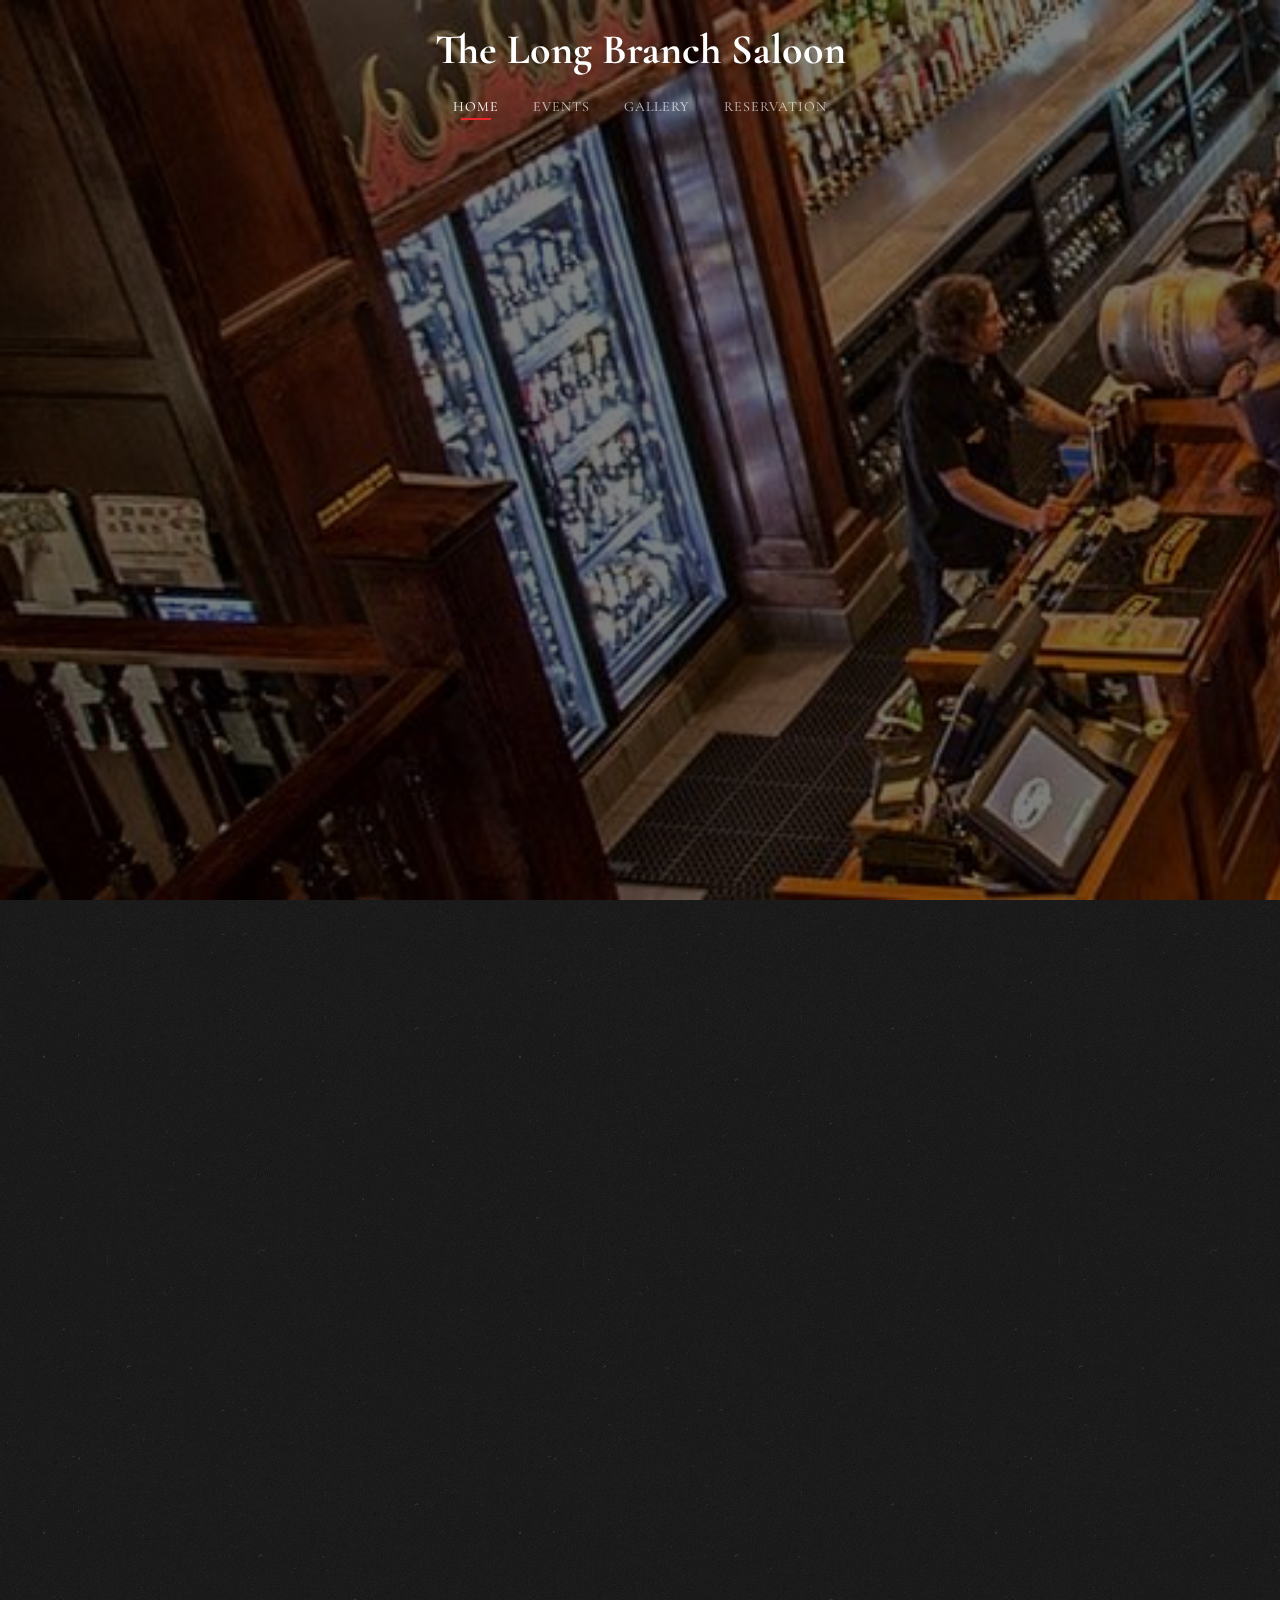
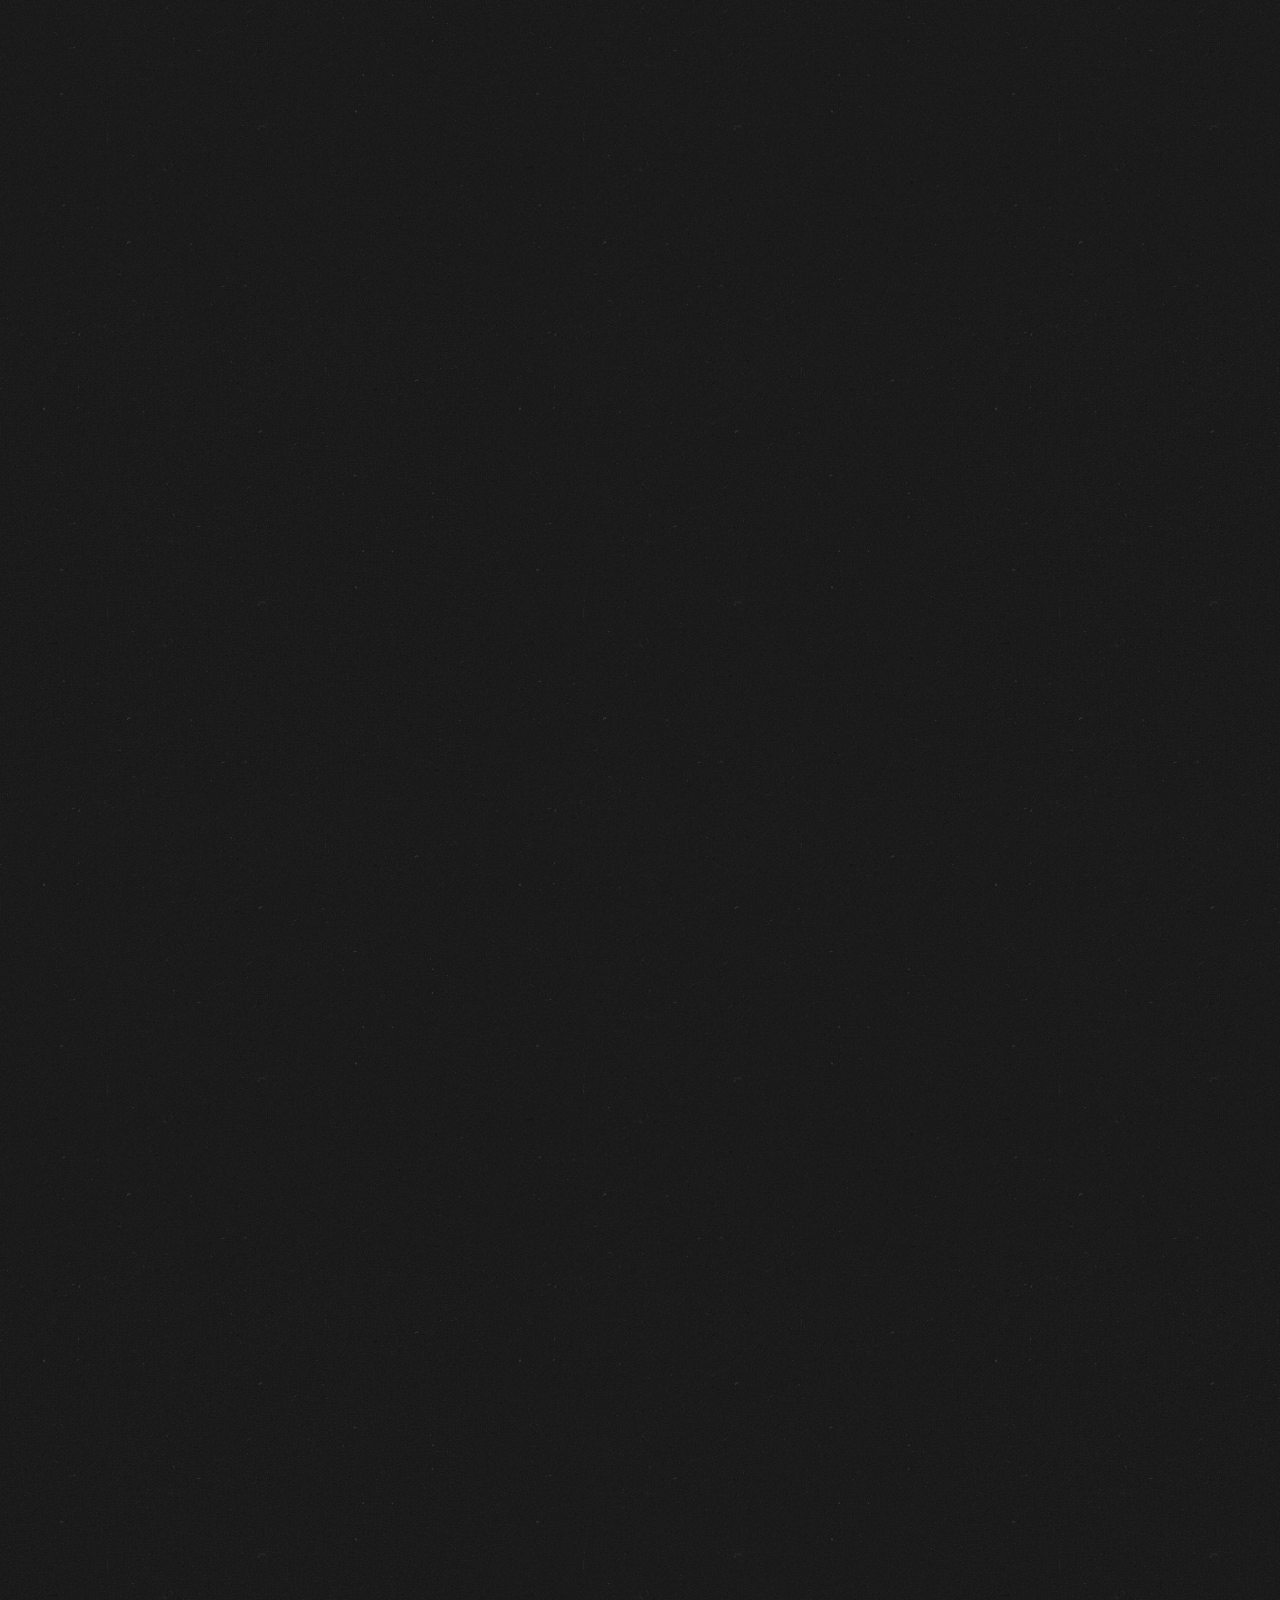
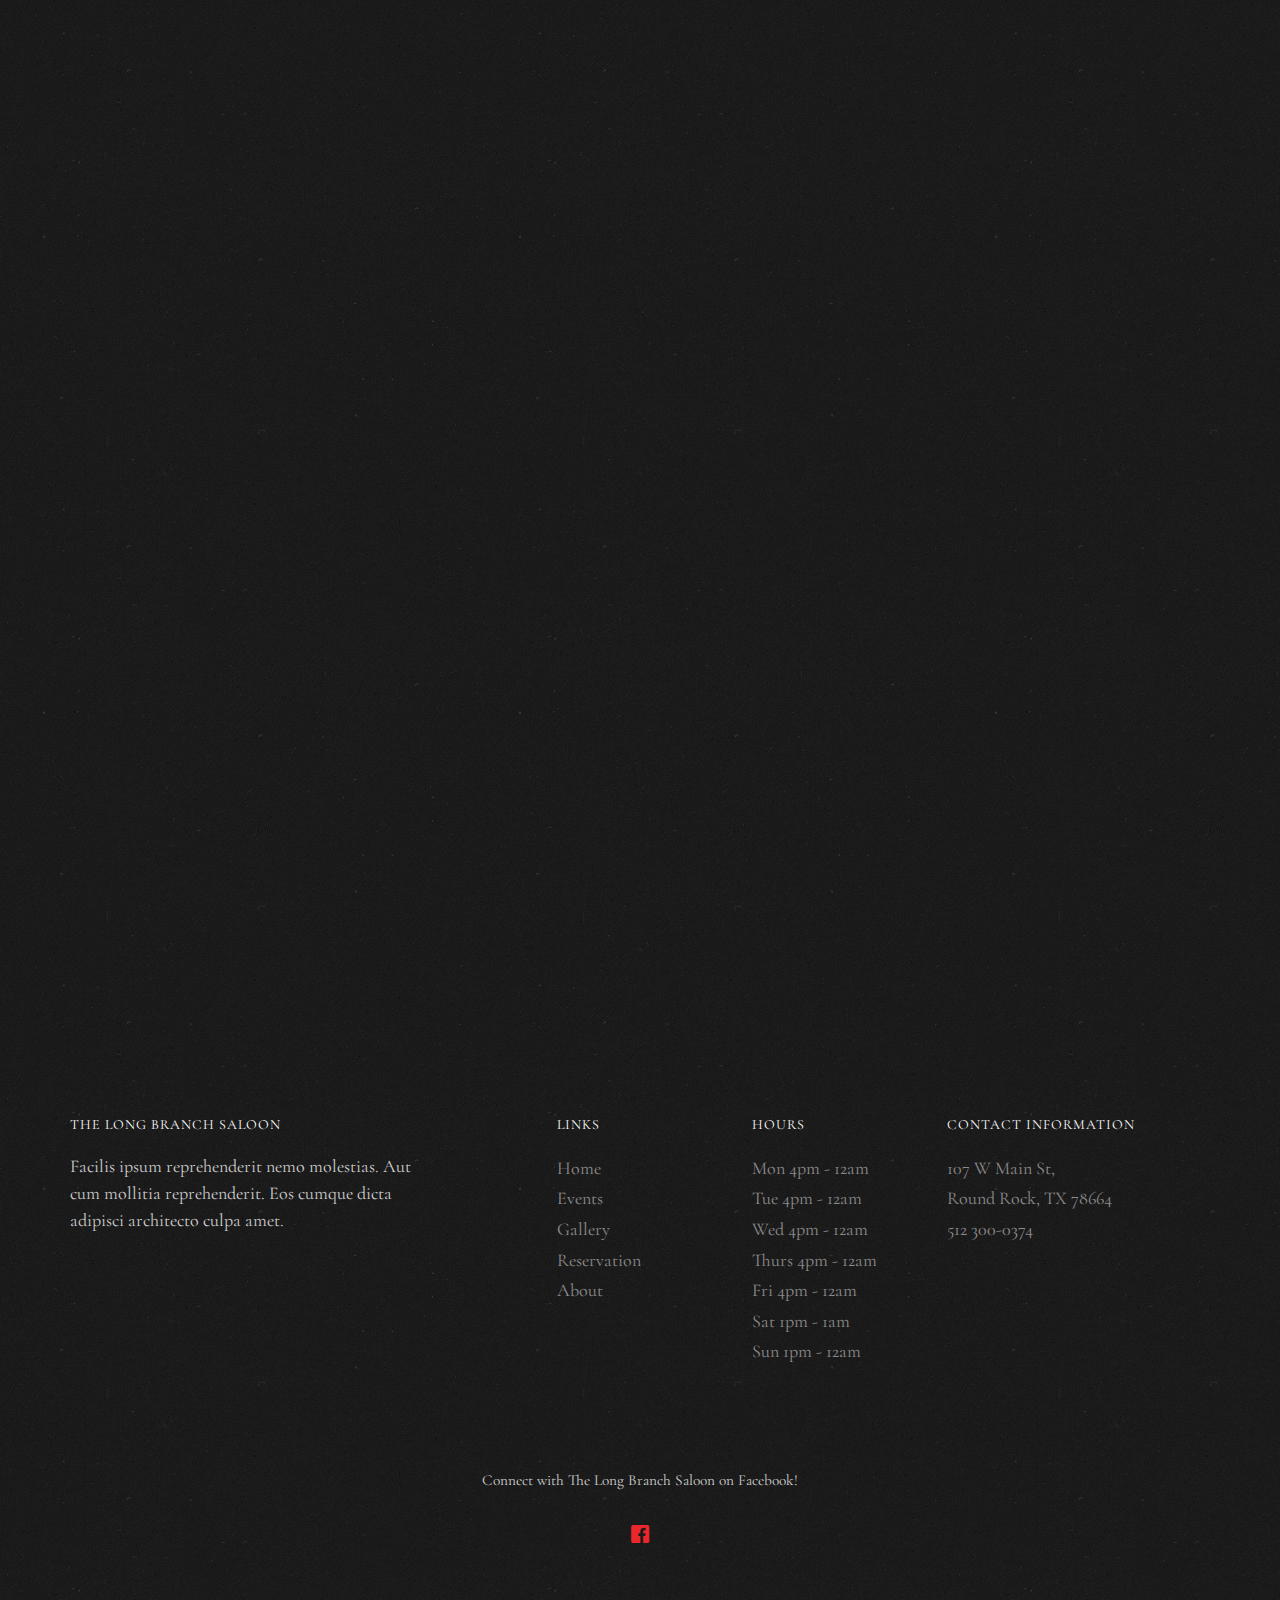
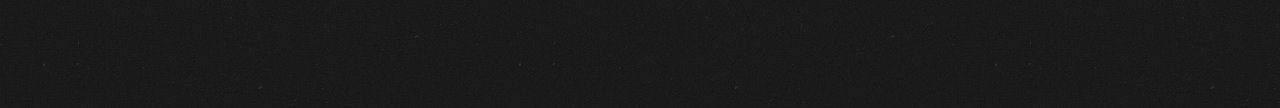
<file: index.html>
<!DOCTYPE HTML>
<html lang="en">
	<head>
	<meta charset="utf-8">
	<meta http-equiv="X-UA-Compatible" content="IE=edge">
	<title>The Long Branch Saloon</title>
	<meta name="viewport" content="width=device-width, initial-scale=1">
	<meta name="description" content="The Longbranch Saloon - Good Music and Cold Beer - Round Rock, TX" />
	<meta name="keywords" content="round rock, country music, live music, drinks, bar, cocktails, whiskey" />

	<!-- 
	//////////////////////////////////////////////////////

	HTML5 Website Homepage - The Longbranch Saloon
	Christopher E. Allen

	//////////////////////////////////////////////////////
	 -->

  	<!-- Facebook and Twitter integration -->
	<meta property="og:title" content="The Long Branch Saloon"/>
	<meta property="og:image" content=""/>
	<meta property="og:url" content="www.longbranchsaloon.com"/>
	<meta property="og:site_name" content="The Long Branch Saloon"/>
	<meta property="og:description" content="Bar in Round Rock, Texas - Live Music and Cold Beer"/>
	<meta name="twitter:title" content="The Long Branch Saloon" />
	<meta name="twitter:image" content="" />
	<meta name="twitter:url" content="www.longbranchsaloon.com" />
	<meta name="twitter:card" content="Bar in Round Rock, Texas - Live Music and Cold Beer" />

	<link href="https://fonts.googleapis.com/css?family=Cormorant+Garamond:300,300i,400,400i,500,600i,700" rel="stylesheet">
	<link href="https://fonts.googleapis.com/css?family=Satisfy" rel="stylesheet">
	
	<!-- Animate.css -->
	<link rel="stylesheet" href="css/animate.css">
	<!-- Icomoon Icon Fonts-->
	<link rel="stylesheet" href="css/icomoon.css">
	<!-- Bootstrap  -->
	<link rel="stylesheet" href="css/bootstrap.css">
	<!-- Flexslider  -->
	<link rel="stylesheet" href="css/flexslider.css">

	<!-- Theme style  -->
	<link rel="stylesheet" href="css/style.css">

	<!-- Modernizr JS -->
	<script src="js/modernizr-2.6.2.min.js"></script>
	<!-- FOR IE9 below -->
	<!--[if lt IE 9]>
	<script src="js/respond.min.js"></script>
	<![endif]-->

	</head>
	<body>
		
	<div class="fh5co-loader"></div>
	
	<div id="page">
	<nav class="fh5co-nav" role="navigation">
		<!-- <div class="top-menu"> -->
			<div class="container">
				<div class="row">
					<div class="col-xs-12 text-center logo-wrap">
						<div id="fh5co-logo"><a href="index.html">The Long Branch Saloon<span></span></a></div>
					</div>
					<div class="col-xs-12 text-center menu-1 menu-wrap">
						<ul>
							<li class="active"><a href="index.html">Home</a></li>
							<li><a href="events.html">Events</a></li>
							<li><a href="gallery.html">Gallery</a></li>
							<li><a href="reservation.html">Reservation</a></li>
						</ul>
					</div>
				</div>
				
			</div>
		<!-- </div> -->
	</nav>

	<header id="fh5co-header" class="fh5co-cover js-fullheight" role="banner" style="background-image: url(images/header-background.jpg);" data-stellar-background-ratio="0.5">
		<div class="overlay"></div>
		<div class="container">
			<div class="row">
				<div class="col-md-12 text-center">
					<div class="display-t js-fullheight">
						<div class="display-tc js-fullheight animate-box" data-animate-effect="fadeIn">
							<img class="logo-img" src="images/logo-small.png" alt="The Long Branch Saloon Logo">
							<h1>Live Music <em>&amp;</em> Cold Drinks <em>in</em></h1>
							<h2>Downtown Round Rock, TX</h2>
						</div>
					</div>
				</div>
			</div>
		</div>
	</header>

	<div id="fh5co-about" class="fh5co-section">
		<div class="container">
			<div class="row">
				<div class="col-sm-6 img-wrap animate-box" data-animate-effect="fadeInLeft">
					<img class="about-img" src="images/longbranch1.jpg" alt="The Long Branch Saloon">
				</div>
				<div class="col-sm-6 animate-box">
					<div class="section-heading">
						<h2>The Long Branch Saloon</h2>
						<p>Lorem ipsum dolor sit amet, consectetur adipisicing elit. Repudiandae neque quisquam at deserunt ab praesentium architecto tempore saepe animi voluptatem molestias, eveniet aut laudantium alias, laboriosam excepturi, et numquam? Atque tempore iure tenetur perspiciatis, aliquam, asperiores aut odio accusamus, unde libero dignissimos quod aliquid neque et illo vero nesciunt. Sunt!</p>
						<p>Lorem ipsum dolor sit amet, consectetur adipisicing elit. Nam iure reprehenderit nihil nobis laboriosam beatae assumenda tempore, magni ducimus abentey.</p>
						<p><a href="#" class="btn btn-primary btn-outline">Our History</a></p>
					</div>
				</div>
			</div>
		</div>
	</div>

	<div id="fh5co-slider" class="fh5co-section animate-box">
		<div class="container">
			<div class="row">
				<div class="col-md-6 animate-box">
					<div class="fh5co-heading">
						<h2>Our Best <em>&amp;</em> Unique Events</h2>
						<p>Lorem ipsum dolor sit amet, consectetur adipisicing elit. Reiciendis ab debitis sit itaque totam, a maiores nihil, nulla magnam porro minima officiis!</p>
					</div>
				</div>
				<div class="col-md-6 animate-box">
					<aside id="fh5co-slider-wrwap">
					<div class="flexslider">
						<ul class="slides">
					   	<li style="background-image: url(images/gallery_7.jpg);">
					   		<div class="overlay-gradient"></div>
					   		<div class="container-fluid">
					   			<div class="row">
						   			<div class="col-md-12 col-md-offset-0 col-md-pull-10 slider-text slider-text-bg">
						   				<div class="slider-text-inner">
						   					<div class="desc">
													<h2>Matt <em>&amp;</em> The Herdsmen <br> Dec 21st</h2>
													<p>Lorem ipsum dolor sit amet, consectetur adipisicing elit. Sunt eveniet quae, numquam magnam doloribus eligendi ratione rem, consequatur quos natus voluptates est totam magni! Nobis a temporibus, ipsum repudiandae dolorum.</p>
													<p><a href="#" class="btn btn-primary btn-outline">Learn More</a></p>
						   					</div>
						   				</div>
						   			</div>
						   		</div>
					   		</div>
					   	</li>
					   	<li style="background-image: url(images/gallery_6.jpg);">
					   		<div class="overlay-gradient"></div>
					   		<div class="container-fluid">
					   			<div class="row">
						   			<div class="col-md-12 col-md-offset-0 col-md-pull-10 slider-text slider-text-bg">
						   				<div class="slider-text-inner">
						   					<div class="desc">
													<h2>Christmas Karaoke Night </h2>
													<p>Lorem ipsum dolor sit amet, consectetur adipisicing elit. Sunt eveniet quae, numquam magnam doloribus eligendi ratione rem, consequatur quos natus voluptates est totam magni! Nobis a temporibus, ipsum repudiandae dolorum.</p>
													<p><a href="#" class="btn btn-primary btn-outline">Learn More</a></p>
						   					</div>
						   				</div>
						   			</div>
						   		</div>
					   		</div>
					   	</li>
					   	<li style="background-image: url(images/country.jpg);">
					   		<div class="overlay-gradient"></div>
					   		<div class="container-fluid">
					   			<div class="row">
						   			<div class="col-md-12 col-md-offset-0 col-md-pull-10 slider-text slider-text-bg">
						   				<div class="slider-text-inner">
						   					<div class="desc">
													<h2>Country Music Live</h2>
													<p>Lorem ipsum dolor sit amet, consectetur adipisicing elit. Sunt eveniet quae, numquam magnam doloribus eligendi ratione rem, consequatur quos natus voluptates est totam magni! Nobis a temporibus, ipsum repudiandae dolorum.</p>
													<p><a href="#" class="btn btn-primary btn-outline">Learn More</a></p>
						   					</div>
						   				</div>
						   			</div>
						   		</div>
					   		</div>
					   	</li>		   	
					  	</ul>
				  	</div>
				</aside>
				</div>
			</div>
		</div>
	</div>

	<div id="fh5co-blog" class="fh5co-section">
		<div class="container">
			<div class="row animate-box">
				<div class="col-md-8 col-md-offset-2 text-center fh5co-heading animate-box">
					<h2>Upcoming Events</h2>
					<p>Lorem ipsum dolor sit amet, consectetur adipisicing elit. Eius, consequatur. Aliquam quaerat pariatur repellendus veniam nemo, saepe, culpa eius aspernatur cumque suscipit quae nobis illo tempora. Eum veniam necessitatibus, blanditiis facilis quidem dolore! Dolorem, molestiae.</p>
				</div>
			</div>
			<div class="row">
				<div class="col-md-4">
					<div class="fh5co-blog animate-box">
						<a href="#" class="blog-bg" style="background-image: url(images/gallery_1.jpeg);"></a>
						<div class="blog-text">
							<span style="color: white">Dec. 14th 2016</span>
							<h3><a href="#">Event 1</a></h3>
							<p>Far far away, behind the word mountains, far from the countries Vokalia and Consonantia, there live the blind texts.</p>
							<ul class="stuff">
								<li><i class="icon-heart2"></i>1.2K</li>
								<li><i class="icon-eye2"></i>2K</li>
								<li><a href="#">Read More<i class="icon-arrow-right22"></i></a></li>
							</ul>
						</div> 
					</div>
				</div>
				<div class="col-md-4">
					<div class="fh5co-blog animate-box">
						<a href="#" class="blog-bg" style="background-image: url(images/gallery_2.jpeg);"></a>
						<div class="blog-text">
							<span style="color: white">Dec. 14th 2016</span>
							<h3><a href="#">Event 2</a></h3>
							<p>Far far away, behind the word mountains, far from the countries Vokalia and Consonantia, there live the blind texts.</p>
							<ul class="stuff">
								<li><i class="icon-heart2"></i>1.2K</li>
								<li><i class="icon-eye2"></i>2K</li>
								<li><a href="#">Read More<i class="icon-arrow-right22"></i></a></li>
							</ul>
						</div> 
					</div>
				</div>
				<div class="col-md-4">
					<div class="fh5co-blog animate-box">
						<a href="#" class="blog-bg" style="background-image: url(images/gallery_3.jpeg);"></a>
						<div class="blog-text">
							<span style="color: white">Dec. 14th 2016</span>
							<h3><a href="#">Event 3</a></h3>
							<p>Far far away, behind the word mountains, far from the countries Vokalia and Consonantia, there live the blind texts.</p>
							<ul class="stuff">
								<li><i class="icon-heart2"></i>1.2K</li>
								<li><i class="icon-eye2"></i>2K</li>
								<li><a href="#">Read More<i class="icon-arrow-right22"></i></a></li>
							</ul>
						</div> 
					</div>
				</div>
			</div>
		</div>
	</div>
	
	<div id="fh5co-started" class="fh5co-section animate-box" style="background-image: url(images/hero_1.jpeg);" data-stellar-background-ratio="0.5">
		<div class="overlay"></div>
		<div class="container">
			<div class="row animate-box">
				<div class="col-md-8 col-md-offset-2 text-center fh5co-heading">
					<h2>Book a Party Reservation</h2>
					<p>Lorem ipsum dolor sit amet, consectetur adipisicing elit. Recusandae enim quae vitae cupiditate, sequi quam ea id dolor reiciendis consectetur repudiandae. Rem quam, repellendus veniam ipsa fuga maxime odio? Eaque!</p>
					<p><a href="reservation.html" class="btn btn-primary btn-outline">Book Now!</a></p>
				</div>
			</div>
		</div>
	</div>

	<footer id="fh5co-footer" role="contentinfo" class="fh5co-section">
		<div class="container">
			<div class="row row-pb-md">
				<div class="col-md-4 fh5co-widget">
					<h4>The Long Branch Saloon</h4>
					<p>Facilis ipsum reprehenderit nemo molestias. Aut cum mollitia reprehenderit. Eos cumque dicta adipisci architecto culpa amet.</p>
				</div>
				<div class="col-md-2 col-md-push-1 fh5co-widget">
					<h4>Links</h4>
					<ul class="fh5co-footer-links">
						<li><a href="index.html">Home</a></li>
						<li><a href="events.html">Events</a></li>
						<li><a href="gallery.html">Gallery</a></li>
						<li><a href="reservation.html">Reservation</a></li>
						<li><a href="about.html">About</a></li>
					</ul>
				</div>

				<div class="col-md-2 col-md-push-1 fh5co-widget">
					<h4>Hours</h4>
					<ul class="fh5co-footer-links">
						<li>Mon 4pm - 12am</li>
						<li>Tue 4pm - 12am</li>
						<li>Wed 4pm - 12am</li>
						<li>Thurs 4pm - 12am</li>
						<li>Fri 4pm - 12am</li>
						<li>Sat 1pm - 1am</li>
						<li>Sun 1pm - 12am</li>
					</ul>
				</div>

				<div class="col-md-4 col-md-push-1 fh5co-widget">
					<h4>Contact Information</h4>
					<ul class="fh5co-footer-links">
						<li>107 W Main St,<br> Round Rock, TX 78664</li>
						<li><a href="tel://5123000374"> 512 300-0374</a></li>
					</ul>
				</div>

			</div>

			<div class="row copyright">
				<div class="col-md-12 text-center">
					<p>
						<small class="block">Connect with The Long Branch Saloon on Facebook!</small> 
					</p>
					<p>
						<ul class="fh5co-social-icons">
							<li><a target="blank" href="https://www.facebook.com/The-Long-Branch-Saloon-992895870741916/"><i class="icon-facebook2"></i></a></li>
						</ul>
					</p>
				</div>
			</div>

		</div>
	</footer>
	</div>

	<div class="gototop js-top">
		<a href="#" class="js-gotop"><i class="icon-arrow-up22"></i></a>
	</div>
	
	<!-- jQuery -->
	<script src="js/jquery.min.js"></script>
	<!-- jQuery Easing -->
	<script src="js/jquery.easing.1.3.js"></script>
	<!-- Bootstrap -->
	<script src="js/bootstrap.min.js"></script>
	<!-- Waypoints -->
	<script src="js/jquery.waypoints.min.js"></script>
	<!-- Waypoints -->
	<script src="js/jquery.stellar.min.js"></script>
	<!-- Flexslider -->
	<script src="js/jquery.flexslider-min.js"></script>
	<!-- Main -->
	<script src="js/main.js"></script>

	</body>
</html>
</file>
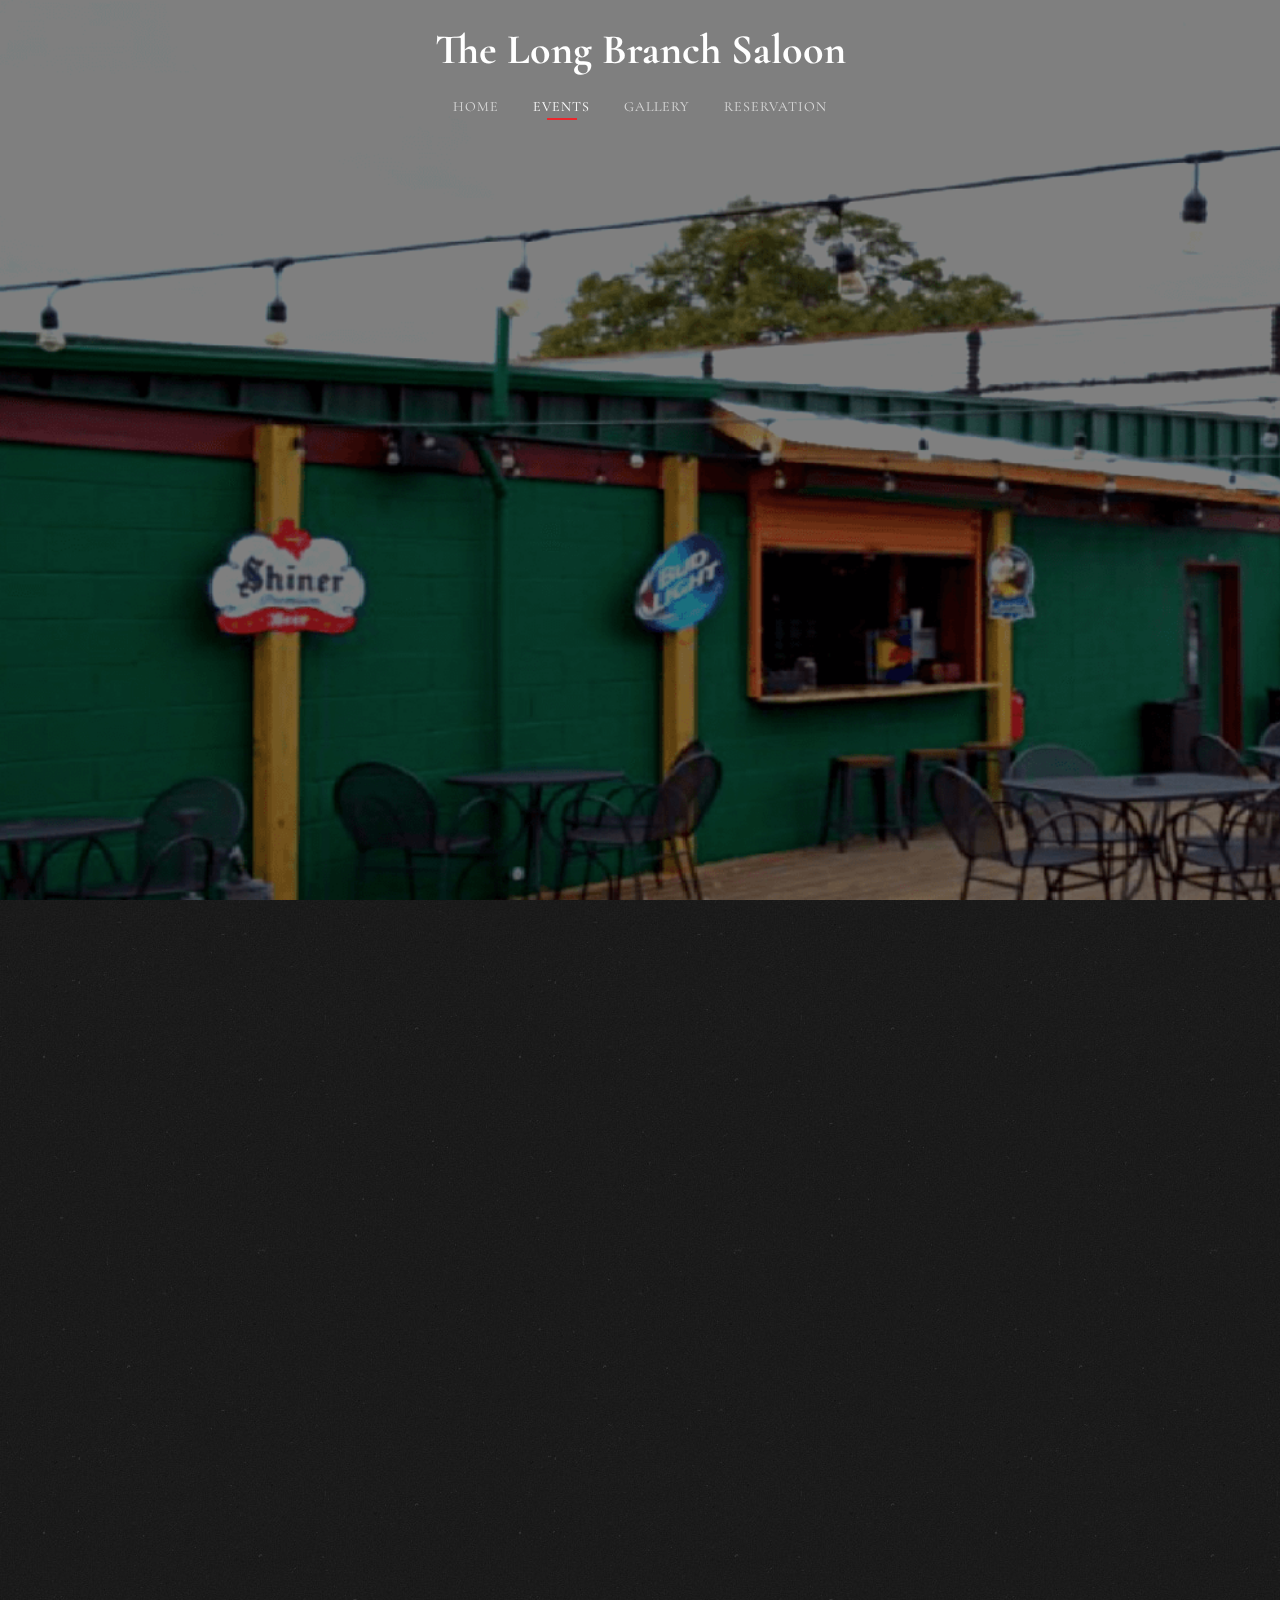
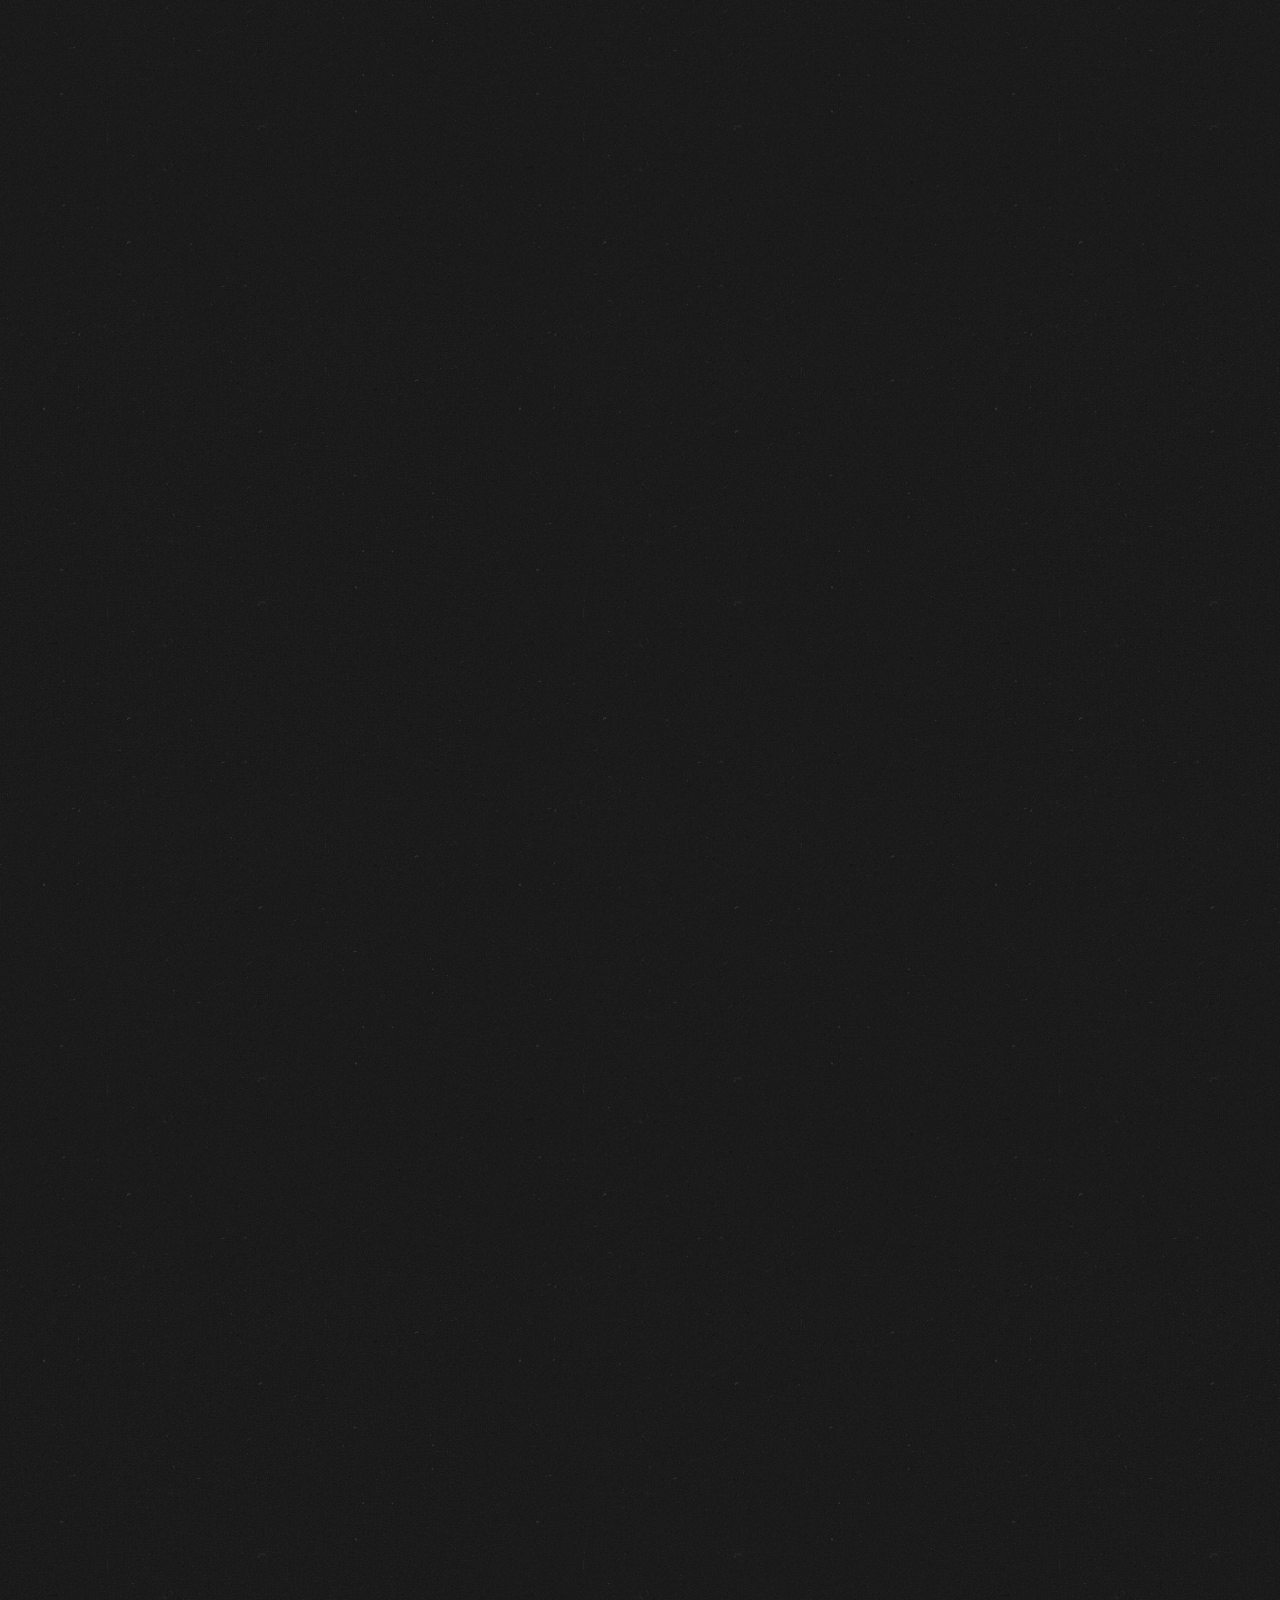
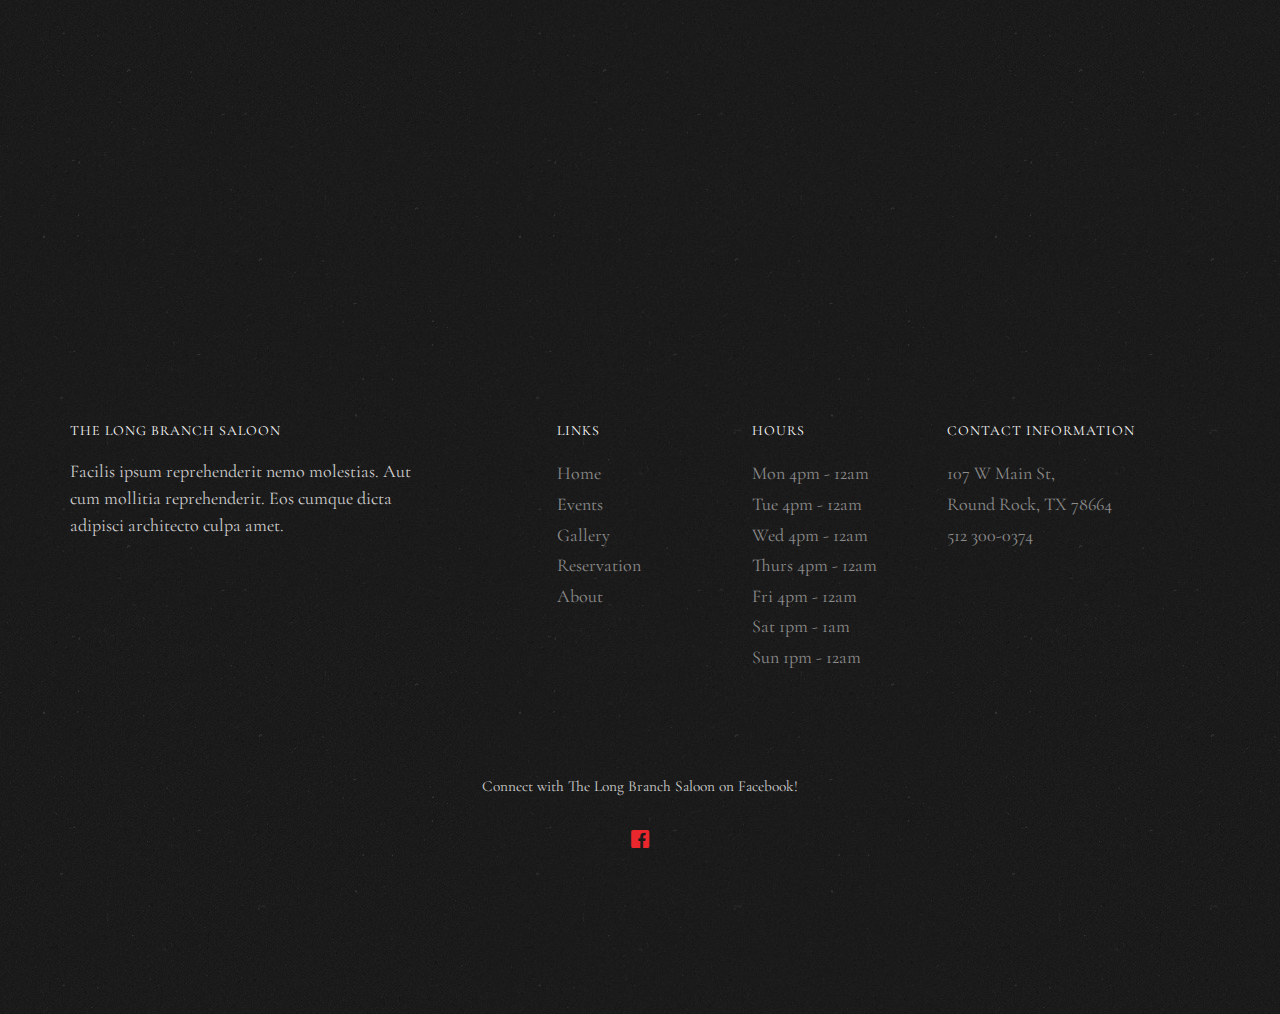
<file: events.html>
<!DOCTYPE HTML>
<html lang="en">
	<head>
	<meta charset="utf-8">
	<meta http-equiv="X-UA-Compatible" content="IE=edge">
	<title>Events - The Long Branch Saloon</title>
	<meta name="viewport" content="width=device-width, initial-scale=1">
	<meta name="description" content="Events - The Long Branch Saloon" />
	<meta name="keywords" content="round rock, country music, live music, drinks, bar, cocktails, whiskey" />
	<!-- 
	//////////////////////////////////////////////////////

	HTML5 Website Events - The Longbranch Saloon
	Christopher E. Allen

	//////////////////////////////////////////////////////
	 -->
  	<!-- Facebook and Twitter integration -->
	<meta property="og:title" content="The Long Branch Saloon"/>
	<meta property="og:image" content=""/>
	<meta property="og:url" content="www.longbranchsaloon.com"/>
	<meta property="og:site_name" content="The Long Branch Saloon"/>
	<meta property="og:description" content="Bar in Round Rock, Texas - Live Music and Cold Beer"/>
	<meta name="twitter:title" content="The Long Branch Saloon" />
	<meta name="twitter:image" content="" />
	<meta name="twitter:url" content="www.longbranchsaloon.com" />
	<meta name="twitter:card" content="Bar in Round Rock, Texas - Live Music and Cold Beer" />

	<link href="https://fonts.googleapis.com/css?family=Cormorant+Garamond:300,300i,400,400i,500,600i,700" rel="stylesheet">
	<link href="https://fonts.googleapis.com/css?family=Satisfy" rel="stylesheet">
	
	<!-- Animate.css -->
	<link rel="stylesheet" href="css/animate.css">
	<!-- Icomoon Icon Fonts-->
	<link rel="stylesheet" href="css/icomoon.css">
	<!-- Bootstrap  -->
	<link rel="stylesheet" href="css/bootstrap.css">
	<!-- Flexslider  -->
	<link rel="stylesheet" href="css/flexslider.css">

	<!-- Theme style  -->
	<link rel="stylesheet" href="css/style.css">

	<!-- Modernizr JS -->
	<script src="js/modernizr-2.6.2.min.js"></script>
	<!-- FOR IE9 below -->
	<!--[if lt IE 9]>
	<script src="js/respond.min.js"></script>
	<![endif]-->

	</head>
	<body>
		
	<div class="fh5co-loader"></div>
	
	<div id="page">
	<nav class="fh5co-nav" role="navigation">
		<!-- <div class="top-menu"> -->
			<div class="container">
				<div class="row">
					<div class="col-xs-12 text-center logo-wrap">
						<div id="fh5co-logo"><a href="index.html">The Long Branch Saloon<span></span></a></div>
					</div>
					<div class="col-xs-12 text-center menu-1 menu-wrap">
						<ul>
							<li><a href="index.html">Home</a></li>
							<li class="active"><a href="events.html">Events</a></li>
							<li><a href="gallery.html">Gallery</a></li>
							<li><a href="reservation.html">Reservation</a></li>
						</ul>
					</div>
				</div>
				
			</div>
		<!-- </div> -->
	</nav>

	<header id="fh5co-header" class="fh5co-cover js-fullheight" role="banner" style="background-image: url(images/header2-background.png);" data-stellar-background-ratio="0.5">
		<div class="overlay"></div>
		<div class="container">
			<div class="row">
				<div class="col-md-12 text-center">
					<div class="display-t js-fullheight">
						<div class="display-tc js-fullheight animate-box" data-animate-effect="fadeIn">
							<h1><em>Our </em>Events</h1>
							<h2>Things are happening at The Long Branch Saloon!</h2>
						</div>
					</div>
				</div>
			</div>
		</div>
	</header>

	<div id="fh5co-featured-menu" class="fh5co-section">
		<div class="container">
			<div class="row">
				<div class="col-md-12 fh5co-heading animate-box">
					<h2 style="text-align: center;">Events</h2>
					<div class="row">
						<div class="col-md-12">
							<p>Lorem ipsum dolor sit amet, consectetur adipisicing elit. Reiciendis ab debitis sit itaque totam, a maiores nihil, nulla magnam porro minima officiis! Doloribus aliquam voluptates corporis et tempora consequuntur ipsam, itaque, nesciunt similique commodi omnis. Ad magni perspiciatis, voluptatum repellat.</p>
						</div>
					</div>
				</div>
				
				<div class="col-md-3 col-sm-6 col-xs-6 col-xxs-12 fh5co-item-wrap">
					<div class="fh5co-item animate-box">
						<img src="images/gallery_1.jpeg" class="img-responsive" alt="Free Restaurant Bootstrap Website Template by FreeHTML5.co">
						<h3>Event</h3>
						<span class="fh5co-price">Date<sup>12/25</sup></span>
						<p>Lorem ipsum dolor sit amet, consectetur adipisicing elit. Quos nihil cupiditate ut vero alias quaerat inventore molestias vel suscipit explicabo.</p>
					</div>
					<div class="fh5co-item animate-box">
						<img src="images/gallery_2.jpeg" class="img-responsive" alt="Free Restaurant Bootstrap Website Template by FreeHTML5.co">
						<h3>Event</h3>
						<span class="fh5co-price">Date<sup>12/25</sup></span>
						<p>Lorem ipsum dolor sit amet, consectetur adipisicing elit. Quos nihil cupiditate ut vero alias quaerat inventore molestias vel suscipit explicabo.</p>
					</div>
					<div class="fh5co-item animate-box">
						<img src="images/gallery_2.jpeg" class="img-responsive" alt="Free Restaurant Bootstrap Website Template by FreeHTML5.co">
						<h3>Event</h3>
						<span class="fh5co-price">Date<sup>12/25</sup></span>
						<p>Lorem ipsum dolor sit amet, consectetur adipisicing elit. Quos nihil cupiditate ut vero alias quaerat inventore molestias vel suscipit explicabo.</p>
					</div>
				</div>
				<div class="col-md-3 col-sm-6 col-xs-6 col-xxs-12 fh5co-item-wrap">
					<div class="fh5co-item margin_top animate-box">
						<img src="images/gallery_3.jpeg" class="img-responsive" alt="Free Restaurant Bootstrap Website Template by FreeHTML5.co">
						<h3>Event</h3>
						<span class="fh5co-price">Date<sup>12/25</sup></span>
						<p>Lorem ipsum dolor sit amet, consectetur adipisicing elit. Quos nihil cupiditate ut vero alias quaerat inventore molestias vel suscipit explicabo.</p>
					</div>
					<div class="fh5co-item animate-box">
						<img src="images/gallery_4.jpeg" class="img-responsive" alt="Free Restaurant Bootstrap Website Template by FreeHTML5.co">
						<h3>Event</h3>
						<span class="fh5co-price">Date<sup>12/25</sup></span>
						<p>Lorem ipsum dolor sit amet, consectetur adipisicing elit. Quos nihil cupiditate ut vero alias quaerat inventore molestias vel suscipit explicabo.</p>
					</div>
					<div class="fh5co-item animate-box">
						<img src="images/gallery_2.jpeg" class="img-responsive" alt="Free Restaurant Bootstrap Website Template by FreeHTML5.co">
						<h3>Event</h3>
						<span class="fh5co-price">Date<sup>12/25</sup></span>
						<p>Lorem ipsum dolor sit amet, consectetur adipisicing elit. Quos nihil cupiditate ut vero alias quaerat inventore molestias vel suscipit explicabo.</p>
					</div>
				</div>
				<div class="clearfix visible-sm-block visible-xs-block"></div>
				<div class="col-md-3 col-sm-6 col-xs-6 col-xxs-12 fh5co-item-wrap">
					<div class="fh5co-item animate-box">
						<img src="images/gallery_5.jpeg" class="img-responsive" alt="Free Restaurant Bootstrap Website Template by FreeHTML5.co">
						<h3>Event</h3>
						<span class="fh5co-price">Date<sup>12/25</sup></span>
						<p>Lorem ipsum dolor sit amet, consectetur adipisicing elit. Quos nihil cupiditate ut vero alias quaerat inventore molestias vel suscipit explicabo.</p>
					</div>
					<div class="fh5co-item animate-box">
						<img src="images/gallery_6.jpeg" class="img-responsive" alt="Free Restaurant Bootstrap Website Template by FreeHTML5.co">
						<h3>Event</h3>
						<span class="fh5co-price">Date<sup>12/25</sup></span>
						<p>Lorem ipsum dolor sit amet, consectetur adipisicing elit. Quos nihil cupiditate ut vero alias quaerat inventore molestias vel suscipit explicabo.</p>
					</div>
					<div class="fh5co-item animate-box">
						<img src="images/gallery_2.jpeg" class="img-responsive" alt="Free Restaurant Bootstrap Website Template by FreeHTML5.co">
						<h3>Event</h3>
						<span class="fh5co-price">Date<sup>12/25</sup></span>
						<p>Lorem ipsum dolor sit amet, consectetur adipisicing elit. Quos nihil cupiditate ut vero alias quaerat inventore molestias vel suscipit explicabo.</p>
					</div>
				</div>
				<div class="col-md-3 col-sm-6 col-xs-6 col-xxs-12 fh5co-item-wrap">
					<div class="fh5co-item margin_top animate-box">
						<img src="images/gallery_7.jpeg" class="img-responsive" alt="Free Restaurant Bootstrap Website Template by FreeHTML5.co">
						<h3>Event</h3>
						<span class="fh5co-price">Date<sup>12/25</sup></span>
						<p>Lorem ipsum dolor sit amet, consectetur adipisicing elit. Quos nihil cupiditate ut vero alias quaerat inventore molestias vel suscipit explicabo.</p>
					</div>
					<div class="fh5co-item animate-box">
						<img src="images/gallery_8.jpeg" class="img-responsive" alt="Free Restaurant Bootstrap Website Template by FreeHTML5.co">
						<h3>Event</h3>
						<span class="fh5co-price">Date<sup>12/25</sup></span>
						<p>Lorem ipsum dolor sit amet, consectetur adipisicing elit. Quos nihil cupiditate ut vero alias quaerat inventore molestias vel suscipit explicabo.</p>
					</div>
					<div class="fh5co-item animate-box">
						<img src="images/gallery_2.jpeg" class="img-responsive" alt="Free Restaurant Bootstrap Website Template by FreeHTML5.co">
						<h3>Event</h3>
						<span class="fh5co-price">Date<sup>12/25</sup></span>
						<p>Lorem ipsum dolor sit amet, consectetur adipisicing elit. Quos nihil cupiditate ut vero alias quaerat inventore molestias vel suscipit explicabo.</p>
					</div>
				</div>
			</div>
		</div>
	</div>
	
	<div id="fh5co-started" class="fh5co-section animate-box" style="background-image: url(images/hero_1.jpeg);" data-stellar-background-ratio="0.5">
		<div class="overlay"></div>
		<div class="container">
			<div class="row animate-box">
				<div class="col-md-8 col-md-offset-2 text-center fh5co-heading">
					<h2>Book a Party Reservation</h2>
					<p>Lorem ipsum dolor sit amet, consectetur adipisicing elit. Recusandae enim quae vitae cupiditate, sequi quam ea id dolor reiciendis consectetur repudiandae. Rem quam, repellendus veniam ipsa fuga maxime odio? Eaque!</p>
					<p><a href="reservation.html" class="btn btn-primary btn-outline">Book Now</a></p>
				</div>
			</div>
		</div>
	</div>

	<footer id="fh5co-footer" role="contentinfo" class="fh5co-section">
		<div class="container">
			<div class="row row-pb-md">
				<div class="col-md-4 fh5co-widget">
					<h4>The Long Branch Saloon</h4>
					<p>Facilis ipsum reprehenderit nemo molestias. Aut cum mollitia reprehenderit. Eos cumque dicta adipisci architecto culpa amet.</p>
				</div>
				<div class="col-md-2 col-md-push-1 fh5co-widget">
					<h4>Links</h4>
					<ul class="fh5co-footer-links">
						<li><a href="index.html">Home</a></li>
						<li><a href="events.html">Events</a></li>
						<li><a href="gallery.html">Gallery</a></li>
						<li><a href="reservation.html">Reservation</a></li>
						<li><a href="about.html">About</a></li>
					</ul>
				</div>

				<div class="col-md-2 col-md-push-1 fh5co-widget">
					<h4>Hours</h4>
					<ul class="fh5co-footer-links">
						<li>Mon 4pm - 12am</li>
						<li>Tue 4pm - 12am</li>
						<li>Wed 4pm - 12am</li>
						<li>Thurs 4pm - 12am</li>
						<li>Fri 4pm - 12am</li>
						<li>Sat 1pm - 1am</li>
						<li>Sun 1pm - 12am</li>
					</ul>
				</div>

				<div class="col-md-4 col-md-push-1 fh5co-widget">
					<h4>Contact Information</h4>
					<ul class="fh5co-footer-links">
						<li>107 W Main St,<br> Round Rock, TX 78664</li>
						<li><a href="tel://5123000374"> 512 300-0374</a></li>
					</ul>
				</div>

			</div>

			<div class="row copyright">
				<div class="col-md-12 text-center">
					<p>
						<small class="block">Connect with The Long Branch Saloon on Facebook!</small> 
					</p>
					<p>
						<ul class="fh5co-social-icons">
							<li><a target="blank" href="https://www.facebook.com/The-Long-Branch-Saloon-992895870741916/"><i class="icon-facebook2"></i></a></li>
						</ul>
					</p>
				</div>
			</div>

		</div>
	</footer>
	</div>

	<div class="gototop js-top">
		<a href="#" class="js-gotop"><i class="icon-arrow-up22"></i></a>
	</div>
	
	<!-- jQuery -->
	<script src="js/jquery.min.js"></script>
	<!-- jQuery Easing -->
	<script src="js/jquery.easing.1.3.js"></script>
	<!-- Bootstrap -->
	<script src="js/bootstrap.min.js"></script>
	<!-- Waypoints -->
	<script src="js/jquery.waypoints.min.js"></script>
	<!-- Waypoints -->
	<script src="js/jquery.stellar.min.js"></script>
	<!-- Flexslider -->
	<script src="js/jquery.flexslider-min.js"></script>
	<!-- Main -->
	<script src="js/main.js"></script>

	</body>
</html>
</file>
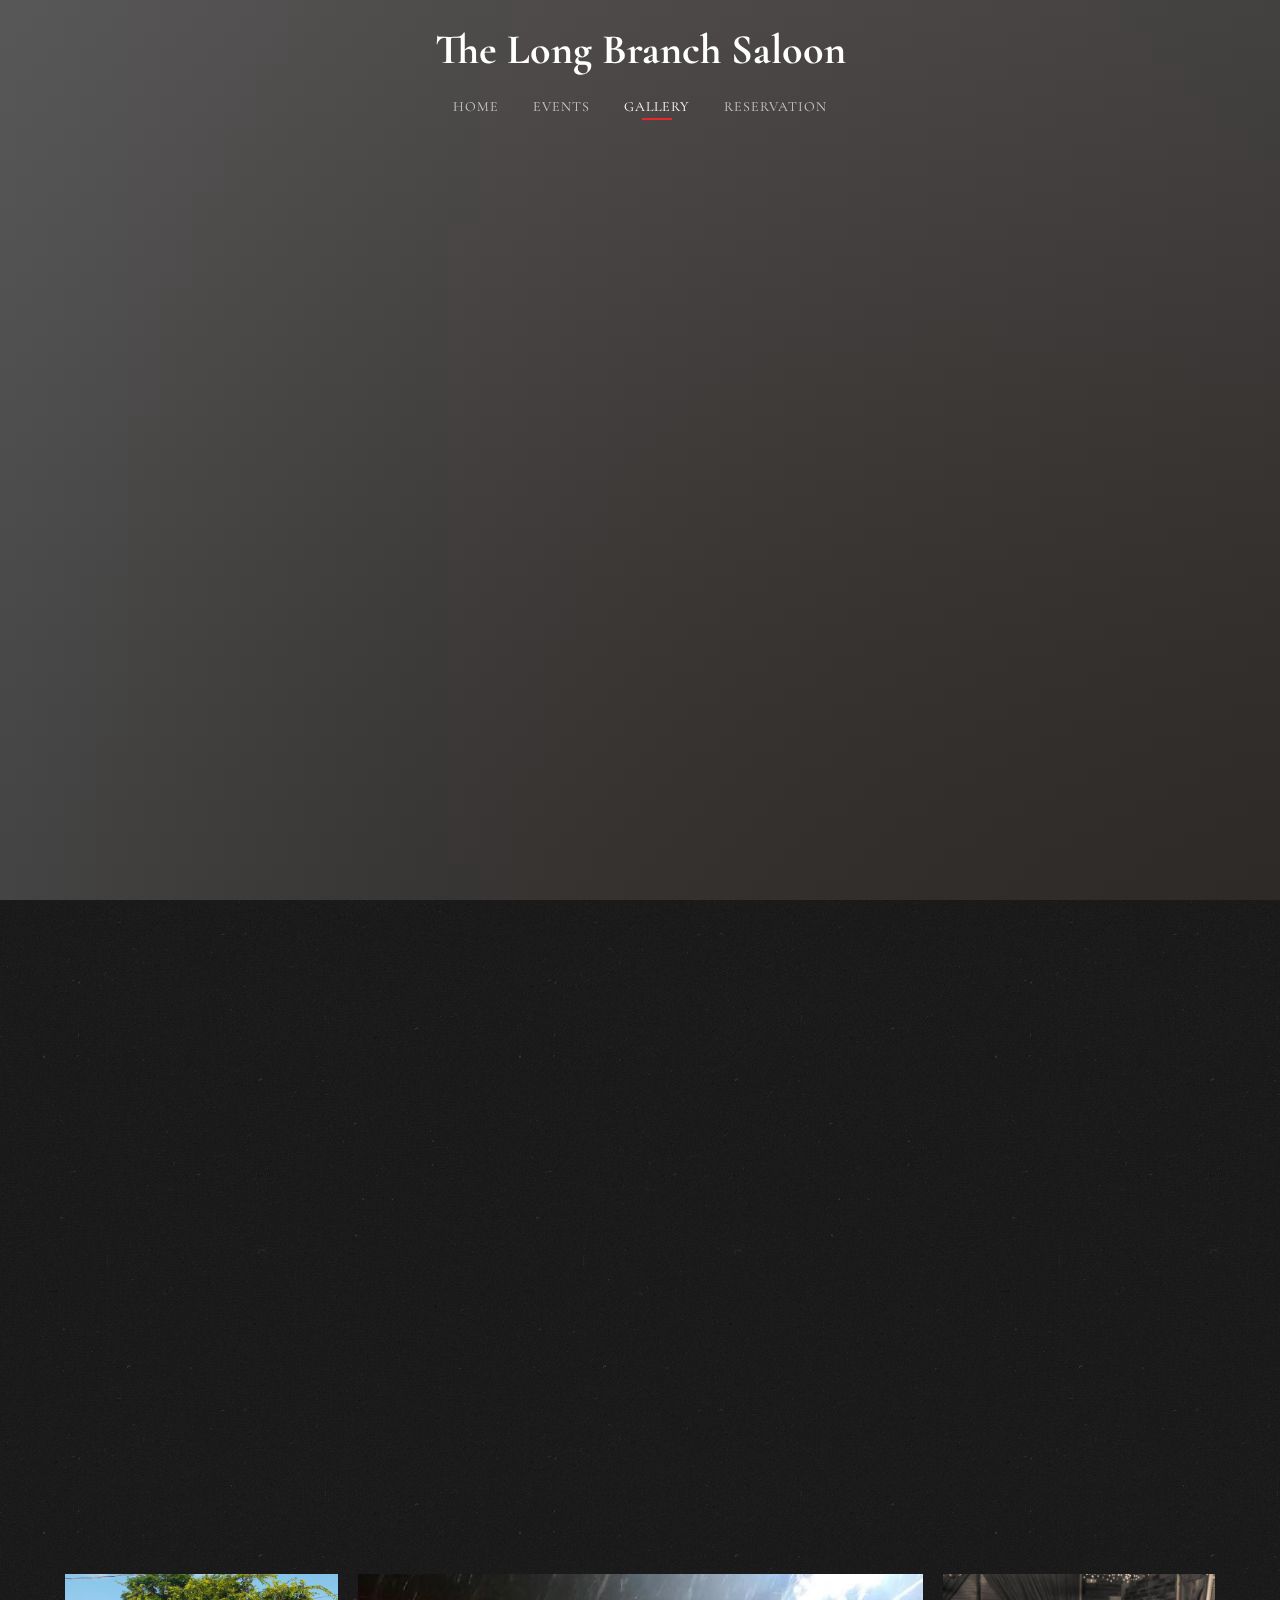
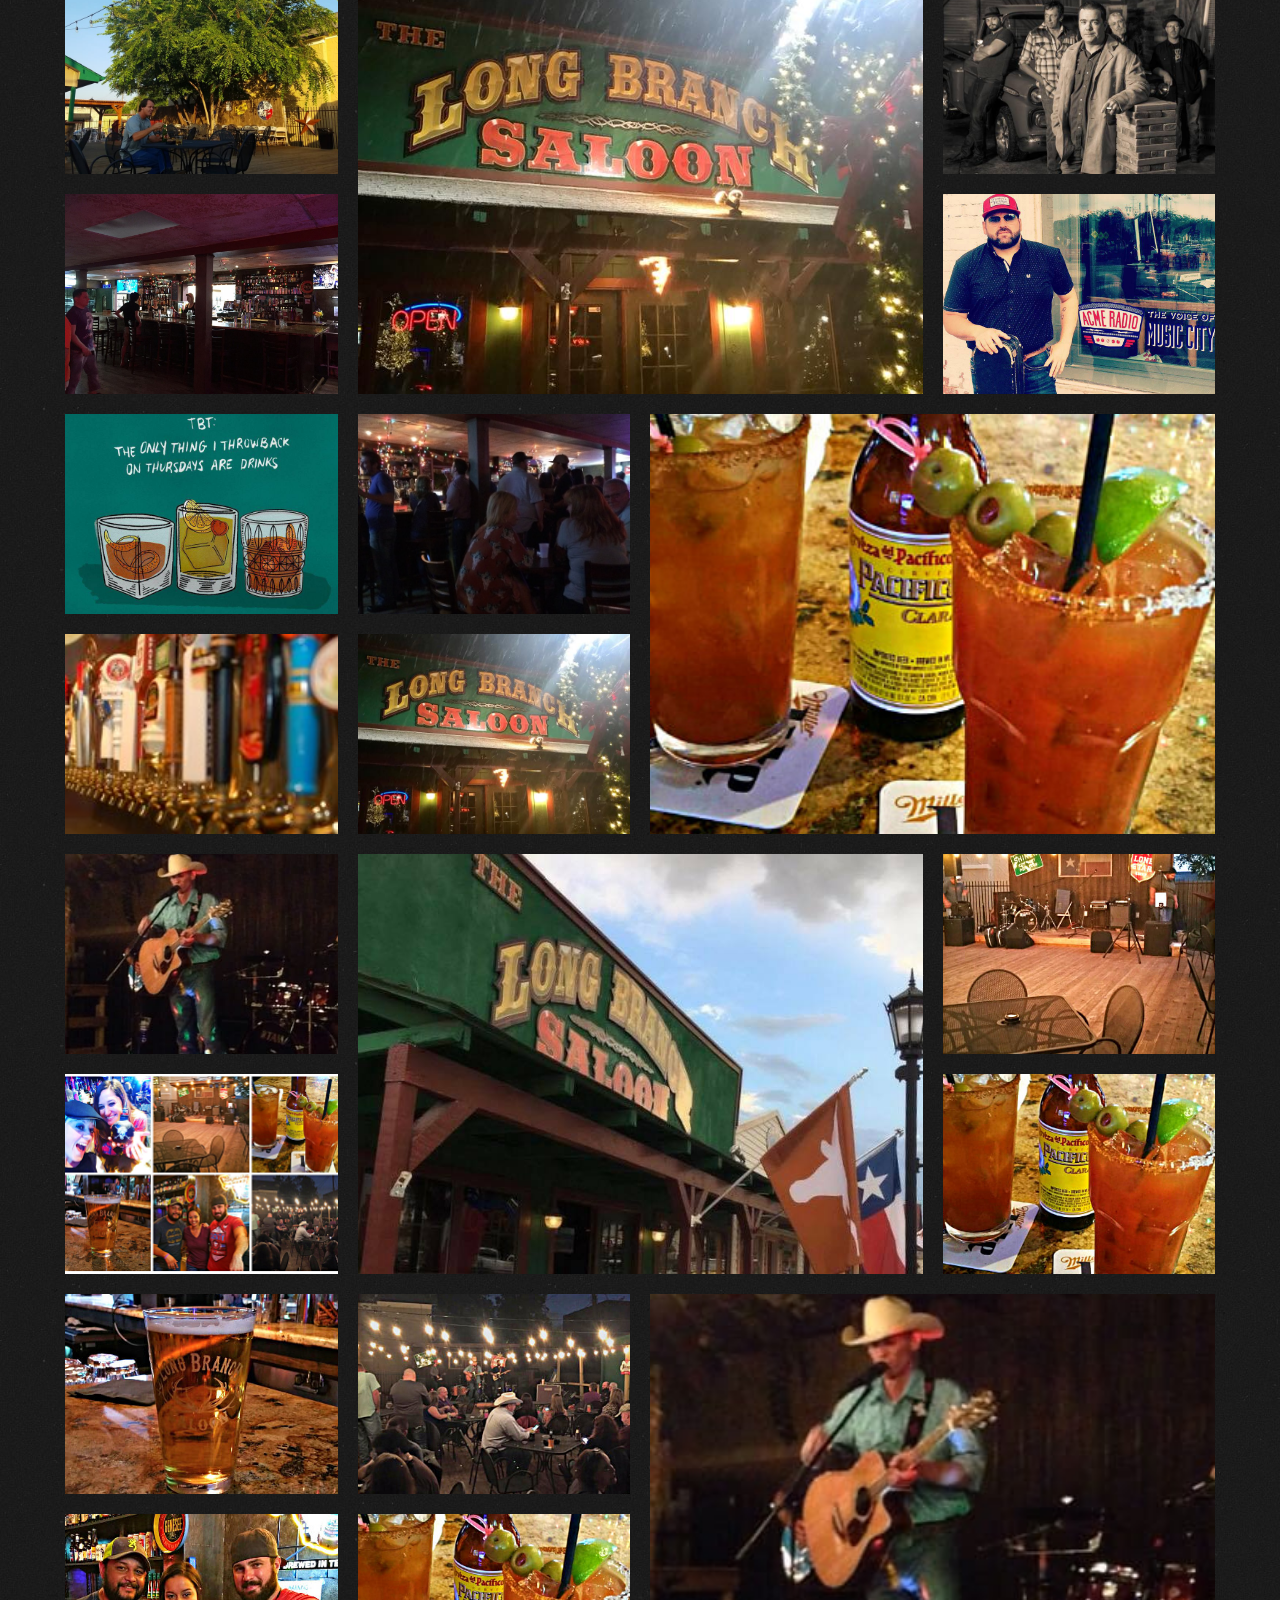
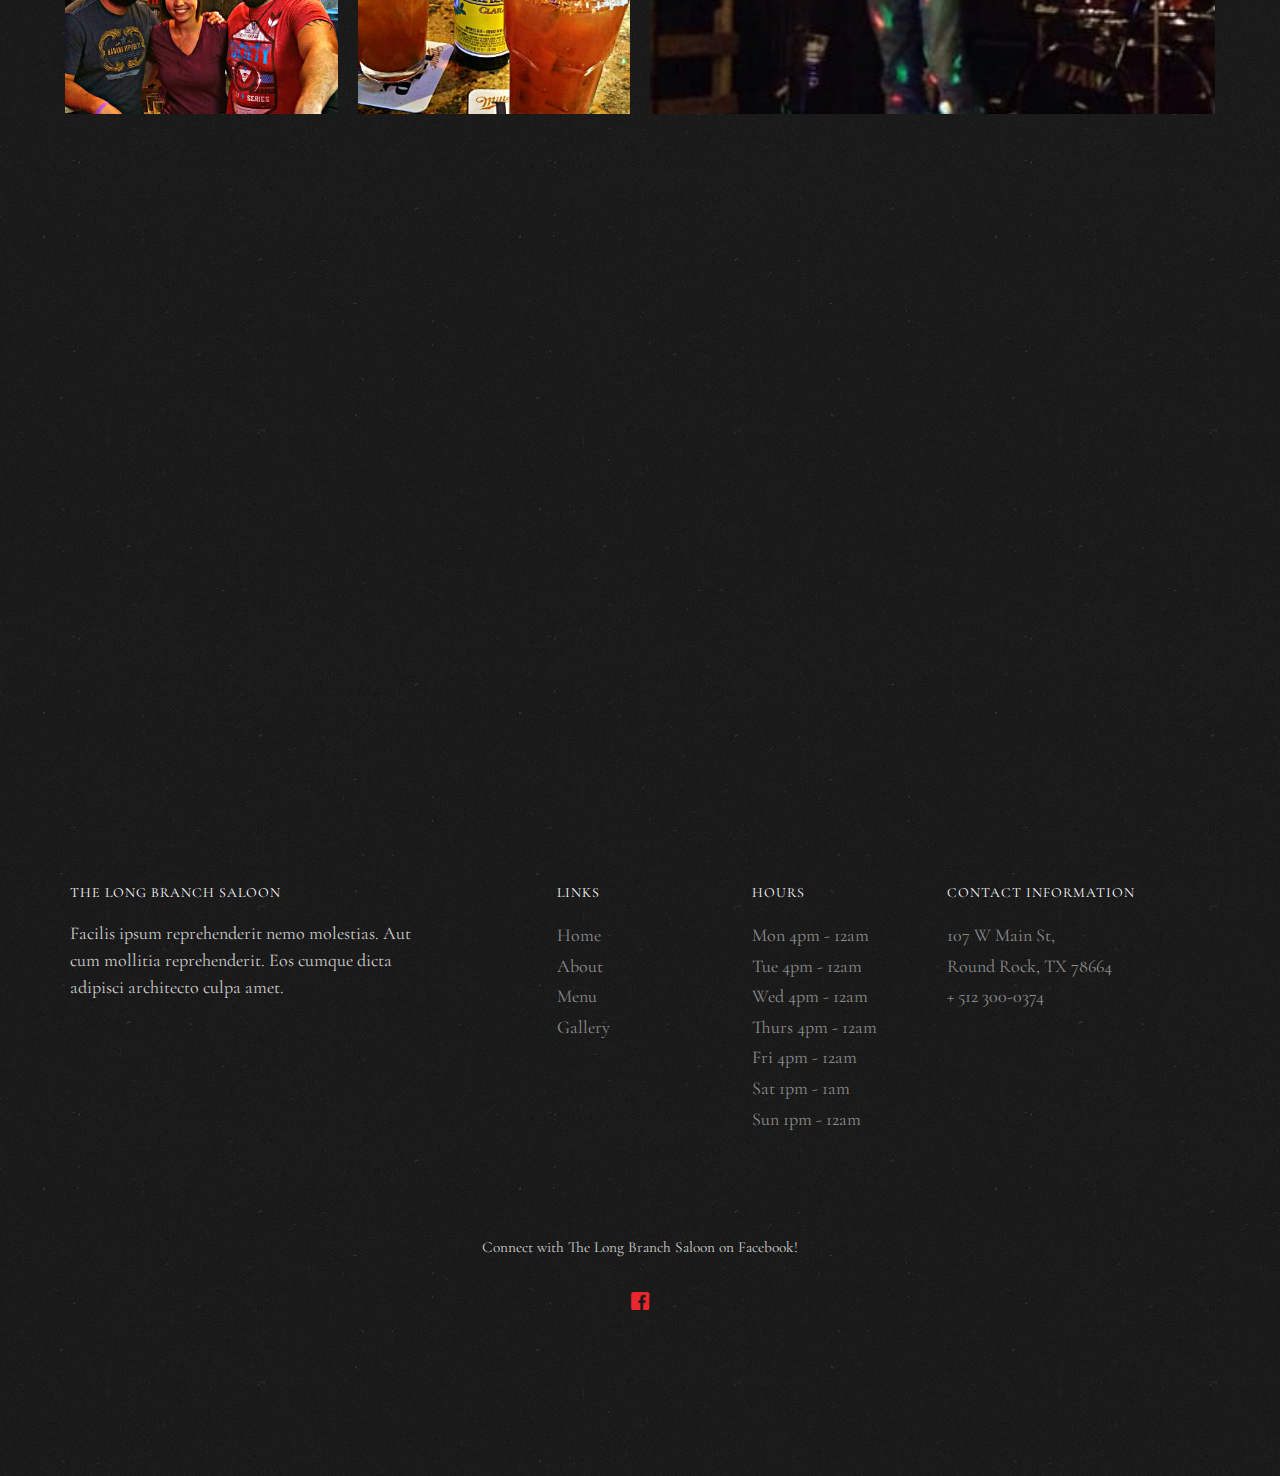
<file: gallery.html>
<!DOCTYPE HTML>
<html lang="en">
	<head>
	<meta charset="utf-8">
	<meta http-equiv="X-UA-Compatible" content="IE=edge">
	<title>Gallery - The Long Branch Saloon</title>
	<meta name="viewport" content="width=device-width, initial-scale=1">
	<meta name="description" content="Gallery - The Long Branch Saloon" />
	<meta name="keywords" content="round rock, country music, live music, drinks, bar, cocktails, whiskey" />

	<!-- 
	//////////////////////////////////////////////////////

	HTML5 Website Gallery - The Longbranch Saloon
	Christopher E. Allen

	//////////////////////////////////////////////////////
	 -->

  	<!-- Facebook and Twitter integration -->
	<meta property="og:title" content="The Long Branch Saloon"/>
	<meta property="og:image" content=""/>
	<meta property="og:url" content="www.longbranchsaloon.com"/>
	<meta property="og:site_name" content="The Long Branch Saloon"/>
	<meta property="og:description" content="Bar in Round Rock, Texas - Live Music and Cold Beer"/>
	<meta name="twitter:title" content="The Long Branch Saloon" />
	<meta name="twitter:image" content="" />
	<meta name="twitter:url" content="www.longbranchsaloon.com" />
	<meta name="twitter:card" content="Bar in Round Rock, Texas - Live Music and Cold Beer" />

	<link href="https://fonts.googleapis.com/css?family=Cormorant+Garamond:300,300i,400,400i,500,600i,700" rel="stylesheet">
	<link href="https://fonts.googleapis.com/css?family=Satisfy" rel="stylesheet">
	
	<!-- Animate.css -->
	<link rel="stylesheet" href="css/animate.css">
	<!-- Icomoon Icon Fonts-->
	<link rel="stylesheet" href="css/icomoon.css">
	<!-- Bootstrap  -->
	<link rel="stylesheet" href="css/bootstrap.css">

	<!-- Flexslider  -->
	<link rel="stylesheet" href="css/flexslider.css">

	<!-- Theme style  -->
	<link rel="stylesheet" href="css/style.css">

	<!-- Modernizr JS -->
	<script src="js/modernizr-2.6.2.min.js"></script>
	<!-- FOR IE9 below -->
	<!--[if lt IE 9]>
	<script src="js/respond.min.js"></script>
	<![endif]-->

	</head>
	<body>
		
	<div class="fh5co-loader"></div>
	
	<div id="page">
	<nav class="fh5co-nav" role="navigation">
		<!-- <div class="top-menu"> -->
			<div class="container">
				<div class="row">
					<div class="col-xs-12 text-center logo-wrap">
						<div id="fh5co-logo"><a href="index.html">The Long Branch Saloon<span></span></a></div>
					</div>
					<div class="col-xs-12 text-center menu-1 menu-wrap">
						<ul>
							<li><a href="index.html">Home</a></li>
							<li><a href="events.html">Events</a></li>
							<li class="active"><a href="gallery.html">Gallery</a></li>
							<li><a href="reservation.html">Reservation</a></li>
						</ul>
					</div>
				</div>
				
			</div>
		<!-- </div> -->
	</nav>

	<header id="fh5co-header" class="fh5co-cover js-fullheight" role="banner" style="background-image: url(images/hero_1.jpeg);" data-stellar-background-ratio="0.5">
		<div class="overlay"></div>
		<div class="container">
			<div class="row">
				<div class="col-md-12 text-center">
					<div class="display-t js-fullheight">
						<div class="display-tc js-fullheight animate-box" data-animate-effect="fadeIn">
							<h1>See <em>Our</em> Gallery</h1>
							<h2>Live Music <em>&amp;</em> Good Times</h2>
						</div>
					</div>
				</div>
			</div>
		</div>
	</header>

	
	<div id="fh5co-gallery" class="fh5co-section">
		<div class="container">
			<div class="row">
				<div class="col-md-12 fh5co-heading animate-box">
					<h2>Our Gallery</h2>
					<div class="row">
						<div class="col-md-5">
							<p>Lorem ipsum dolor sit amet, consectetur adipisicing elit. Reiciendis ab debitis sit itaque totam, a maiores nihil, nulla magnam porro minima officiis! Doloribus aliquam voluptates corporis et tempora consequuntur ipsam, itaque, nesciunt similique commodi omnis. Ad magni perspiciatis, voluptatum repellat.</p>
						</div>
						<div class="col-md-6">
							<div>
								<iframe width="100%" height="315" src="https://www.youtube.com/embed/XvtVWaNBVTo?rel=0&autoplay=1" frameborder="0" gesture="media" allow="encrypted-media" allowfullscreen></iframe>
							</div>
						</div>
					</div>
				</div>
				

				<div class="col-md-3 col-sm-3 fh5co-gallery_item">
					<div class="fh5co-bg-img" style="background-image: url(images/pic1.jpg);" data-trigger="zoomerang"></div>
					<div class="fh5co-bg-img" style="background-image: url(images/pic2.jpg);" data-trigger="zoomerang"></div>
				</div>
				<div class="col-md-6 col-sm-6 fh5co-gallery_item">
					<div class="fh5co-bg-img fh5co-gallery_big" style="background-image: url(images/gallery_8.jpg);" data-trigger="zoomerang"></div>
				</div>
				<div class="col-md-3 col-sm-3 fh5co-gallery_item">
					<div class="fh5co-bg-img" style="background-image: url(images/pic3.jpg);" data-trigger="zoomerang"></div>
					<div class="fh5co-bg-img" style="background-image: url(images/pic4.jpg);" data-trigger="zoomerang"></div>
				</div>

				<div class="col-md-3 col-sm-3 fh5co-gallery_item">
					<div class="fh5co-bg-img" style="background-image: url(images/pic6.jpg);" data-trigger="zoomerang"></div>
					<div class="fh5co-bg-img" style="background-image: url(images/pic7.jpg);" data-trigger="zoomerang"></div>
				</div>
				<div class="col-md-3 col-sm-3 fh5co-gallery_item">
					<div class="fh5co-bg-img" style="background-image: url(images/pic8.jpg);" data-trigger="zoomerang"></div>
					<div class="fh5co-bg-img" style="background-image: url(images/gallery_8.jpg);" data-trigger="zoomerang"></div>
				</div>
				<div class="col-md-6 col-sm-6 fh5co-gallery_item">
					<div class="fh5co-bg-img fh5co-gallery_big" style="background-image: url(images/pic14.jpg);" data-trigger="zoomerang"></div>
				</div>

				<div class="col-md-3 col-sm-3 fh5co-gallery_item">
					<div class="fh5co-bg-img" style="background-image: url(images/pic10.jpg);" data-trigger="zoomerang"></div>
					<div class="fh5co-bg-img" style="background-image: url(images/pic11.jpg);" data-trigger="zoomerang"></div>
				</div>
				<div class="col-md-6 col-sm-6 fh5co-gallery_item">
					<div class="fh5co-bg-img fh5co-gallery_big" style="background-image: url(images/pic12.jpg);" data-trigger="zoomerang"></div>
				</div>
				<div class="col-md-3 col-sm-3 fh5co-gallery_item">
					<div class="fh5co-bg-img" style="background-image: url(images/pic13.jpg);" data-trigger="zoomerang"></div>
					<div class="fh5co-bg-img" style="background-image: url(images/pic14.jpg);" data-trigger="zoomerang"></div>
				</div>

				<div class="col-md-3 col-sm-3 fh5co-gallery_item">
					<div class="fh5co-bg-img" style="background-image: url(images/pic15.jpg);" data-trigger="zoomerang"></div>
					<div class="fh5co-bg-img" style="background-image: url(images/pic16.jpg);" data-trigger="zoomerang"></div>
				</div>
				<div class="col-md-3 col-sm-3 fh5co-gallery_item">
					<div class="fh5co-bg-img" style="background-image: url(images/pic17.jpg);" data-trigger="zoomerang"></div>
					<div class="fh5co-bg-img" style="background-image: url(images/pic14.jpg);" data-trigger="zoomerang"></div>
				</div>
				<div class="col-md-6 col-sm-6 fh5co-gallery_item">
					<div class="fh5co-bg-img fh5co-gallery_big" style="background-image: url(images/pic10.jpg);" data-trigger="zoomerang"></div>
				</div>
			</div>
		</div>
	</div>
	
	<div id="fh5co-started" class="fh5co-section animate-box" style="background-image: url(images/hero_1.jpeg);" data-stellar-background-ratio="0.5">
		<div class="overlay"></div>
		<div class="container">
			<div class="row animate-box">
				<div class="col-md-8 col-md-offset-2 text-center fh5co-heading">
					<h2>Book a Party Reservation</h2>
					<p>Lorem ipsum dolor sit amet, consectetur adipisicing elit. Recusandae enim quae vitae cupiditate, sequi quam ea id dolor reiciendis consectetur repudiandae. Rem quam, repellendus veniam ipsa fuga maxime odio? Eaque!</p>
					<p><a href="mailto:info@yourdomainname.com" class="btn btn-primary btn-outline">Contact Us</a></p>
				</div>
			</div>
		</div>
	</div>

	<footer id="fh5co-footer" role="contentinfo" class="fh5co-section">
		<div class="container">
			<div class="row row-pb-md">
				<div class="col-md-4 fh5co-widget">
					<h4>The Long Branch Saloon</h4>
					<p>Facilis ipsum reprehenderit nemo molestias. Aut cum mollitia reprehenderit. Eos cumque dicta adipisci architecto culpa amet.</p>
				</div>
				<div class="col-md-2 col-md-push-1 fh5co-widget">
					<h4>Links</h4>
					<ul class="fh5co-footer-links">
						<li><a href="#">Home</a></li>
						<li><a href="#">About</a></li>
						<li><a href="#">Menu</a></li>
						<li><a href="#">Gallery</a></li>
					</ul>
				</div>

				<div class="col-md-2 col-md-push-1 fh5co-widget">
					<h4>Hours</h4>
					<ul class="fh5co-footer-links">
						<li>Mon 4pm - 12am</li>
						<li>Tue 4pm - 12am</li>
						<li>Wed 4pm - 12am</li>
						<li>Thurs 4pm - 12am</li>
						<li>Fri 4pm - 12am</li>
						<li>Sat 1pm - 1am</li>
						<li>Sun 1pm - 12am</li>
					</ul>
				</div>

				<div class="col-md-4 col-md-push-1 fh5co-widget">
					<h4>Contact Information</h4>
					<ul class="fh5co-footer-links">
						<li>107 W Main St,<br> Round Rock, TX 78664</li>
						<li><a href="tel://5123000374">+ 512 300-0374</a></li>
					</ul>
				</div>

			</div>

			<div class="row copyright">
				<div class="col-md-12 text-center">
					<p>
						<small class="block">Connect with The Long Branch Saloon on Facebook!</small> 
						<!-- <small class="block">Follow us on social media!<a href="http://freehtml5.co/" target="_blank">Facebook!</a> Demo Images: <a href="http://unsplash.co/" target="_blank">Unsplash</a></small> -->
					</p>
					<p>
						<ul class="fh5co-social-icons">
							<!-- <li><a href="#"><i class="icon-twitter2"></i></a></li> -->
							<li><a target="blank" href="https://www.facebook.com/The-Long-Branch-Saloon-992895870741916/"><i class="icon-facebook2"></i></a></li>
						</ul>
					</p>
				</div>
			</div>

		</div>
	</footer>
	</div>

	<div class="gototop js-top">
		<a href="#" class="js-gotop"><i class="icon-arrow-up22"></i></a>
	</div>
	
	<!-- jQuery -->
	<script src="js/jquery.min.js"></script>
	<!-- jQuery Easing -->
	<script src="js/jquery.easing.1.3.js"></script>
	<!-- Bootstrap -->
	<script src="js/bootstrap.min.js"></script>
	<!-- Waypoints -->
	<script src="js/jquery.waypoints.min.js"></script>
	<!-- Waypoints -->
	<script src="js/jquery.stellar.min.js"></script>
	<!-- Flexslider -->
	<script src="js/jquery.flexslider-min.js"></script>
	<script src="js/zoomerang.js"></script>
	<!-- Main -->
	<script src="js/main.js"></script>

	<script>
		Zoomerang
      .config({
        maxHeight: 600,
        maxWidth: 900,
        bgColor: '#000',
        bgOpacity: .85
      })
      .listen('[data-trigger="zoomerang"]')
	</script>

	</body>
</html>
</file>
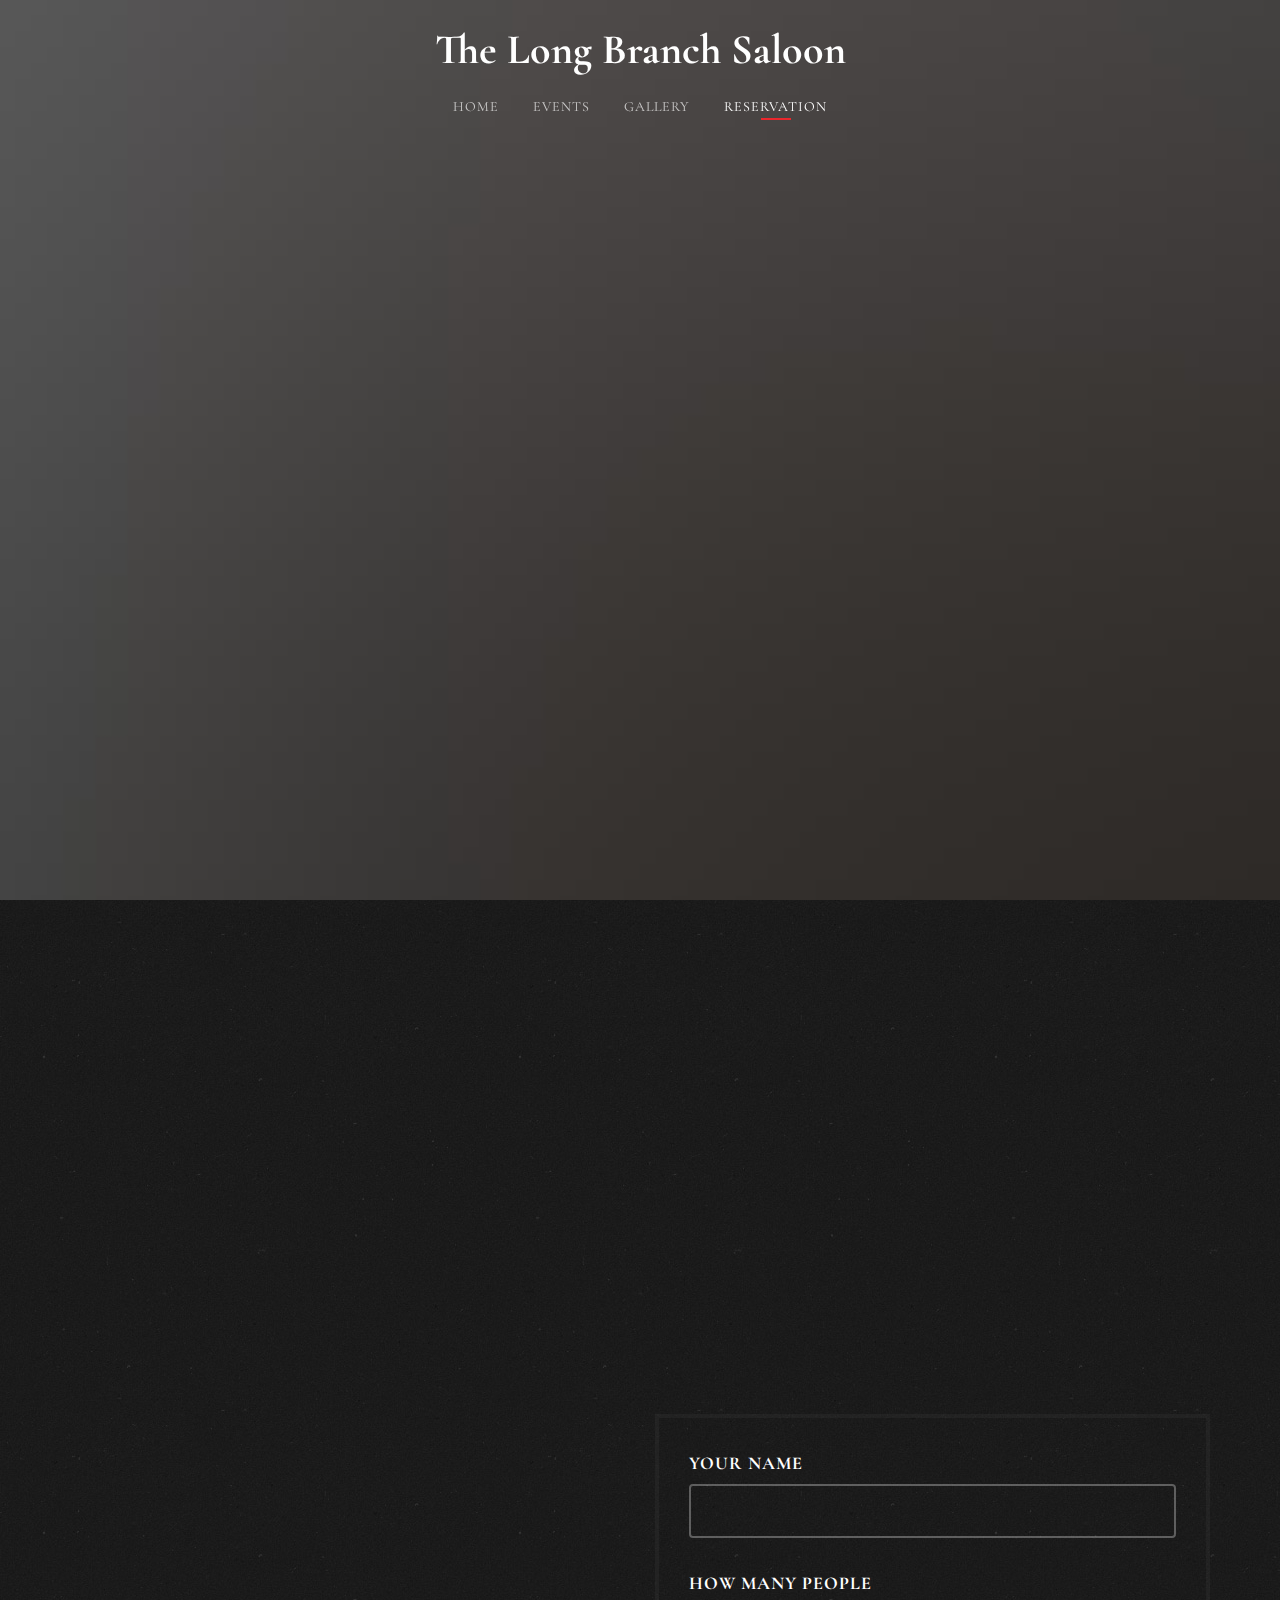
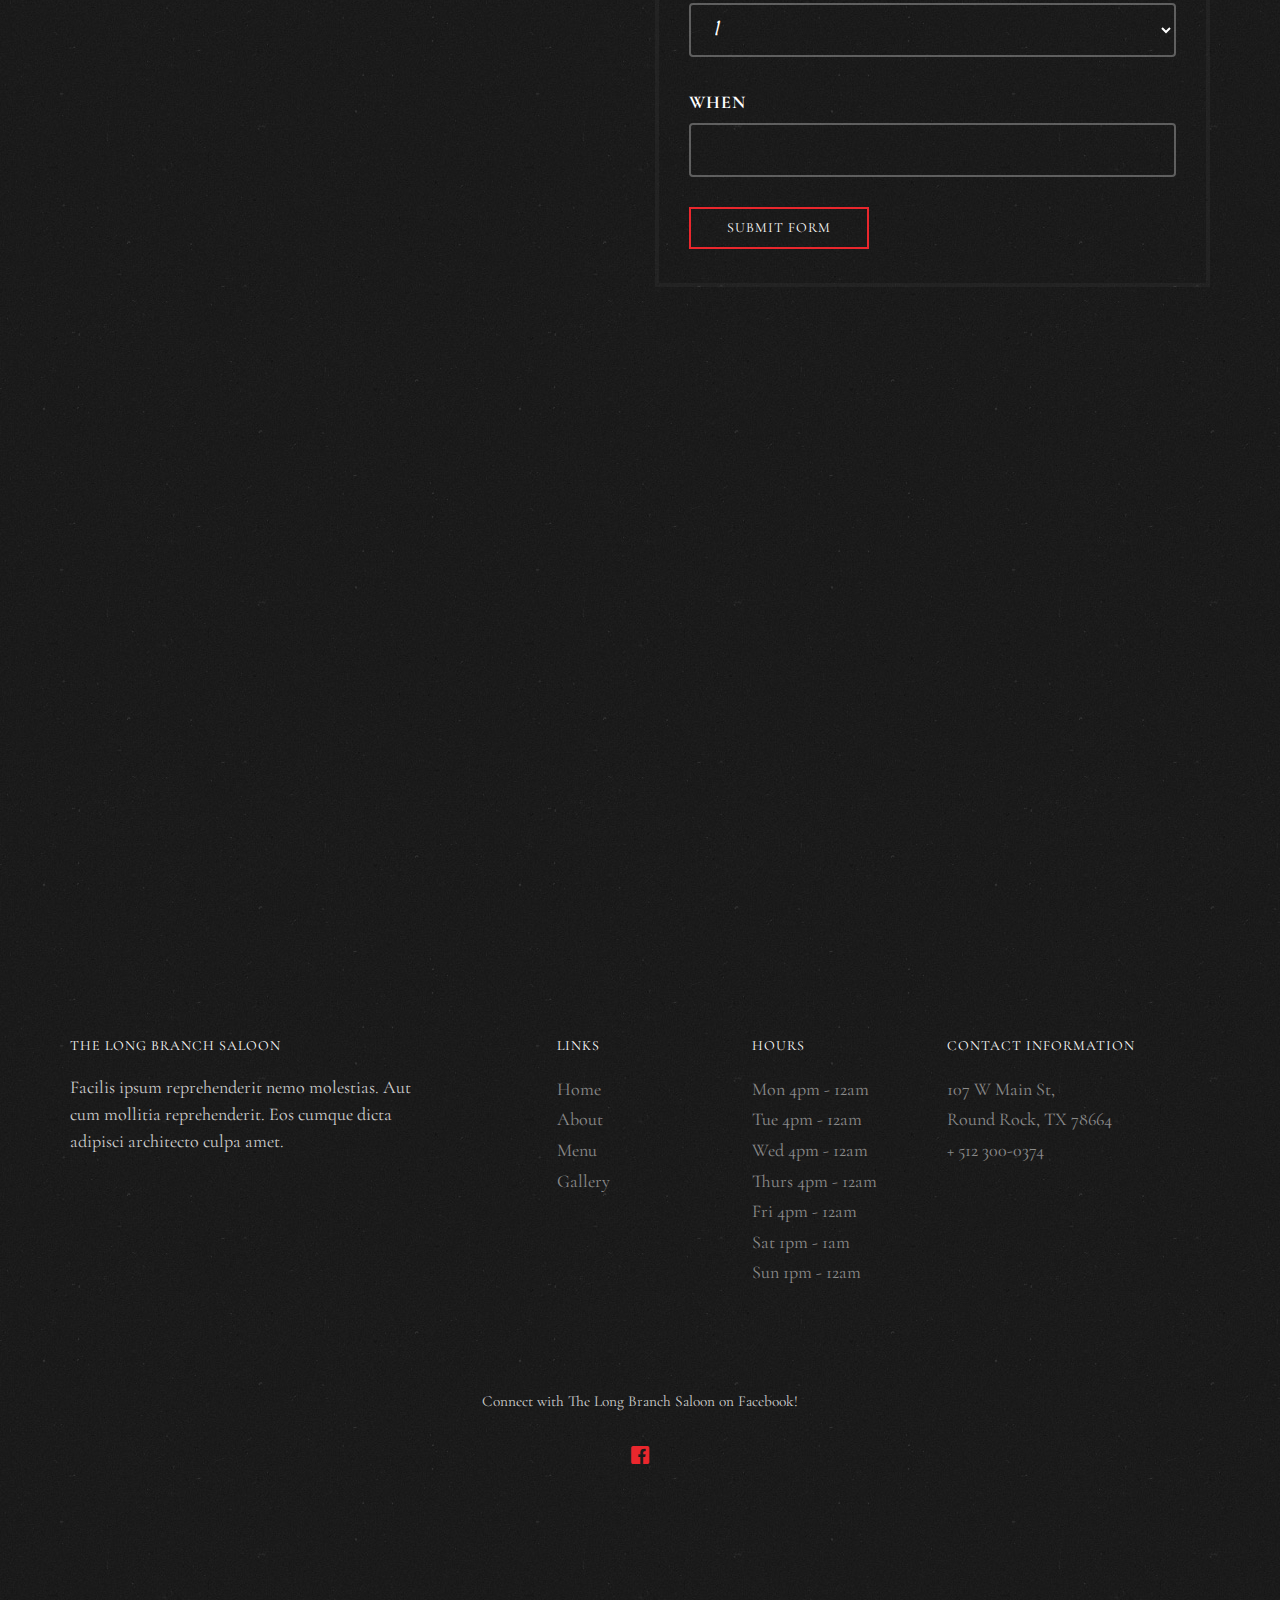
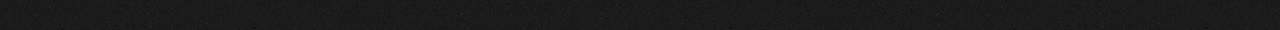
<file: reservation.html>
<!DOCTYPE HTML>
<html lang="en">
	<head>
	<meta charset="utf-8">
	<meta http-equiv="X-UA-Compatible" content="IE=edge">
	<title>Reservation - The Long Branch Saloon</title>
	<meta name="viewport" content="width=device-width, initial-scale=1">
	<meta name="description" content="Reservation - The Long Branch Saloon" />
	<meta name="keywords" content="round rock, country music, live music, drinks, bar, cocktails, whiskey" />

	<!-- 
	//////////////////////////////////////////////////////

	HTML5 Website Reservation - The Longbranch Saloon
	Christopher E. Allen

	//////////////////////////////////////////////////////
	 -->

  	<!-- Facebook and Twitter integration -->
	<meta property="og:title" content="The Long Branch Saloon"/>
	<meta property="og:image" content=""/>
	<meta property="og:url" content="www.longbranchsaloon.com"/>
	<meta property="og:site_name" content="The Long Branch Saloon"/>
	<meta property="og:description" content="Bar in Round Rock, Texas - Live Music and Cold Beer"/>
	<meta name="twitter:title" content="The Long Branch Saloon" />
	<meta name="twitter:image" content="" />
	<meta name="twitter:url" content="www.longbranchsaloon.com" />
	<meta name="twitter:card" content="Bar in Round Rock, Texas - Live Music and Cold Beer" />

	<link href="https://fonts.googleapis.com/css?family=Cormorant+Garamond:300,300i,400,400i,500,600i,700" rel="stylesheet">
	<link href="https://fonts.googleapis.com/css?family=Satisfy" rel="stylesheet">
	
	<!-- Animate.css -->
	<link rel="stylesheet" href="css/animate.css">
	<!-- Icomoon Icon Fonts-->
	<link rel="stylesheet" href="css/icomoon.css">
	<!-- Bootstrap  -->
	<link rel="stylesheet" href="css/bootstrap.css">

	<!-- Flexslider  -->
	<link rel="stylesheet" href="css/flexslider.css">
	<!-- Date Time -->
	<link rel="stylesheet" href="css/bootstrap-datetimepicker.min.css">

	<!-- Theme style  -->
	<link rel="stylesheet" href="css/style.css">

	<!-- Modernizr JS -->
	<script src="js/modernizr-2.6.2.min.js"></script>
	<!-- FOR IE9 below -->
	<!--[if lt IE 9]>
	<script src="js/respond.min.js"></script>
	<![endif]-->

	</head>
	<body>
		
	<div class="fh5co-loader"></div>
	
	<div id="page">
	<nav class="fh5co-nav" role="navigation">
		<!-- <div class="top-menu"> -->
			<div class="container">
				<div class="row">
					<div class="col-xs-12 text-center logo-wrap">
						<div id="fh5co-logo"><a href="index.html">The Long Branch Saloon<span></span></a></div>
					</div>
					<div class="col-xs-12 text-center menu-1 menu-wrap">
						<ul>
							<li><a href="index.html">Home</a></li>
							<li><a href="events.html">Events</a></li>
							<li><a href="gallery.html">Gallery</a></li>
							<li class="active"><a href="reservation.html">Reservation</a></li>
						</ul>
					</div>
				</div>
				
			</div>
		<!-- </div> -->
	</nav>

	<header id="fh5co-header" class="fh5co-cover js-fullheight" role="banner" style="background-image: url(images/hero_1.jpeg);" data-stellar-background-ratio="0.5">
		<div class="overlay"></div>
		<div class="container">
			<div class="row">
				<div class="col-md-12 text-center">
					<div class="display-t js-fullheight">
						<div class="display-tc js-fullheight animate-box" data-animate-effect="fadeIn">
							<h1>Reserve a Party Today!</h1>
						</div>
					</div>
				</div>
			</div>
		</div>
	</header>

	
	<div id="fh5co-reservation-form" class="fh5co-section">
		<div class="container">
			<div class="row">
				<div class="col-md-12 fh5co-heading animate-box">
					<h2>Reservation</h2>
					<div class="row">
						<div class="col-md-6">
							<p>Lorem ipsum dolor sit amet, consectetur adipisicing elit. Reiciendis ab debitis sit itaque totam, a maiores nihil, nulla magnam porro minima officiis! Doloribus aliquam voluptates corporis et tempora consequuntur ipsam, itaque, nesciunt similique commodi omnis. Ad magni perspiciatis, voluptatum repellat.</p>
						</div>
					</div>
				</div>
				
				<div class="col-md-6 col-md-push-6 col-sm-6 col-sm-push-6">
					<form action="#" id="form-wrap">
						<div class="row form-group">
							<div class="col-md-12">
								<label for="name">Your Name</label>
								<input type="text" class="form-control" id="name">
							</div>
						</div>
						<div class="row form-group">
							<div class="col-md-12">
								<label for="many">How Many People</label>
								<select name="many" id="many" class="form-control custom_select">
									<option value="#">1</option>
									<option value="#">2</option>
									<option value="#">3</option>
									<option value="#">4+</option>
								</select>
							</div>
						</div>
						<div class="row form-group">
							<div class="col-md-12">
								<label for="taskdatetime">When</label>
								<input type="text" name="task-datetime" id="taskdatetime" class="form-control"/>
							</div>
						</div>
						<div class="row form-group">
							<div class="col-md-12">
								<input type="submit" class="btn btn-primary btn-outline btn-lg" value="Submit Form">
							</div>
						</div>

					</form>
				</div>
				
				
			</div>
		</div>
	</div>

	
	<div id="fh5co-started" class="fh5co-section animate-box" style="background-image: url(images/hero_1.jpeg);" data-stellar-background-ratio="0.5">
		<div class="overlay"></div>
		<div class="container">
			<div class="row animate-box">
				<div class="col-md-8 col-md-offset-2 text-center fh5co-heading">
					<h2>Book a Table</h2>
					<p>Lorem ipsum dolor sit amet, consectetur adipisicing elit. Recusandae enim quae vitae cupiditate, sequi quam ea id dolor reiciendis consectetur repudiandae. Rem quam, repellendus veniam ipsa fuga maxime odio? Eaque!</p>
					<p><a href="reservation.html" class="btn btn-primary btn-outline">Book Now</a></p>
				</div>
			</div>
		</div>
	</div>

	<footer id="fh5co-footer" role="contentinfo" class="fh5co-section">
		<div class="container">
			<div class="row row-pb-md">
				<div class="col-md-4 fh5co-widget">
					<h4>The Long Branch Saloon</h4>
					<p>Facilis ipsum reprehenderit nemo molestias. Aut cum mollitia reprehenderit. Eos cumque dicta adipisci architecto culpa amet.</p>
				</div>
				<div class="col-md-2 col-md-push-1 fh5co-widget">
					<h4>Links</h4>
					<ul class="fh5co-footer-links">
						<li><a href="#">Home</a></li>
						<li><a href="#">About</a></li>
						<li><a href="#">Menu</a></li>
						<li><a href="#">Gallery</a></li>
					</ul>
				</div>

				<div class="col-md-2 col-md-push-1 fh5co-widget">
					<h4>Hours</h4>
					<ul class="fh5co-footer-links">
						<li>Mon 4pm - 12am</li>
						<li>Tue 4pm - 12am</li>
						<li>Wed 4pm - 12am</li>
						<li>Thurs 4pm - 12am</li>
						<li>Fri 4pm - 12am</li>
						<li>Sat 1pm - 1am</li>
						<li>Sun 1pm - 12am</li>
					</ul>
				</div>

				<div class="col-md-4 col-md-push-1 fh5co-widget">
					<h4>Contact Information</h4>
					<ul class="fh5co-footer-links">
						<li>107 W Main St,<br> Round Rock, TX 78664</li>
						<li><a href="tel://5123000374">+ 512 300-0374</a></li>
					</ul>
				</div>

			</div>

			<div class="row copyright">
				<div class="col-md-12 text-center">
					<p>
						<small class="block">Connect with The Long Branch Saloon on Facebook!</small> 
						<!-- <small class="block">Follow us on social media!<a href="http://freehtml5.co/" target="_blank">Facebook!</a> Demo Images: <a href="http://unsplash.co/" target="_blank">Unsplash</a></small> -->
					</p>
					<p>
						<ul class="fh5co-social-icons">
							<!-- <li><a href="#"><i class="icon-twitter2"></i></a></li> -->
							<li><a target="blank" href="https://www.facebook.com/The-Long-Branch-Saloon-992895870741916/"><i class="icon-facebook2"></i></a></li>
						</ul>
					</p>
				</div>
			</div>

		</div>
	</footer>
	</div>

	<div class="gototop js-top">
		<a href="#" class="js-gotop"><i class="icon-arrow-up22"></i></a>
	</div>
	
	<!-- jQuery -->
	<script src="js/jquery.min.js"></script>
	<!-- jQuery Easing -->
	<script src="js/jquery.easing.1.3.js"></script>
	<!-- Bootstrap -->
	<script src="js/bootstrap.min.js"></script>
	<!-- Waypoints -->
	<script src="js/jquery.waypoints.min.js"></script>
	<!-- Waypoints -->
	<script src="js/jquery.stellar.min.js"></script>
	<!-- Flexslider -->
	<script src="js/jquery.flexslider-min.js"></script>

	<!-- Date Time -->
	<script src="js/moment.min.js"></script>
	<script src="js/bootstrap-datetimepicker.js"></script>
	

	<!-- Main -->
	<script src="js/main.js"></script>

	</body>
</html>
</file>
<file: css/icomoon.css>
@font-face {
    font-family: 'icomoon';
    src:    url('fonts/icomoon.eot?1oniuf');
    src:    url('fonts/icomoon.eot?1oniuf#iefix') format('embedded-opentype'),
        url('fonts/icomoon.ttf?1oniuf') format('truetype'),
        url('fonts/icomoon.woff?1oniuf') format('woff'),
        url('fonts/icomoon.svg?1oniuf#icomoon') format('svg');
    font-weight: normal;
    font-style: normal;
}

[class^="icon-"], [class*=" icon-"] {
    /* use !important to prevent issues with browser extensions that change fonts */
    font-family: 'icomoon' !important;
    speak: none;
    font-style: normal;
    font-weight: normal;
    font-variant: normal;
    text-transform: none;
    line-height: 1;

    /* Better Font Rendering =========== */
    -webkit-font-smoothing: antialiased;
    -moz-osx-font-smoothing: grayscale;
}

.icon-mobile:before {
    content: "\e000";
}
.icon-laptop:before {
    content: "\e001";
}
.icon-desktop:before {
    content: "\e002";
}
.icon-tablet:before {
    content: "\e003";
}
.icon-phone:before {
    content: "\e004";
}
.icon-document:before {
    content: "\e005";
}
.icon-documents:before {
    content: "\e006";
}
.icon-search:before {
    content: "\e007";
}
.icon-clipboard:before {
    content: "\e008";
}
.icon-newspaper:before {
    content: "\e009";
}
.icon-notebook:before {
    content: "\e00a";
}
.icon-book-open:before {
    content: "\e00b";
}
.icon-browser:before {
    content: "\e00c";
}
.icon-calendar:before {
    content: "\e00d";
}
.icon-presentation:before {
    content: "\e00e";
}
.icon-picture:before {
    content: "\e00f";
}
.icon-pictures:before {
    content: "\e010";
}
.icon-video:before {
    content: "\e011";
}
.icon-camera:before {
    content: "\e012";
}
.icon-printer:before {
    content: "\e013";
}
.icon-toolbox:before {
    content: "\e014";
}
.icon-briefcase:before {
    content: "\e015";
}
.icon-wallet:before {
    content: "\e016";
}
.icon-gift:before {
    content: "\e017";
}
.icon-bargraph:before {
    content: "\e018";
}
.icon-grid:before {
    content: "\e019";
}
.icon-expand:before {
    content: "\e01a";
}
.icon-focus:before {
    content: "\e01b";
}
.icon-edit:before {
    content: "\e01c";
}
.icon-adjustments:before {
    content: "\e01d";
}
.icon-ribbon:before {
    content: "\e01e";
}
.icon-hourglass:before {
    content: "\e01f";
}
.icon-lock:before {
    content: "\e020";
}
.icon-megaphone:before {
    content: "\e021";
}
.icon-shield:before {
    content: "\e022";
}
.icon-trophy:before {
    content: "\e023";
}
.icon-flag:before {
    content: "\e024";
}
.icon-map:before {
    content: "\e025";
}
.icon-puzzle:before {
    content: "\e026";
}
.icon-basket:before {
    content: "\e027";
}
.icon-envelope:before {
    content: "\e028";
}
.icon-streetsign:before {
    content: "\e029";
}
.icon-telescope:before {
    content: "\e02a";
}
.icon-gears:before {
    content: "\e02b";
}
.icon-key:before {
    content: "\e02c";
}
.icon-paperclip:before {
    content: "\e02d";
}
.icon-attachment:before {
    content: "\e02e";
}
.icon-pricetags:before {
    content: "\e02f";
}
.icon-lightbulb:before {
    content: "\e030";
}
.icon-layers:before {
    content: "\e031";
}
.icon-pencil:before {
    content: "\e032";
}
.icon-tools:before {
    content: "\e033";
}
.icon-tools-2:before {
    content: "\e034";
}
.icon-scissors:before {
    content: "\e035";
}
.icon-paintbrush:before {
    content: "\e036";
}
.icon-magnifying-glass:before {
    content: "\e037";
}
.icon-circle-compass:before {
    content: "\e038";
}
.icon-linegraph:before {
    content: "\e039";
}
.icon-mic:before {
    content: "\e03a";
}
.icon-strategy:before {
    content: "\e03b";
}
.icon-beaker:before {
    content: "\e03c";
}
.icon-caution:before {
    content: "\e03d";
}
.icon-recycle:before {
    content: "\e03e";
}
.icon-anchor:before {
    content: "\e03f";
}
.icon-profile-male:before {
    content: "\e040";
}
.icon-profile-female:before {
    content: "\e041";
}
.icon-bike:before {
    content: "\e042";
}
.icon-wine:before {
    content: "\e043";
}
.icon-hotairballoon:before {
    content: "\e044";
}
.icon-globe:before {
    content: "\e045";
}
.icon-genius:before {
    content: "\e046";
}
.icon-map-pin:before {
    content: "\e047";
}
.icon-dial:before {
    content: "\e048";
}
.icon-chat:before {
    content: "\e049";
}
.icon-heart:before {
    content: "\e04a";
}
.icon-cloud:before {
    content: "\e04b";
}
.icon-upload:before {
    content: "\e04c";
}
.icon-download:before {
    content: "\e04d";
}
.icon-target:before {
    content: "\e04e";
}
.icon-hazardous:before {
    content: "\e04f";
}
.icon-piechart:before {
    content: "\e050";
}
.icon-speedometer:before {
    content: "\e051";
}
.icon-global:before {
    content: "\e052";
}
.icon-compass:before {
    content: "\e053";
}
.icon-lifesaver:before {
    content: "\e054";
}
.icon-clock:before {
    content: "\e055";
}
.icon-aperture:before {
    content: "\e056";
}
.icon-quote:before {
    content: "\e057";
}
.icon-scope:before {
    content: "\e058";
}
.icon-alarmclock:before {
    content: "\e059";
}
.icon-refresh:before {
    content: "\e05a";
}
.icon-happy:before {
    content: "\e05b";
}
.icon-sad:before {
    content: "\e05c";
}
.icon-facebook:before {
    content: "\e05d";
}
.icon-twitter:before {
    content: "\e05e";
}
.icon-googleplus:before {
    content: "\e05f";
}
.icon-rss:before {
    content: "\e060";
}
.icon-tumblr:before {
    content: "\e061";
}
.icon-linkedin:before {
    content: "\e062";
}
.icon-dribbble:before {
    content: "\e063";
}
.icon-box2:before {
    content: "\ea82";
}
.icon-write:before {
    content: "\ea83";
}
.icon-clock2:before {
    content: "\ea84";
}
.icon-reply2:before {
    content: "\ea85";
}
.icon-reply-all2:before {
    content: "\ea86";
}
.icon-forward2:before {
    content: "\ea87";
}
.icon-flag2:before {
    content: "\ea88";
}
.icon-search2:before {
    content: "\ea89";
}
.icon-trash2:before {
    content: "\ea8a";
}
.icon-envelope2:before {
    content: "\ea8b";
}
.icon-bubble:before {
    content: "\ea8c";
}
.icon-bubbles:before {
    content: "\ea8d";
}
.icon-user2:before {
    content: "\ea8e";
}
.icon-users2:before {
    content: "\ea8f";
}
.icon-cloud2:before {
    content: "\ea90";
}
.icon-download2:before {
    content: "\ea91";
}
.icon-upload2:before {
    content: "\ea92";
}
.icon-rain:before {
    content: "\ea93";
}
.icon-sun:before {
    content: "\ea94";
}
.icon-moon2:before {
    content: "\ea95";
}
.icon-bell2:before {
    content: "\ea96";
}
.icon-folder2:before {
    content: "\ea97";
}
.icon-pin2:before {
    content: "\ea98";
}
.icon-sound2:before {
    content: "\ea99";
}
.icon-microphone:before {
    content: "\ea9a";
}
.icon-camera2:before {
    content: "\ea9b";
}
.icon-image2:before {
    content: "\ea9c";
}
.icon-cog2:before {
    content: "\ea9d";
}
.icon-calendar2:before {
    content: "\ea9e";
}
.icon-book2:before {
    content: "\ea9f";
}
.icon-map-marker:before {
    content: "\eaa0";
}
.icon-store:before {
    content: "\eaa1";
}
.icon-support:before {
    content: "\eaa2";
}
.icon-tag2:before {
    content: "\eaa3";
}
.icon-heart2:before {
    content: "\eaa4";
}
.icon-video-camera:before {
    content: "\eaa5";
}
.icon-trophy2:before {
    content: "\eaa6";
}
.icon-cart:before {
    content: "\eaa7";
}
.icon-eye2:before {
    content: "\eaa8";
}
.icon-cancel:before {
    content: "\eaa9";
}
.icon-chart:before {
    content: "\eaaa";
}
.icon-target2:before {
    content: "\eaab";
}
.icon-printer2:before {
    content: "\eaac";
}
.icon-location2:before {
    content: "\eaad";
}
.icon-bookmark2:before {
    content: "\eaae";
}
.icon-monitor:before {
    content: "\eaaf";
}
.icon-cross2:before {
    content: "\eab0";
}
.icon-plus2:before {
    content: "\eab1";
}
.icon-left:before {
    content: "\eab2";
}
.icon-up:before {
    content: "\eab3";
}
.icon-browser2:before {
    content: "\eab4";
}
.icon-windows:before {
    content: "\eab5";
}
.icon-switch2:before {
    content: "\eab6";
}
.icon-dashboard:before {
    content: "\eab7";
}
.icon-play:before {
    content: "\eab8";
}
.icon-fast-forward:before {
    content: "\eab9";
}
.icon-next:before {
    content: "\eaba";
}
.icon-refresh2:before {
    content: "\eabb";
}
.icon-film:before {
    content: "\eabc";
}
.icon-home2:before {
    content: "\eabd";
}
.icon-add-to-list:before {
    content: "\e901";
}
.icon-classic-computer:before {
    content: "\e902";
}
.icon-controller-fast-backward:before {
    content: "\e903";
}
.icon-creative-commons-attribution:before {
    content: "\e904";
}
.icon-creative-commons-noderivs:before {
    content: "\e905";
}
.icon-creative-commons-noncommercial-eu:before {
    content: "\e906";
}
.icon-creative-commons-noncommercial-us:before {
    content: "\e907";
}
.icon-creative-commons-public-domain:before {
    content: "\e908";
}
.icon-creative-commons-remix:before {
    content: "\e909";
}
.icon-creative-commons-share:before {
    content: "\e90a";
}
.icon-creative-commons-sharealike:before {
    content: "\e90b";
}
.icon-creative-commons:before {
    content: "\e90c";
}
.icon-document-landscape:before {
    content: "\e90d";
}
.icon-remove-user:before {
    content: "\e90e";
}
.icon-warning:before {
    content: "\e90f";
}
.icon-arrow-bold-down:before {
    content: "\e910";
}
.icon-arrow-bold-left:before {
    content: "\e911";
}
.icon-arrow-bold-right:before {
    content: "\e912";
}
.icon-arrow-bold-up:before {
    content: "\e913";
}
.icon-arrow-down:before {
    content: "\e914";
}
.icon-arrow-left:before {
    content: "\e915";
}
.icon-arrow-long-down:before {
    content: "\e916";
}
.icon-arrow-long-left:before {
    content: "\e917";
}
.icon-arrow-long-right:before {
    content: "\e918";
}
.icon-arrow-long-up:before {
    content: "\e919";
}
.icon-arrow-right:before {
    content: "\e91a";
}
.icon-arrow-up:before {
    content: "\e91b";
}
.icon-arrow-with-circle-down:before {
    content: "\e91c";
}
.icon-arrow-with-circle-left:before {
    content: "\e91d";
}
.icon-arrow-with-circle-right:before {
    content: "\e91e";
}
.icon-arrow-with-circle-up:before {
    content: "\e91f";
}
.icon-bookmark:before {
    content: "\e920";
}
.icon-bookmarks:before {
    content: "\e921";
}
.icon-chevron-down:before {
    content: "\e922";
}
.icon-chevron-left:before {
    content: "\e923";
}
.icon-chevron-right:before {
    content: "\e924";
}
.icon-chevron-small-down:before {
    content: "\e925";
}
.icon-chevron-small-left:before {
    content: "\e926";
}
.icon-chevron-small-right:before {
    content: "\e927";
}
.icon-chevron-small-up:before {
    content: "\e928";
}
.icon-chevron-thin-down:before {
    content: "\e929";
}
.icon-chevron-thin-left:before {
    content: "\e92a";
}
.icon-chevron-thin-right:before {
    content: "\e92b";
}
.icon-chevron-thin-up:before {
    content: "\e92c";
}
.icon-chevron-up:before {
    content: "\e92d";
}
.icon-chevron-with-circle-down:before {
    content: "\e92e";
}
.icon-chevron-with-circle-left:before {
    content: "\e92f";
}
.icon-chevron-with-circle-right:before {
    content: "\e930";
}
.icon-chevron-with-circle-up:before {
    content: "\e931";
}
.icon-cloud3:before {
    content: "\e932";
}
.icon-controller-fast-forward:before {
    content: "\e933";
}
.icon-controller-jump-to-start:before {
    content: "\e934";
}
.icon-controller-next:before {
    content: "\e935";
}
.icon-controller-paus:before {
    content: "\e936";
}
.icon-controller-play:before {
    content: "\e937";
}
.icon-controller-record:before {
    content: "\e938";
}
.icon-controller-stop:before {
    content: "\e939";
}
.icon-controller-volume:before {
    content: "\e93a";
}
.icon-dot-single:before {
    content: "\e93b";
}
.icon-dots-three-horizontal:before {
    content: "\e93c";
}
.icon-dots-three-vertical:before {
    content: "\e93d";
}
.icon-dots-two-horizontal:before {
    content: "\e93e";
}
.icon-dots-two-vertical:before {
    content: "\e93f";
}
.icon-download3:before {
    content: "\e940";
}
.icon-emoji-flirt:before {
    content: "\e941";
}
.icon-flow-branch:before {
    content: "\e942";
}
.icon-flow-cascade:before {
    content: "\e943";
}
.icon-flow-line:before {
    content: "\e944";
}
.icon-flow-parallel:before {
    content: "\e945";
}
.icon-flow-tree:before {
    content: "\e946";
}
.icon-install:before {
    content: "\e947";
}
.icon-layers2:before {
    content: "\e948";
}
.icon-open-book:before {
    content: "\e949";
}
.icon-resize-100:before {
    content: "\e94a";
}
.icon-resize-full-screen:before {
    content: "\e94b";
}
.icon-save:before {
    content: "\e94c";
}
.icon-select-arrows:before {
    content: "\e94d";
}
.icon-sound-mute:before {
    content: "\e94e";
}
.icon-sound:before {
    content: "\e94f";
}
.icon-trash:before {
    content: "\e950";
}
.icon-triangle-down:before {
    content: "\e951";
}
.icon-triangle-left:before {
    content: "\e952";
}
.icon-triangle-right:before {
    content: "\e953";
}
.icon-triangle-up:before {
    content: "\e954";
}
.icon-uninstall:before {
    content: "\e955";
}
.icon-upload-to-cloud:before {
    content: "\e956";
}
.icon-upload3:before {
    content: "\e957";
}
.icon-add-user:before {
    content: "\e958";
}
.icon-address:before {
    content: "\e959";
}
.icon-adjust:before {
    content: "\e95a";
}
.icon-air:before {
    content: "\e95b";
}
.icon-aircraft-landing:before {
    content: "\e95c";
}
.icon-aircraft-take-off:before {
    content: "\e95d";
}
.icon-aircraft:before {
    content: "\e95e";
}
.icon-align-bottom:before {
    content: "\e95f";
}
.icon-align-horizontal-middle:before {
    content: "\e960";
}
.icon-align-left:before {
    content: "\e961";
}
.icon-align-right:before {
    content: "\e962";
}
.icon-align-top:before {
    content: "\e963";
}
.icon-align-vertical-middle:before {
    content: "\e964";
}
.icon-archive:before {
    content: "\e965";
}
.icon-area-graph:before {
    content: "\e966";
}
.icon-attachment2:before {
    content: "\e967";
}
.icon-awareness-ribbon:before {
    content: "\e968";
}
.icon-back-in-time:before {
    content: "\e969";
}
.icon-back:before {
    content: "\e96a";
}
.icon-bar-graph:before {
    content: "\e96b";
}
.icon-battery:before {
    content: "\e96c";
}
.icon-beamed-note:before {
    content: "\e96d";
}
.icon-bell:before {
    content: "\e96e";
}
.icon-blackboard:before {
    content: "\e96f";
}
.icon-block:before {
    content: "\e970";
}
.icon-book:before {
    content: "\e971";
}
.icon-bowl:before {
    content: "\e972";
}
.icon-box:before {
    content: "\e973";
}
.icon-briefcase2:before {
    content: "\e974";
}
.icon-browser3:before {
    content: "\e975";
}
.icon-brush:before {
    content: "\e976";
}
.icon-bucket:before {
    content: "\e977";
}
.icon-cake:before {
    content: "\e978";
}
.icon-calculator:before {
    content: "\e979";
}
.icon-calendar3:before {
    content: "\e97a";
}
.icon-camera3:before {
    content: "\e97b";
}
.icon-ccw:before {
    content: "\e97c";
}
.icon-chat2:before {
    content: "\e97d";
}
.icon-check:before {
    content: "\e97e";
}
.icon-circle-with-cross:before {
    content: "\e97f";
}
.icon-circle-with-minus:before {
    content: "\e980";
}
.icon-circle-with-plus:before {
    content: "\e981";
}
.icon-circle:before {
    content: "\e982";
}
.icon-circular-graph:before {
    content: "\e983";
}
.icon-clapperboard:before {
    content: "\e984";
}
.icon-clipboard2:before {
    content: "\e985";
}
.icon-clock3:before {
    content: "\e986";
}
.icon-code:before {
    content: "\e987";
}
.icon-cog:before {
    content: "\e988";
}
.icon-colours:before {
    content: "\e989";
}
.icon-compass2:before {
    content: "\e98a";
}
.icon-copy:before {
    content: "\e98b";
}
.icon-credit-card:before {
    content: "\e98c";
}
.icon-credit:before {
    content: "\e98d";
}
.icon-cross:before {
    content: "\e98e";
}
.icon-cup:before {
    content: "\e98f";
}
.icon-cw:before {
    content: "\e990";
}
.icon-cycle:before {
    content: "\e991";
}
.icon-database:before {
    content: "\e992";
}
.icon-dial-pad:before {
    content: "\e993";
}
.icon-direction:before {
    content: "\e994";
}
.icon-document2:before {
    content: "\e995";
}
.icon-documents2:before {
    content: "\e996";
}
.icon-drink:before {
    content: "\e997";
}
.icon-drive:before {
    content: "\e998";
}
.icon-drop:before {
    content: "\e999";
}
.icon-edit2:before {
    content: "\e99a";
}
.icon-email:before {
    content: "\e99b";
}
.icon-emoji-happy:before {
    content: "\e99c";
}
.icon-emoji-neutral:before {
    content: "\e99d";
}
.icon-emoji-sad:before {
    content: "\e99e";
}
.icon-erase:before {
    content: "\e99f";
}
.icon-eraser:before {
    content: "\e9a0";
}
.icon-export:before {
    content: "\e9a1";
}
.icon-eye:before {
    content: "\e9a2";
}
.icon-feather:before {
    content: "\e9a3";
}
.icon-flag3:before {
    content: "\e9a4";
}
.icon-flash:before {
    content: "\e9a5";
}
.icon-flashlight:before {
    content: "\e9a6";
}
.icon-flat-brush:before {
    content: "\e9a7";
}
.icon-folder-images:before {
    content: "\e9a8";
}
.icon-folder-music:before {
    content: "\e9a9";
}
.icon-folder-video:before {
    content: "\e9aa";
}
.icon-folder:before {
    content: "\e9ab";
}
.icon-forward:before {
    content: "\e9ac";
}
.icon-funnel:before {
    content: "\e9ad";
}
.icon-game-controller:before {
    content: "\e9ae";
}
.icon-gauge:before {
    content: "\e9af";
}
.icon-globe2:before {
    content: "\e9b0";
}
.icon-graduation-cap:before {
    content: "\e9b1";
}
.icon-grid2:before {
    content: "\e9b2";
}
.icon-hair-cross:before {
    content: "\e9b3";
}
.icon-hand:before {
    content: "\e9b4";
}
.icon-heart-outlined:before {
    content: "\e9b5";
}
.icon-heart3:before {
    content: "\e9b6";
}
.icon-help-with-circle:before {
    content: "\e9b7";
}
.icon-help:before {
    content: "\e9b8";
}
.icon-home:before {
    content: "\e9b9";
}
.icon-hour-glass:before {
    content: "\e9ba";
}
.icon-image-inverted:before {
    content: "\e9bb";
}
.icon-image:before {
    content: "\e9bc";
}
.icon-images:before {
    content: "\e9bd";
}
.icon-inbox:before {
    content: "\e9be";
}
.icon-infinity:before {
    content: "\e9bf";
}
.icon-info-with-circle:before {
    content: "\e9c0";
}
.icon-info:before {
    content: "\e9c1";
}
.icon-key2:before {
    content: "\e9c2";
}
.icon-keyboard:before {
    content: "\e9c3";
}
.icon-lab-flask:before {
    content: "\e9c4";
}
.icon-landline:before {
    content: "\e9c5";
}
.icon-language:before {
    content: "\e9c6";
}
.icon-laptop2:before {
    content: "\e9c7";
}
.icon-leaf:before {
    content: "\e9c8";
}
.icon-level-down:before {
    content: "\e9c9";
}
.icon-level-up:before {
    content: "\e9ca";
}
.icon-lifebuoy:before {
    content: "\e9cb";
}
.icon-light-bulb:before {
    content: "\e9cc";
}
.icon-light-down:before {
    content: "\e9cd";
}
.icon-light-up:before {
    content: "\e9ce";
}
.icon-line-graph:before {
    content: "\e9cf";
}
.icon-link:before {
    content: "\e9d0";
}
.icon-list:before {
    content: "\e9d1";
}
.icon-location-pin:before {
    content: "\e9d2";
}
.icon-location:before {
    content: "\e9d3";
}
.icon-lock-open:before {
    content: "\e9d4";
}
.icon-lock2:before {
    content: "\e9d5";
}
.icon-log-out:before {
    content: "\e9d6";
}
.icon-login:before {
    content: "\e9d7";
}
.icon-loop:before {
    content: "\e9d8";
}
.icon-magnet:before {
    content: "\e9d9";
}
.icon-magnifying-glass2:before {
    content: "\e9da";
}
.icon-mail:before {
    content: "\e9db";
}
.icon-man:before {
    content: "\e9dc";
}
.icon-map2:before {
    content: "\e9dd";
}
.icon-mask:before {
    content: "\e9de";
}
.icon-medal:before {
    content: "\e9df";
}
.icon-megaphone2:before {
    content: "\e9e0";
}
.icon-menu:before {
    content: "\e9e1";
}
.icon-message:before {
    content: "\e9e2";
}
.icon-mic2:before {
    content: "\e9e3";
}
.icon-minus:before {
    content: "\e9e4";
}
.icon-mobile2:before {
    content: "\e9e5";
}
.icon-modern-mic:before {
    content: "\e9e6";
}
.icon-moon:before {
    content: "\e9e7";
}
.icon-mouse:before {
    content: "\e9e8";
}
.icon-music:before {
    content: "\e9e9";
}
.icon-network:before {
    content: "\e9ea";
}
.icon-new-message:before {
    content: "\e9eb";
}
.icon-new:before {
    content: "\e9ec";
}
.icon-news:before {
    content: "\e9ed";
}
.icon-note:before {
    content: "\e9ee";
}
.icon-notification:before {
    content: "\e9ef";
}
.icon-old-mobile:before {
    content: "\e9f0";
}
.icon-old-phone:before {
    content: "\e9f1";
}
.icon-palette:before {
    content: "\e9f2";
}
.icon-paper-plane:before {
    content: "\e9f3";
}
.icon-pencil2:before {
    content: "\e9f4";
}
.icon-phone2:before {
    content: "\e9f5";
}
.icon-pie-chart:before {
    content: "\e9f6";
}
.icon-pin:before {
    content: "\e9f7";
}
.icon-plus:before {
    content: "\e9f8";
}
.icon-popup:before {
    content: "\e9f9";
}
.icon-power-plug:before {
    content: "\e9fa";
}
.icon-price-ribbon:before {
    content: "\e9fb";
}
.icon-price-tag:before {
    content: "\e9fc";
}
.icon-print:before {
    content: "\e9fd";
}
.icon-progress-empty:before {
    content: "\e9fe";
}
.icon-progress-full:before {
    content: "\e9ff";
}
.icon-progress-one:before {
    content: "\ea00";
}
.icon-progress-two:before {
    content: "\ea01";
}
.icon-publish:before {
    content: "\ea02";
}
.icon-quote2:before {
    content: "\ea03";
}
.icon-radio:before {
    content: "\ea04";
}
.icon-reply-all:before {
    content: "\ea05";
}
.icon-reply:before {
    content: "\ea06";
}
.icon-retweet:before {
    content: "\ea07";
}
.icon-rocket:before {
    content: "\ea08";
}
.icon-round-brush:before {
    content: "\ea09";
}
.icon-rss2:before {
    content: "\ea0a";
}
.icon-ruler:before {
    content: "\ea0b";
}
.icon-scissors2:before {
    content: "\ea0c";
}
.icon-share-alternitive:before {
    content: "\ea0d";
}
.icon-share:before {
    content: "\ea0e";
}
.icon-shareable:before {
    content: "\ea0f";
}
.icon-shield2:before {
    content: "\ea10";
}
.icon-shop:before {
    content: "\ea11";
}
.icon-shopping-bag:before {
    content: "\ea12";
}
.icon-shopping-basket:before {
    content: "\ea13";
}
.icon-shopping-cart:before {
    content: "\ea14";
}
.icon-shuffle:before {
    content: "\ea15";
}
.icon-signal:before {
    content: "\ea16";
}
.icon-sound-mix:before {
    content: "\ea17";
}
.icon-sports-club:before {
    content: "\ea18";
}
.icon-spreadsheet:before {
    content: "\ea19";
}
.icon-squared-cross:before {
    content: "\ea1a";
}
.icon-squared-minus:before {
    content: "\ea1b";
}
.icon-squared-plus:before {
    content: "\ea1c";
}
.icon-star-outlined:before {
    content: "\ea1d";
}
.icon-star:before {
    content: "\ea1e";
}
.icon-stopwatch:before {
    content: "\ea1f";
}
.icon-suitcase:before {
    content: "\ea20";
}
.icon-swap:before {
    content: "\ea21";
}
.icon-sweden:before {
    content: "\ea22";
}
.icon-switch:before {
    content: "\ea23";
}
.icon-tablet2:before {
    content: "\ea24";
}
.icon-tag:before {
    content: "\ea25";
}
.icon-text-document-inverted:before {
    content: "\ea26";
}
.icon-text-document:before {
    content: "\ea27";
}
.icon-text:before {
    content: "\ea28";
}
.icon-thermometer:before {
    content: "\ea29";
}
.icon-thumbs-down:before {
    content: "\ea2a";
}
.icon-thumbs-up:before {
    content: "\ea2b";
}
.icon-thunder-cloud:before {
    content: "\ea2c";
}
.icon-ticket:before {
    content: "\ea2d";
}
.icon-time-slot:before {
    content: "\ea2e";
}
.icon-tools2:before {
    content: "\ea2f";
}
.icon-traffic-cone:before {
    content: "\ea30";
}
.icon-tree:before {
    content: "\ea31";
}
.icon-trophy3:before {
    content: "\ea32";
}
.icon-tv:before {
    content: "\ea33";
}
.icon-typing:before {
    content: "\ea34";
}
.icon-unread:before {
    content: "\ea35";
}
.icon-untag:before {
    content: "\ea36";
}
.icon-user:before {
    content: "\ea37";
}
.icon-users:before {
    content: "\ea38";
}
.icon-v-card:before {
    content: "\ea39";
}
.icon-video2:before {
    content: "\ea3a";
}
.icon-vinyl:before {
    content: "\ea3b";
}
.icon-voicemail:before {
    content: "\ea3c";
}
.icon-wallet2:before {
    content: "\ea3d";
}
.icon-water:before {
    content: "\ea3e";
}
.icon-500px-with-circle:before {
    content: "\ea3f";
}
.icon-500px:before {
    content: "\ea40";
}
.icon-basecamp:before {
    content: "\ea41";
}
.icon-behance:before {
    content: "\ea42";
}
.icon-creative-cloud:before {
    content: "\ea43";
}
.icon-dropbox:before {
    content: "\ea44";
}
.icon-evernote:before {
    content: "\ea45";
}
.icon-flattr:before {
    content: "\ea46";
}
.icon-foursquare:before {
    content: "\ea47";
}
.icon-google-drive:before {
    content: "\ea48";
}
.icon-google-hangouts:before {
    content: "\ea49";
}
.icon-grooveshark:before {
    content: "\ea4a";
}
.icon-icloud:before {
    content: "\ea4b";
}
.icon-mixi:before {
    content: "\ea4c";
}
.icon-onedrive:before {
    content: "\ea4d";
}
.icon-paypal:before {
    content: "\ea4e";
}
.icon-picasa:before {
    content: "\ea4f";
}
.icon-qq:before {
    content: "\ea50";
}
.icon-rdio-with-circle:before {
    content: "\ea51";
}
.icon-renren:before {
    content: "\ea52";
}
.icon-scribd:before {
    content: "\ea53";
}
.icon-sina-weibo:before {
    content: "\ea54";
}
.icon-skype-with-circle:before {
    content: "\ea55";
}
.icon-skype:before {
    content: "\ea56";
}
.icon-slideshare:before {
    content: "\ea57";
}
.icon-smashing:before {
    content: "\ea58";
}
.icon-soundcloud:before {
    content: "\ea59";
}
.icon-spotify-with-circle:before {
    content: "\ea5a";
}
.icon-spotify:before {
    content: "\ea5b";
}
.icon-swarm:before {
    content: "\ea5c";
}
.icon-vine-with-circle:before {
    content: "\ea5d";
}
.icon-vine:before {
    content: "\ea5e";
}
.icon-vk-alternitive:before {
    content: "\ea5f";
}
.icon-vk-with-circle:before {
    content: "\ea60";
}
.icon-vk:before {
    content: "\ea61";
}
.icon-xing-with-circle:before {
    content: "\ea62";
}
.icon-xing:before {
    content: "\ea63";
}
.icon-yelp:before {
    content: "\ea64";
}
.icon-dribbble-with-circle:before {
    content: "\ea65";
}
.icon-dribbble2:before {
    content: "\ea66";
}
.icon-facebook-with-circle:before {
    content: "\ea67";
}
.icon-facebook2:before {
    content: "\ea68";
}
.icon-flickr-with-circle:before {
    content: "\ea69";
}
.icon-flickr:before {
    content: "\ea6a";
}
.icon-github-with-circle:before {
    content: "\ea6b";
}
.icon-github:before {
    content: "\ea6c";
}
.icon-google-with-circle:before {
    content: "\ea6d";
}
.icon-google:before {
    content: "\ea6e";
}
.icon-instagram-with-circle:before {
    content: "\ea6f";
}
.icon-instagram:before {
    content: "\ea70";
}
.icon-lastfm-with-circle:before {
    content: "\ea71";
}
.icon-lastfm:before {
    content: "\ea72";
}
.icon-linkedin-with-circle:before {
    content: "\ea73";
}
.icon-linkedin2:before {
    content: "\ea74";
}
.icon-pinterest-with-circle:before {
    content: "\ea75";
}
.icon-pinterest:before {
    content: "\ea76";
}
.icon-rdio:before {
    content: "\ea77";
}
.icon-stumbleupon-with-circle:before {
    content: "\ea78";
}
.icon-stumbleupon:before {
    content: "\ea79";
}
.icon-tumblr-with-circle:before {
    content: "\ea7a";
}
.icon-tumblr2:before {
    content: "\ea7b";
}
.icon-twitter-with-circle:before {
    content: "\ea7c";
}
.icon-twitter2:before {
    content: "\ea7d";
}
.icon-vimeo-with-circle:before {
    content: "\ea7e";
}
.icon-vimeo:before {
    content: "\ea7f";
}
.icon-youtube-with-circle:before {
    content: "\ea80";
}
.icon-youtube:before {
    content: "\ea81";
}
.icon-home3:before {
    content: "\eabe";
}
.icon-home22:before {
    content: "\eabf";
}
.icon-home32:before {
    content: "\eac0";
}
.icon-office:before {
    content: "\eac1";
}
.icon-newspaper2:before {
    content: "\eac2";
}
.icon-pencil3:before {
    content: "\eac3";
}
.icon-pencil22:before {
    content: "\eac4";
}
.icon-quill:before {
    content: "\eac5";
}
.icon-pen:before {
    content: "\eac6";
}
.icon-blog:before {
    content: "\eac7";
}
.icon-eyedropper:before {
    content: "\eac8";
}
.icon-droplet:before {
    content: "\eac9";
}
.icon-paint-format:before {
    content: "\eaca";
}
.icon-image3:before {
    content: "\eacb";
}
.icon-images2:before {
    content: "\eacc";
}
.icon-camera4:before {
    content: "\eacd";
}
.icon-headphones:before {
    content: "\eace";
}
.icon-music2:before {
    content: "\eacf";
}
.icon-play2:before {
    content: "\ead0";
}
.icon-film2:before {
    content: "\ead1";
}
.icon-video-camera2:before {
    content: "\ead2";
}
.icon-dice:before {
    content: "\ead3";
}
.icon-pacman:before {
    content: "\ead4";
}
.icon-spades:before {
    content: "\ead5";
}
.icon-clubs:before {
    content: "\ead6";
}
.icon-diamonds:before {
    content: "\ead7";
}
.icon-bullhorn:before {
    content: "\ead8";
}
.icon-connection:before {
    content: "\ead9";
}
.icon-podcast:before {
    content: "\eada";
}
.icon-feed:before {
    content: "\eadb";
}
.icon-mic3:before {
    content: "\eadc";
}
.icon-book3:before {
    content: "\eadd";
}
.icon-books:before {
    content: "\eade";
}
.icon-library:before {
    content: "\eadf";
}
.icon-file-text:before {
    content: "\eae0";
}
.icon-profile:before {
    content: "\eae1";
}
.icon-file-empty:before {
    content: "\eae2";
}
.icon-files-empty:before {
    content: "\eae3";
}
.icon-file-text2:before {
    content: "\eae4";
}
.icon-file-picture:before {
    content: "\eae5";
}
.icon-file-music:before {
    content: "\eae6";
}
.icon-file-play:before {
    content: "\eae7";
}
.icon-file-video:before {
    content: "\eae8";
}
.icon-file-zip:before {
    content: "\eae9";
}
.icon-copy2:before {
    content: "\eaea";
}
.icon-paste:before {
    content: "\eaeb";
}
.icon-stack:before {
    content: "\eaec";
}
.icon-folder3:before {
    content: "\eaed";
}
.icon-folder-open:before {
    content: "\eaee";
}
.icon-folder-plus:before {
    content: "\eaef";
}
.icon-folder-minus:before {
    content: "\eaf0";
}
.icon-folder-download:before {
    content: "\eaf1";
}
.icon-folder-upload:before {
    content: "\eaf2";
}
.icon-price-tag2:before {
    content: "\eaf3";
}
.icon-price-tags:before {
    content: "\eaf4";
}
.icon-barcode:before {
    content: "\eaf5";
}
.icon-qrcode:before {
    content: "\eaf6";
}
.icon-ticket2:before {
    content: "\eaf7";
}
.icon-cart2:before {
    content: "\eaf8";
}
.icon-coin-dollar:before {
    content: "\eaf9";
}
.icon-coin-euro:before {
    content: "\eafa";
}
.icon-coin-pound:before {
    content: "\eafb";
}
.icon-coin-yen:before {
    content: "\eafc";
}
.icon-credit-card2:before {
    content: "\eafd";
}
.icon-calculator2:before {
    content: "\eafe";
}
.icon-lifebuoy2:before {
    content: "\eaff";
}
.icon-phone3:before {
    content: "\eb00";
}
.icon-phone-hang-up:before {
    content: "\eb01";
}
.icon-address-book:before {
    content: "\eb02";
}
.icon-envelop:before {
    content: "\eb03";
}
.icon-pushpin:before {
    content: "\eb04";
}
.icon-location3:before {
    content: "\eb05";
}
.icon-location22:before {
    content: "\eb06";
}
.icon-compass3:before {
    content: "\eb07";
}
.icon-compass22:before {
    content: "\eb08";
}
.icon-map3:before {
    content: "\eb09";
}
.icon-map22:before {
    content: "\eb0a";
}
.icon-history:before {
    content: "\eb0b";
}
.icon-clock4:before {
    content: "\eb0c";
}
.icon-clock22:before {
    content: "\eb0d";
}
.icon-alarm:before {
    content: "\eb0e";
}
.icon-bell3:before {
    content: "\eb0f";
}
.icon-stopwatch2:before {
    content: "\eb10";
}
.icon-calendar4:before {
    content: "\eb11";
}
.icon-printer3:before {
    content: "\eb12";
}
.icon-keyboard2:before {
    content: "\eb13";
}
.icon-display:before {
    content: "\eb14";
}
.icon-laptop3:before {
    content: "\eb15";
}
.icon-mobile3:before {
    content: "\eb16";
}
.icon-mobile22:before {
    content: "\eb17";
}
.icon-tablet3:before {
    content: "\eb18";
}
.icon-tv2:before {
    content: "\eb19";
}
.icon-drawer:before {
    content: "\eb1a";
}
.icon-drawer2:before {
    content: "\eb1b";
}
.icon-box-add:before {
    content: "\eb1c";
}
.icon-box-remove:before {
    content: "\eb1d";
}
.icon-download4:before {
    content: "\eb1e";
}
.icon-upload4:before {
    content: "\eb1f";
}
.icon-floppy-disk:before {
    content: "\eb20";
}
.icon-drive2:before {
    content: "\eb21";
}
.icon-database2:before {
    content: "\eb22";
}
.icon-undo:before {
    content: "\eb23";
}
.icon-redo:before {
    content: "\eb24";
}
.icon-undo2:before {
    content: "\eb25";
}
.icon-redo2:before {
    content: "\eb26";
}
.icon-forward3:before {
    content: "\eb27";
}
.icon-reply3:before {
    content: "\eb28";
}
.icon-bubble2:before {
    content: "\eb29";
}
.icon-bubbles2:before {
    content: "\eb2a";
}
.icon-bubbles22:before {
    content: "\eb2b";
}
.icon-bubble22:before {
    content: "\eb2c";
}
.icon-bubbles3:before {
    content: "\eb2d";
}
.icon-bubbles4:before {
    content: "\eb2e";
}
.icon-user3:before {
    content: "\eb2f";
}
.icon-users3:before {
    content: "\eb30";
}
.icon-user-plus:before {
    content: "\eb31";
}
.icon-user-minus:before {
    content: "\eb32";
}
.icon-user-check:before {
    content: "\eb33";
}
.icon-user-tie:before {
    content: "\eb34";
}
.icon-quotes-left:before {
    content: "\eb35";
}
.icon-quotes-right:before {
    content: "\eb36";
}
.icon-hour-glass2:before {
    content: "\eb37";
}
.icon-spinner:before {
    content: "\eb38";
}
.icon-spinner2:before {
    content: "\eb39";
}
.icon-spinner3:before {
    content: "\eb3a";
}
.icon-spinner4:before {
    content: "\eb3b";
}
.icon-spinner5:before {
    content: "\eb3c";
}
.icon-spinner6:before {
    content: "\eb3d";
}
.icon-spinner7:before {
    content: "\eb3e";
}
.icon-spinner8:before {
    content: "\eb3f";
}
.icon-spinner9:before {
    content: "\eb40";
}
.icon-spinner10:before {
    content: "\eb41";
}
.icon-spinner11:before {
    content: "\eb42";
}
.icon-binoculars:before {
    content: "\eb43";
}
.icon-search3:before {
    content: "\eb44";
}
.icon-zoom-in:before {
    content: "\eb45";
}
.icon-zoom-out:before {
    content: "\eb46";
}
.icon-enlarge:before {
    content: "\eb47";
}
.icon-shrink:before {
    content: "\eb48";
}
.icon-enlarge2:before {
    content: "\eb49";
}
.icon-shrink2:before {
    content: "\eb4a";
}
.icon-key3:before {
    content: "\eb4b";
}
.icon-key22:before {
    content: "\eb4c";
}
.icon-lock3:before {
    content: "\eb4d";
}
.icon-unlocked:before {
    content: "\eb4e";
}
.icon-wrench:before {
    content: "\eb4f";
}
.icon-equalizer:before {
    content: "\eb50";
}
.icon-equalizer2:before {
    content: "\eb51";
}
.icon-cog3:before {
    content: "\eb52";
}
.icon-cogs:before {
    content: "\eb53";
}
.icon-hammer:before {
    content: "\eb54";
}
.icon-magic-wand:before {
    content: "\eb55";
}
.icon-aid-kit:before {
    content: "\eb56";
}
.icon-bug:before {
    content: "\eb57";
}
.icon-pie-chart2:before {
    content: "\eb58";
}
.icon-stats-dots:before {
    content: "\eb59";
}
.icon-stats-bars:before {
    content: "\eb5a";
}
.icon-stats-bars2:before {
    content: "\eb5b";
}
.icon-trophy4:before {
    content: "\eb5c";
}
.icon-gift2:before {
    content: "\eb5d";
}
.icon-glass:before {
    content: "\eb5e";
}
.icon-glass2:before {
    content: "\eb5f";
}
.icon-mug:before {
    content: "\eb60";
}
.icon-spoon-knife:before {
    content: "\eb61";
}
.icon-leaf2:before {
    content: "\eb62";
}
.icon-rocket2:before {
    content: "\eb63";
}
.icon-meter:before {
    content: "\eb64";
}
.icon-meter2:before {
    content: "\eb65";
}
.icon-hammer2:before {
    content: "\eb66";
}
.icon-fire:before {
    content: "\eb67";
}
.icon-lab:before {
    content: "\eb68";
}
.icon-magnet2:before {
    content: "\eb69";
}
.icon-bin:before {
    content: "\eb6a";
}
.icon-bin2:before {
    content: "\eb6b";
}
.icon-briefcase3:before {
    content: "\eb6c";
}
.icon-airplane:before {
    content: "\eb6d";
}
.icon-truck:before {
    content: "\eb6e";
}
.icon-road:before {
    content: "\eb6f";
}
.icon-accessibility:before {
    content: "\eb70";
}
.icon-target3:before {
    content: "\eb71";
}
.icon-shield3:before {
    content: "\eb72";
}
.icon-power:before {
    content: "\eb73";
}
.icon-switch3:before {
    content: "\eb74";
}
.icon-power-cord:before {
    content: "\eb75";
}
.icon-clipboard3:before {
    content: "\eb76";
}
.icon-list-numbered:before {
    content: "\eb77";
}
.icon-list2:before {
    content: "\eb78";
}
.icon-list22:before {
    content: "\eb79";
}
.icon-tree2:before {
    content: "\eb7a";
}
.icon-menu2:before {
    content: "\eb7b";
}
.icon-menu22:before {
    content: "\eb7c";
}
.icon-menu3:before {
    content: "\eb7d";
}
.icon-menu4:before {
    content: "\eb7e";
}
.icon-cloud4:before {
    content: "\eb7f";
}
.icon-cloud-download:before {
    content: "\eb80";
}
.icon-cloud-upload:before {
    content: "\eb81";
}
.icon-cloud-check:before {
    content: "\eb82";
}
.icon-download22:before {
    content: "\eb83";
}
.icon-upload22:before {
    content: "\eb84";
}
.icon-download32:before {
    content: "\eb85";
}
.icon-upload32:before {
    content: "\eb86";
}
.icon-sphere:before {
    content: "\eb87";
}
.icon-earth:before {
    content: "\eb88";
}
.icon-link2:before {
    content: "\eb89";
}
.icon-flag4:before {
    content: "\eb8a";
}
.icon-attachment3:before {
    content: "\eb8b";
}
.icon-eye3:before {
    content: "\eb8c";
}
.icon-eye-plus:before {
    content: "\eb8d";
}
.icon-eye-minus:before {
    content: "\eb8e";
}
.icon-eye-blocked:before {
    content: "\eb8f";
}
.icon-bookmark3:before {
    content: "\eb90";
}
.icon-bookmarks2:before {
    content: "\eb91";
}
.icon-sun2:before {
    content: "\eb92";
}
.icon-contrast:before {
    content: "\eb93";
}
.icon-brightness-contrast:before {
    content: "\eb94";
}
.icon-star-empty:before {
    content: "\eb95";
}
.icon-star-half:before {
    content: "\eb96";
}
.icon-star-full:before {
    content: "\eb97";
}
.icon-heart4:before {
    content: "\eb98";
}
.icon-heart-broken:before {
    content: "\eb99";
}
.icon-man2:before {
    content: "\eb9a";
}
.icon-woman:before {
    content: "\eb9b";
}
.icon-man-woman:before {
    content: "\eb9c";
}
.icon-happy2:before {
    content: "\eb9d";
}
.icon-happy22:before {
    content: "\eb9e";
}
.icon-smile:before {
    content: "\eb9f";
}
.icon-smile2:before {
    content: "\eba0";
}
.icon-tongue:before {
    content: "\eba1";
}
.icon-tongue2:before {
    content: "\eba2";
}
.icon-sad2:before {
    content: "\eba3";
}
.icon-sad22:before {
    content: "\eba4";
}
.icon-wink:before {
    content: "\eba5";
}
.icon-wink2:before {
    content: "\eba6";
}
.icon-grin:before {
    content: "\eba7";
}
.icon-grin2:before {
    content: "\eba8";
}
.icon-cool:before {
    content: "\eba9";
}
.icon-cool2:before {
    content: "\ebaa";
}
.icon-angry:before {
    content: "\ebab";
}
.icon-angry2:before {
    content: "\ebac";
}
.icon-evil:before {
    content: "\ebad";
}
.icon-evil2:before {
    content: "\ebae";
}
.icon-shocked:before {
    content: "\ebaf";
}
.icon-shocked2:before {
    content: "\ebb0";
}
.icon-baffled:before {
    content: "\ebb1";
}
.icon-baffled2:before {
    content: "\ebb2";
}
.icon-confused:before {
    content: "\ebb3";
}
.icon-confused2:before {
    content: "\ebb4";
}
.icon-neutral:before {
    content: "\ebb5";
}
.icon-neutral2:before {
    content: "\ebb6";
}
.icon-hipster:before {
    content: "\ebb7";
}
.icon-hipster2:before {
    content: "\ebb8";
}
.icon-wondering:before {
    content: "\ebb9";
}
.icon-wondering2:before {
    content: "\ebba";
}
.icon-sleepy:before {
    content: "\ebbb";
}
.icon-sleepy2:before {
    content: "\ebbc";
}
.icon-frustrated:before {
    content: "\ebbd";
}
.icon-frustrated2:before {
    content: "\ebbe";
}
.icon-crying:before {
    content: "\ebbf";
}
.icon-crying2:before {
    content: "\ebc0";
}
.icon-point-up:before {
    content: "\ebc1";
}
.icon-point-right:before {
    content: "\ebc2";
}
.icon-point-down:before {
    content: "\ebc3";
}
.icon-point-left:before {
    content: "\ebc4";
}
.icon-warning2:before {
    content: "\ebc5";
}
.icon-notification2:before {
    content: "\ebc6";
}
.icon-question:before {
    content: "\ebc7";
}
.icon-plus3:before {
    content: "\ebc8";
}
.icon-minus2:before {
    content: "\ebc9";
}
.icon-info2:before {
    content: "\ebca";
}
.icon-cancel-circle:before {
    content: "\ebcb";
}
.icon-blocked:before {
    content: "\ebcc";
}
.icon-cross3:before {
    content: "\ebcd";
}
.icon-checkmark:before {
    content: "\ebce";
}
.icon-checkmark2:before {
    content: "\ebcf";
}
.icon-spell-check:before {
    content: "\ebd0";
}
.icon-enter:before {
    content: "\ebd1";
}
.icon-exit:before {
    content: "\ebd2";
}
.icon-play22:before {
    content: "\ebd3";
}
.icon-pause:before {
    content: "\ebd4";
}
.icon-stop:before {
    content: "\ebd5";
}
.icon-previous:before {
    content: "\ebd6";
}
.icon-next2:before {
    content: "\ebd7";
}
.icon-backward:before {
    content: "\ebd8";
}
.icon-forward22:before {
    content: "\ebd9";
}
.icon-play3:before {
    content: "\ebda";
}
.icon-pause2:before {
    content: "\ebdb";
}
.icon-stop2:before {
    content: "\ebdc";
}
.icon-backward2:before {
    content: "\ebdd";
}
.icon-forward32:before {
    content: "\ebde";
}
.icon-first:before {
    content: "\ebdf";
}
.icon-last:before {
    content: "\ebe0";
}
.icon-previous2:before {
    content: "\ebe1";
}
.icon-next22:before {
    content: "\ebe2";
}
.icon-eject:before {
    content: "\ebe3";
}
.icon-volume-high:before {
    content: "\ebe4";
}
.icon-volume-medium:before {
    content: "\ebe5";
}
.icon-volume-low:before {
    content: "\ebe6";
}
.icon-volume-mute:before {
    content: "\ebe7";
}
.icon-volume-mute2:before {
    content: "\ebe8";
}
.icon-volume-increase:before {
    content: "\ebe9";
}
.icon-volume-decrease:before {
    content: "\ebea";
}
.icon-loop2:before {
    content: "\ebeb";
}
.icon-loop22:before {
    content: "\ebec";
}
.icon-infinite:before {
    content: "\ebed";
}
.icon-shuffle2:before {
    content: "\ebee";
}
.icon-arrow-up-left:before {
    content: "\ebef";
}
.icon-arrow-up2:before {
    content: "\ebf0";
}
.icon-arrow-up-right:before {
    content: "\ebf1";
}
.icon-arrow-right2:before {
    content: "\ebf2";
}
.icon-arrow-down-right:before {
    content: "\ebf3";
}
.icon-arrow-down2:before {
    content: "\ebf4";
}
.icon-arrow-down-left:before {
    content: "\ebf5";
}
.icon-arrow-left2:before {
    content: "\ebf6";
}
.icon-arrow-up-left2:before {
    content: "\ebf7";
}
.icon-arrow-up22:before {
    content: "\ebf8";
}
.icon-arrow-up-right2:before {
    content: "\ebf9";
}
.icon-arrow-right22:before {
    content: "\ebfa";
}
.icon-arrow-down-right2:before {
    content: "\ebfb";
}
.icon-arrow-down22:before {
    content: "\ebfc";
}
.icon-arrow-down-left2:before {
    content: "\ebfd";
}
.icon-arrow-left22:before {
    content: "\ebfe";
}
.icon-circle-up:before {
    content: "\e900";
}
.icon-circle-right:before {
    content: "\ebff";
}
.icon-circle-down:before {
    content: "\ec00";
}
.icon-circle-left:before {
    content: "\ec01";
}
.icon-tab:before {
    content: "\ec02";
}
.icon-move-up:before {
    content: "\ec03";
}
.icon-move-down:before {
    content: "\ec04";
}
.icon-sort-alpha-asc:before {
    content: "\ec05";
}
.icon-sort-alpha-desc:before {
    content: "\ec06";
}
.icon-sort-numeric-asc:before {
    content: "\ec07";
}
.icon-sort-numberic-desc:before {
    content: "\ec08";
}
.icon-sort-amount-asc:before {
    content: "\ec09";
}
.icon-sort-amount-desc:before {
    content: "\ec0a";
}
.icon-command:before {
    content: "\ec0b";
}
.icon-shift:before {
    content: "\ec0c";
}
.icon-ctrl:before {
    content: "\ec0d";
}
.icon-opt:before {
    content: "\ec0e";
}
.icon-checkbox-checked:before {
    content: "\ec0f";
}
.icon-checkbox-unchecked:before {
    content: "\ec10";
}
.icon-radio-checked:before {
    content: "\ec11";
}
.icon-radio-checked2:before {
    content: "\ec12";
}
.icon-radio-unchecked:before {
    content: "\ec13";
}
.icon-crop:before {
    content: "\ec14";
}
.icon-make-group:before {
    content: "\ec15";
}
.icon-ungroup:before {
    content: "\ec16";
}
.icon-scissors3:before {
    content: "\ec17";
}
.icon-filter:before {
    content: "\ec18";
}
.icon-font:before {
    content: "\ec19";
}
.icon-ligature:before {
    content: "\ec1a";
}
.icon-ligature2:before {
    content: "\ec1b";
}
.icon-text-height:before {
    content: "\ec1c";
}
.icon-text-width:before {
    content: "\ec1d";
}
.icon-font-size:before {
    content: "\ec1e";
}
.icon-bold:before {
    content: "\ec1f";
}
.icon-underline:before {
    content: "\ec20";
}
.icon-italic:before {
    content: "\ec21";
}
.icon-strikethrough:before {
    content: "\ec22";
}
.icon-omega:before {
    content: "\ec23";
}
.icon-sigma:before {
    content: "\ec24";
}
.icon-page-break:before {
    content: "\ec25";
}
.icon-superscript:before {
    content: "\ec26";
}
.icon-subscript:before {
    content: "\ec27";
}
.icon-superscript2:before {
    content: "\ec28";
}
.icon-subscript2:before {
    content: "\ec29";
}
.icon-text-color:before {
    content: "\ec2a";
}
.icon-pagebreak:before {
    content: "\ec2b";
}
.icon-clear-formatting:before {
    content: "\ec2c";
}
.icon-table:before {
    content: "\ec2d";
}
.icon-table2:before {
    content: "\ec2e";
}
.icon-insert-template:before {
    content: "\ec2f";
}
.icon-pilcrow:before {
    content: "\ec30";
}
.icon-ltr:before {
    content: "\ec31";
}
.icon-rtl:before {
    content: "\ec32";
}
.icon-section:before {
    content: "\ec33";
}
.icon-paragraph-left:before {
    content: "\ec34";
}
.icon-paragraph-center:before {
    content: "\ec35";
}
.icon-paragraph-right:before {
    content: "\ec36";
}
.icon-paragraph-justify:before {
    content: "\ec37";
}
.icon-indent-increase:before {
    content: "\ec38";
}
.icon-indent-decrease:before {
    content: "\ec39";
}
.icon-share2:before {
    content: "\ec3a";
}
.icon-new-tab:before {
    content: "\ec3b";
}
.icon-embed:before {
    content: "\ec3c";
}
.icon-embed2:before {
    content: "\ec3d";
}
.icon-terminal:before {
    content: "\ec3e";
}
.icon-share22:before {
    content: "\ec3f";
}
.icon-mail2:before {
    content: "\ec40";
}
.icon-mail22:before {
    content: "\ec41";
}
.icon-mail3:before {
    content: "\ec42";
}
.icon-mail4:before {
    content: "\ec43";
}
.icon-amazon:before {
    content: "\ec44";
}
.icon-google2:before {
    content: "\ec45";
}
.icon-google22:before {
    content: "\ec46";
}
.icon-google3:before {
    content: "\ec47";
}
.icon-google-plus:before {
    content: "\ec48";
}
.icon-google-plus2:before {
    content: "\ec49";
}
.icon-google-plus3:before {
    content: "\ec4a";
}
.icon-hangouts:before {
    content: "\ec4b";
}
.icon-google-drive2:before {
    content: "\ec4c";
}
.icon-facebook3:before {
    content: "\ec4d";
}
.icon-facebook22:before {
    content: "\ec4e";
}
.icon-instagram2:before {
    content: "\ec4f";
}
.icon-whatsapp:before {
    content: "\ec50";
}
.icon-spotify2:before {
    content: "\ec51";
}
.icon-telegram:before {
    content: "\ec52";
}
.icon-twitter3:before {
    content: "\ec53";
}
.icon-vine2:before {
    content: "\ec54";
}
.icon-vk2:before {
    content: "\ec55";
}
.icon-renren2:before {
    content: "\ec56";
}
.icon-sina-weibo2:before {
    content: "\ec57";
}
.icon-rss3:before {
    content: "\ec58";
}
.icon-rss22:before {
    content: "\ec59";
}
.icon-youtube2:before {
    content: "\ec5a";
}
.icon-youtube22:before {
    content: "\ec5b";
}
.icon-twitch:before {
    content: "\ec5c";
}
.icon-vimeo2:before {
    content: "\ec5d";
}
.icon-vimeo22:before {
    content: "\ec5e";
}
.icon-lanyrd:before {
    content: "\ec5f";
}
.icon-flickr2:before {
    content: "\ec60";
}
.icon-flickr22:before {
    content: "\ec61";
}
.icon-flickr3:before {
    content: "\ec62";
}
.icon-flickr4:before {
    content: "\ec63";
}
.icon-dribbble3:before {
    content: "\ec64";
}
.icon-behance2:before {
    content: "\ec65";
}
.icon-behance22:before {
    content: "\ec66";
}
.icon-deviantart:before {
    content: "\ec67";
}
.icon-500px2:before {
    content: "\ec68";
}
.icon-steam:before {
    content: "\ec69";
}
.icon-steam2:before {
    content: "\ec6a";
}
.icon-dropbox2:before {
    content: "\ec6b";
}
.icon-onedrive2:before {
    content: "\ec6c";
}
.icon-github2:before {
    content: "\ec6d";
}
.icon-npm:before {
    content: "\ec6e";
}
.icon-basecamp2:before {
    content: "\ec6f";
}
.icon-trello:before {
    content: "\ec70";
}
.icon-wordpress:before {
    content: "\ec71";
}
.icon-joomla:before {
    content: "\ec72";
}
.icon-ello:before {
    content: "\ec73";
}
.icon-blogger:before {
    content: "\ec74";
}
.icon-blogger2:before {
    content: "\ec75";
}
.icon-tumblr3:before {
    content: "\ec76";
}
.icon-tumblr22:before {
    content: "\ec77";
}
.icon-yahoo:before {
    content: "\ec78";
}
.icon-yahoo2:before {
    content: "\ec79";
}
.icon-tux:before {
    content: "\ec7a";
}
.icon-appleinc:before {
    content: "\ec7b";
}
.icon-finder:before {
    content: "\ec7c";
}
.icon-android:before {
    content: "\ec7d";
}
.icon-windows2:before {
    content: "\ec7e";
}
.icon-windows8:before {
    content: "\ec7f";
}
.icon-soundcloud2:before {
    content: "\ec80";
}
.icon-soundcloud22:before {
    content: "\ec81";
}
.icon-skype2:before {
    content: "\ec82";
}
.icon-reddit:before {
    content: "\ec83";
}
.icon-hackernews:before {
    content: "\ec84";
}
.icon-wikipedia:before {
    content: "\ec85";
}
.icon-linkedin3:before {
    content: "\ec86";
}
.icon-linkedin22:before {
    content: "\ec87";
}
.icon-lastfm2:before {
    content: "\ec88";
}
.icon-lastfm22:before {
    content: "\ec89";
}
.icon-delicious:before {
    content: "\ec8a";
}
.icon-stumbleupon2:before {
    content: "\ec8b";
}
.icon-stumbleupon22:before {
    content: "\ec8c";
}
.icon-stackoverflow:before {
    content: "\ec8d";
}
.icon-pinterest2:before {
    content: "\ec8e";
}
.icon-pinterest22:before {
    content: "\ec8f";
}
.icon-xing2:before {
    content: "\ec90";
}
.icon-xing22:before {
    content: "\ec91";
}
.icon-flattr2:before {
    content: "\ec92";
}
.icon-foursquare2:before {
    content: "\ec93";
}
.icon-yelp2:before {
    content: "\ec94";
}
.icon-paypal2:before {
    content: "\ec95";
}
.icon-chrome:before {
    content: "\ec96";
}
.icon-firefox:before {
    content: "\ec97";
}
.icon-IE:before {
    content: "\ec98";
}
.icon-edge:before {
    content: "\ec99";
}
.icon-safari:before {
    content: "\ec9a";
}
.icon-opera:before {
    content: "\ec9b";
}
.icon-file-pdf:before {
    content: "\ec9c";
}
.icon-file-openoffice:before {
    content: "\ec9d";
}
.icon-file-word:before {
    content: "\ec9e";
}
.icon-file-excel:before {
    content: "\ec9f";
}
.icon-libreoffice:before {
    content: "\eca0";
}
.icon-html-five:before {
    content: "\eca1";
}
.icon-html-five2:before {
    content: "\eca2";
}
.icon-css3:before {
    content: "\eca3";
}
.icon-git:before {
    content: "\eca4";
}
.icon-codepen:before {
    content: "\eca5";
}
.icon-svg:before {
    content: "\eca6";
}
.icon-IcoMoon:before {
    content: "\eca7";
}
</file>
<file: css/style.css>
@font-face {
  font-family: 'icomoon';
  src: url("../fonts/icomoon/icomoon.eot?srf3rx");
  src: url("../fonts/icomoon/icomoon.eot?srf3rx#iefix") format("embedded-opentype"), url("../fonts/icomoon/icomoon.ttf?srf3rx") format("truetype"), url("../fonts/icomoon/icomoon.woff?srf3rx") format("woff"), url("../fonts/icomoon/icomoon.svg?srf3rx#icomoon") format("svg");
  font-weight: normal;
  font-style: normal;
}
/* =======================================================
*
* 	Template Style 
*
* ======================================================= */
body {
  font-family: "Cormorant Garamond", Georgia, serif;
  font-weight: 400;
  font-size: 18px;
  line-height: 1.7;
  color: rgba(255, 255, 255, 0.3);
  background: #000 url(../images/broken_noise.png) repeat;
}
@media (-webkit-min-device-pixel-ratio: 2), (min-resolution: 192dpi) {
  body {
    background: #000 url(../images/broken_noise.png) repeat;
  }
}

#page {
  position: relative;
  overflow-x: hidden;
  width: 100%;
  height: 100%;
  -webkit-transition: 0.5s;
  -o-transition: 0.5s;
  transition: 0.5s;
}
.offcanvas #page {
  overflow: hidden;
  position: absolute;
}
.offcanvas #page:after {
  -webkit-transition: 2s;
  -o-transition: 2s;
  transition: 2s;
  position: absolute;
  top: 0;
  right: 0;
  bottom: 0;
  left: 0;
  z-index: 101;
  background: rgba(0, 0, 0, 0.7);
  content: "";
}

a {
  color: #ea272d;
  -webkit-transition: 0.5s;
  -o-transition: 0.5s;
  transition: 0.5s;
}
a:hover, a:active, a:focus {
  color: #ea272d;
  outline: none;
  text-decoration: none;
}

p {
  margin-bottom: 30px;
  font-style: 18px;
}

h1, h2, h3, h4, h5, h6, figure {
  color: #000;
  font-family: "Cormorant Garamond", Georgia, serif;
  font-weight: 400;
  margin: 0 0 20px 0;
}

::-webkit-selection {
  color: #fff;
  background: #ea272d;
}

::-moz-selection {
  color: #fff;
  background: #ea272d;
}

::selection {
  color: #fff;
  background: #ea272d;
}

.fh5co-nav {
  position: fixed;
  width: 100%;
  left: 0;
  right: 0;
  background: transparent;
  z-index: 1001;
  top: 0;
  padding: 14px 0;
  -webkit-transition: 0.3s;
  -o-transition: 0.3s;
  transition: 0.3s;
}
@media screen and (max-width: 480px) {
  .fh5co-nav {
    position: absolute;
  }
}
.fh5co-nav.scrolled {
  background: #000 url(../images/broken_noise.png) repeat;
  top: -82px;
}
@media (-webkit-min-device-pixel-ratio: 2), (min-resolution: 192dpi) {
  .fh5co-nav.scrolled {
    background: #000 url(../images/broken_noise.png) repeat;
  }
}
@media screen and (max-width: 480px) {
  .fh5co-nav.scrolled {
    background: transparent;
  }
}
.fh5co-nav #fh5co-logo {
  font-size: 32px;
  margin: 0;
  padding: 0;
  font-weight: 700;
  font-family: "Cormorant Garamond", Georgia, serif;
  color: #fff !important;
}
.scrolled .fh5co-nav #fh5co-logo {
  color: #000 !important;
}
.fh5co-nav #fh5co-logo a {
  font-size: 42px;
  color: #fff !important;
}
.scrolled .fh5co-nav #fh5co-logo a {
  color: #000 !important;
}
.fh5co-nav #fh5co-logo a span {
  color: #ea272d;
}
@media screen and (max-width: 768px) {
  .fh5co-nav .menu-1 {
    display: none;
  }
}
.fh5co-nav ul {
  padding: 0;
  margin: 5px 0 0 0;
}
.fh5co-nav ul li {
  padding: 0;
  margin: 0;
  list-style: none;
  display: inline;
}
.fh5co-nav ul li > a {
  text-transform: uppercase;
  letter-spacing: 1px;
  font-size: 14px;
}
.fh5co-nav ul li a {
  padding: 30px 15px;
  color: rgba(255, 255, 255, 0.7);
  -webkit-transition: 0.5s;
  -o-transition: 0.5s;
  transition: 0.5s;
}
.scrolled .fh5co-nav ul li a {
  color: rgba(0, 0, 0, 0.7);
}
.fh5co-nav ul li a:hover, .fh5co-nav ul li a:focus, .fh5co-nav ul li a:active {
  color: white;
}
.scrolled .fh5co-nav ul li a:hover, .scrolled .fh5co-nav ul li a:focus, .scrolled .fh5co-nav ul li a:active {
  color: black;
}
.fh5co-nav ul li.has-dropdown {
  position: relative;
}
.fh5co-nav ul li.has-dropdown .dropdown {
  width: 140px;
  -webkit-box-shadow: 0px 14px 16px -9px rgba(0, 0, 0, 0.75);
  -moz-box-shadow: 0px 14px 16px -9px rgba(0, 0, 0, 0.75);
  box-shadow: 0px 14px 16px -9px rgba(0, 0, 0, 0.75);
  z-index: 1002;
  visibility: hidden;
  opacity: 0;
  position: absolute;
  top: 40px;
  left: 0;
  text-align: left;
  background: #ea272d;
  padding: 20px;
  -webkit-border-radius: 4px;
  -moz-border-radius: 4px;
  -ms-border-radius: 4px;
  border-radius: 4px;
  -webkit-transition: 0s;
  -o-transition: 0s;
  transition: 0s;
}
.fh5co-nav ul li.has-dropdown .dropdown:before {
  bottom: 100%;
  left: 40px;
  border: solid transparent;
  content: " ";
  height: 0;
  width: 0;
  position: absolute;
  pointer-events: none;
  border-bottom-color: #ea272d;
  border-width: 8px;
  margin-left: -8px;
}
.fh5co-nav ul li.has-dropdown .dropdown li {
  display: block;
  margin-bottom: 7px;
}
.fh5co-nav ul li.has-dropdown .dropdown li:last-child {
  margin-bottom: 0;
}
.fh5co-nav ul li.has-dropdown .dropdown li a {
  font-size: 17px;
  padding: 2px 0;
  display: block;
  color: white;
  line-height: 1.2;
  text-transform: none;
  letter-spacing: 0;
}
.fh5co-nav ul li.has-dropdown .dropdown li a:hover {
  color: #fff;
}
.fh5co-nav ul li.has-dropdown:hover a, .fh5co-nav ul li.has-dropdown:focus a {
  color: #fff;
}
.scrolled .fh5co-nav ul li.has-dropdown:hover a, .scrolled .fh5co-nav ul li.has-dropdown:focus a {
  color: rgba(0, 0, 0, 0.7);
}
.fh5co-nav ul li.active > a {
  color: #fff;
  position: relative;
}
.scrolled .fh5co-nav ul li.active > a {
  color: rgba(0, 0, 0, 0.7);
}
.fh5co-nav ul li.active > a:after {
  position: absolute;
  bottom: 25px;
  left: 0;
  right: 0;
  content: '';
  width: 30px;
  height: 2px;
  background: #ea272d;
  margin: 0 auto;
}

#fh5co-counter,
.fh5co-bg,
#fh5co-gallery .fh5co-bg-img,
#fh5co-gallery .fh5co-gallery_big,
.product {
  background-size: cover;
  background-position: center center;
  background-repeat: no-repeat;
  position: relative;
}

#fh5co-header {
  background-size: cover;
  background-repeat: no-repeat;
  background-attachment: fixed;
  position: relative;
}
@media screen and (max-width: 768px) {
  #fh5co-header {
    background-position: center center;
    background-attachment: scroll;
  }
}
#fh5co-header .overlay {
  z-index: 0;
  position: absolute;
  bottom: 0;
  top: 0;
  left: 0;
  right: 0;
  background: rgba(0, 0, 0, 0.5);
}

@media screen and (max-width: 768px) {
  #fh5co-header,
  .fh5co-cover {
    padding: 3em 0;
  }
}
#fh5co-header .display-t,
.fh5co-cover .display-t {
  display: table;
  width: 100%;
}
@media screen and (max-width: 768px) {
  #fh5co-header .display-t,
  .fh5co-cover .display-t {
    padding: 3em 0;
  }
}
#fh5co-header .display-tc,
.fh5co-cover .display-tc {
  display: table-cell !important;
  vertical-align: middle;
  width: 100%;
}
@media screen and (max-width: 768px) {
  #fh5co-header .display-tc,
  .fh5co-cover .display-tc {
    padding: 3em 0;
  }
}
#fh5co-header .display-tc h1, #fh5co-header .display-tc h2,
.fh5co-cover .display-tc h1,
.fh5co-cover .display-tc h2 {
  margin: 0;
  padding: 0;
  color: white;
}
#fh5co-header .display-tc h1,
.fh5co-cover .display-tc h1 {
  margin-bottom: 0px;
  font-size: 74px;
  font-size: 80px;
  font-weight: 700;
}
@media screen and (max-width: 768px) {
  #fh5co-header .display-tc h1,
  .fh5co-cover .display-tc h1 {
    font-size: 42px;
    line-height: 50px;
  }
}
#fh5co-header .display-tc h1 em,
.fh5co-cover .display-tc h1 em {
  font-style: italic;
  font-weight: 600;
}
#fh5co-header .display-tc h2,
.fh5co-cover .display-tc h2 {
  font-size: 30px;
  line-height: 1.5;
  margin-bottom: 30px;
  font-style: italic;
}
#fh5co-header .display-tc h2 a,
.fh5co-cover .display-tc h2 a {
  display: -moz-inline-stack;
  display: inline-block;
  zoom: 1;
  *display: inline;
  color: #fff;
  position: relative;
}
#fh5co-header .display-tc h2 a:before,
.fh5co-cover .display-tc h2 a:before {
  background: #ea272d;
  content: "";
  position: absolute;
  bottom: 0;
  height: 2px;
  width: 100%;
}
#fh5co-header .display-tc .btn,
.fh5co-cover .display-tc .btn {
  padding: 10px 30px;
  color: #fff;
  border: none !important;
  font-size: 18px;
}
@media screen and (max-width: 768px) {
  #fh5co-header .display-tc .btn,
  .fh5co-cover .display-tc .btn {
    width: 80%;
    margin: 0 auto;
  }
}
#fh5co-header .display-tc .btn.btn-learn,
.fh5co-cover .display-tc .btn.btn-learn {
  background: #fee856;
  border: none;
  color: #000 !important;
}
#fh5co-header .display-tc .btn.btn-learn:hover, #fh5co-header .display-tc .btn.btn-learn:focus,
.fh5co-cover .display-tc .btn.btn-learn:hover,
.fh5co-cover .display-tc .btn.btn-learn:focus {
  background: rgba(254, 232, 86, 0.9) !important;
  color: #000 !important;
}
#fh5co-header .display-tc .btn:hover, #fh5co-header .display-tc .btn:focus,
.fh5co-cover .display-tc .btn:hover,
.fh5co-cover .display-tc .btn:focus {
  color: #fff !important;
}
#fh5co-header .display-tc .btn.btn-demo,
.fh5co-cover .display-tc .btn.btn-demo {
  background: #ea272d;
  border: none;
}
#fh5co-header .display-tc .btn.btn-demo:hover, #fh5co-header .display-tc .btn.btn-demo:focus,
.fh5co-cover .display-tc .btn.btn-demo:hover,
.fh5co-cover .display-tc .btn.btn-demo:focus {
  background: rgba(234, 39, 45, 0.9) !important;
  color: #fff !important;
}
#fh5co-header .display-tc .btn:hover,
.fh5co-cover .display-tc .btn:hover {
  background: #ea272d !important;
  -webkit-box-shadow: 0px 14px 30px -15px rgba(0, 0, 0, 0.75) !important;
  -moz-box-shadow: 0px 14px 30px -15px rgba(0, 0, 0, 0.75) !important;
  box-shadow: 0px 14px 30px -15px rgba(0, 0, 0, 0.75) !important;
}
#fh5co-header .display-tc .form-inline .form-group,
.fh5co-cover .display-tc .form-inline .form-group {
  width: 100% !important;
  margin-bottom: 10px;
}
#fh5co-header .display-tc .form-inline .form-group .form-control,
.fh5co-cover .display-tc .form-inline .form-group .form-control {
  width: 100%;
  background: #fff;
  border: none;
}

.fh5co-section {
  padding: 7em 0;
}
@media screen and (max-width: 480px) {
  .fh5co-section {
    padding: 3em 0;
  }
}
.fh5co-section p {
  color: rgba(255, 255, 255, 0.8);
  font-size: 18px;
  line-height: 1.5;
}

.section-heading {
  width: 100%;
  float: left;
  margin-bottom: 50px;
}
.section-heading h2 {
  font-style: 40px;
  color: #fff;
  font-family: "Satisfy", cursive;
}

#fh5co-about .img-wrap img {
  margin-bottom: 30px;
}
@media screen and (max-width: 992px) {
  #fh5co-about .img-wrap img {
    max-width: 100%;
  }
}

#fh5co-featured-menu .fh5co-heading, #fh5co-gallery .fh5co-heading, #fh5co-reservation-form .fh5co-heading {
  margin-bottom: 170px;
}
@media screen and (max-width: 768px) {
  #fh5co-featured-menu .fh5co-heading, #fh5co-gallery .fh5co-heading, #fh5co-reservation-form .fh5co-heading {
    margin-bottom: 50px;
  }
}
#fh5co-featured-menu .fh5co-heading h2, #fh5co-gallery .fh5co-heading h2, #fh5co-reservation-form .fh5co-heading h2 {
  color: #fff;
  font-family: "Satisfy", cursive;
}
#fh5co-featured-menu .fh5co-item-wrap, #fh5co-gallery .fh5co-item-wrap, #fh5co-reservation-form .fh5co-item-wrap {
  padding-left: 20px;
  padding-right: 20px;
}
#fh5co-featured-menu .fh5co-item, #fh5co-gallery .fh5co-item, #fh5co-reservation-form .fh5co-item {
  float: left;
  width: 100%;
  backround: #fff;
}
#fh5co-featured-menu .fh5co-item.margin_top, #fh5co-gallery .fh5co-item.margin_top, #fh5co-reservation-form .fh5co-item.margin_top {
  margin-top: 150px;
}
@media screen and (max-width: 480px) {
  #fh5co-featured-menu .fh5co-item.margin_top, #fh5co-gallery .fh5co-item.margin_top, #fh5co-reservation-form .fh5co-item.margin_top {
    margin-top: 0;
  }
}
#fh5co-featured-menu .fh5co-item h3, #fh5co-gallery .fh5co-item h3, #fh5co-reservation-form .fh5co-item h3 {
  margin-bottom: 0px;
  color: #fff;
}
#fh5co-featured-menu .fh5co-item .fh5co-price, #fh5co-gallery .fh5co-item .fh5co-price, #fh5co-reservation-form .fh5co-item .fh5co-price {
  font-style: 20px;
  color: #fee856;
  margin-bottom: 20px;
  font-size: 30px;
  display: block;
}
#fh5co-featured-menu .fh5co-item img, #fh5co-gallery .fh5co-item img, #fh5co-reservation-form .fh5co-item img {
  margin-bottom: 30px;
}

#fh5co-gallery .fh5co-gallery_item {
  padding-left: 10px;
  padding-right: 10px;
  overflow: hidden;
}
#fh5co-gallery .fh5co-bg-img, #fh5co-gallery .fh5co-gallery_big {
  float: left;
  margin-bottom: 20px;
  background-size: cover;
  cursor: zoom-in;
}
#fh5co-gallery .fh5co-bg-img {
  height: 200px;
}
#fh5co-gallery .fh5co-gallery_big {
  height: 420px;
}
@media screen and (max-width: 768px) {
  #fh5co-gallery .fh5co-gallery_big {
    height: 200px;
  }
}

#form-wrap {
  border: 4px solid rgba(255, 255, 255, 0.04);
  padding: 30px;
}
#form-wrap .form-group:last-child {
  margin-bottom: 0 !important;
}

#fh5co-featured-testimony {
  border: none !important;
}
#fh5co-featured-testimony .fh5co-heading {
  margin-bottom: 170px;
}
@media screen and (max-width: 768px) {
  #fh5co-featured-testimony .fh5co-heading {
    margin-bottom: 50px;
  }
}
#fh5co-featured-testimony .fh5co-heading h2 {
  color: #fff;
  font-family: "Satisfy", cursive;
}
#fh5co-featured-testimony .img-to-responsive img {
  margin-bottom: 20px;
}
@media screen and (max-width: 768px) {
  #fh5co-featured-testimony .img-to-responsive img {
    max-width: 100%;
  }
}
#fh5co-featured-testimony blockquote {
  border: none;
  position: relative;
  margin-top: 100px;
}
@media screen and (max-width: 992px) {
  #fh5co-featured-testimony blockquote {
    margin-top: 0;
  }
}
#fh5co-featured-testimony blockquote p {
  font-size: 40px;
  line-height: 50px;
  font-style: italic;
  font-weight: 300;
  color: #fff;
}
@media screen and (max-width: 992px) {
  #fh5co-featured-testimony blockquote p {
    font-size: 30px;
    line-height: 40px;
  }
}
#fh5co-featured-testimony blockquote .author {
  color: rgba(255, 255, 255, 0.7);
  font-size: 30px;
}
@media screen and (max-width: 992px) {
  #fh5co-featured-testimony blockquote .author {
    color: rgba(255, 255, 255, 0.3);
  }
}

#fh5co-slider .fh5co-heading h2 {
  font-family: "Satisfy", cursive;
  color: #fff;
}

#fh5co-slider-wrwap {
  height: 500px !important;
  background: url(../images/loader.gif) no-repeat center center;
}
#fh5co-slider-wrwap .btn {
  font-size: 24px;
}
#fh5co-slider-wrwap .btn.btn-primary {
  padding: 14px 30px !important;
}
#fh5co-slider-wrwap .flexslider {
  border: none;
  z-index: 1;
  margin-bottom: 0;
}
#fh5co-slider-wrwap .flexslider .slides {
  position: relative;
}
#fh5co-slider-wrwap .flexslider .slides li {
  background-repeat: no-repeat;
  background-size: cover;
  background-position: top center;
  height: 525px !important;
  position: relative;
}
#fh5co-slider-wrwap .flexslider .flex-control-nav {
  top: -30px !important;
  z-index: 1000;
  right: 0;
  float: right;
  width: auto;
}
#fh5co-slider-wrwap .flexslider .flex-control-nav li {
  margin-bottom: 10px;
}
#fh5co-slider-wrwap .flexslider .flex-control-nav li a {
  background: #ea272d;
  box-shadow: none;
  width: 12px;
  height: 12px;
  cursor: pointer;
  border: 2px solid transparent;
}
#fh5co-slider-wrwap .flexslider .flex-control-nav li a.flex-active {
  cursor: pointer;
  background: transparent;
  border: 2px solid #fff;
}
#fh5co-slider-wrwap .flexslider .flex-direction-nav {
  display: none;
}
#fh5co-slider-wrwap .flexslider .slider-text-bg {
  margin-left: -150px;
}
@media screen and (max-width: 992px) {
  #fh5co-slider-wrwap .flexslider .slider-text-bg {
    margin-left: 0px;
  }
}
#fh5co-slider-wrwap .flexslider .slider-text-bg .desc {
  margin-top: 4em;
  padding: 2em;
  background: transparent;
}
@media screen and (max-width: 992px) {
  #fh5co-slider-wrwap .flexslider .slider-text-bg .desc {
    background: #000000d6;
  }
}
#fh5co-slider-wrwap .flexslider .slider-text-bg .desc h2 {
  color: #fff !important;
}
@media screen and (max-width: 768px) {
  #fh5co-slider-wrwap .flexslider .slider-text-bg .desc p {
    display: none;
  }
}
#fh5co-slider-wrwap .flexslider .slider-text,
#fh5co-slider-wrwap .flexslider .slider-text-bg {
  display: table;
  opacity: 0;
  height: 600px;
  z-index: 9;
}
#fh5co-slider-wrwap .flexslider .slider-text > .slider-text-inner,
#fh5co-slider-wrwap .flexslider .slider-text-bg > .slider-text-inner {
  display: table-cell;
  vertical-align: middle;
  min-height: 500px;
}

.fh5co-bg-section {
  background: rgba(234, 39, 45, 0.03);
}

#fh5co-slider,
#fh5co-about,
#fh5co-wireframe,
#fh5co-started,
#fh5co-portfolio,
#fh5co-blog,
#fh5co-content-section,
#fh5co-contact,
#fh5co-footer {
  padding: 7em 0;
  clear: both;
}
@media screen and (max-width: 768px) {
  #fh5co-slider,
  #fh5co-about,
  #fh5co-wireframe,
  #fh5co-started,
  #fh5co-portfolio,
  #fh5co-blog,
  #fh5co-content-section,
  #fh5co-contact,
  #fh5co-footer {
    padding: 3em 0;
  }
}

#fh5co-content {
  border-bottom: 2px solid rgba(234, 39, 45, 0.1);
}

#fh5co-started {
  border-bottom: none;
}

.fh5co-social-icons {
  margin: 0;
  padding: 0;
}
.fh5co-social-icons li {
  margin: 0;
  padding: 0;
  list-style: none;
  display: -moz-inline-stack;
  display: inline-block;
  zoom: 1;
  *display: inline;
}
.fh5co-social-icons li a {
  display: -moz-inline-stack;
  display: inline-block;
  zoom: 1;
  *display: inline;
  color: #ea272d;
  padding-left: 10px;
  padding-right: 10px;
}
.fh5co-social-icons li a i {
  font-size: 20px;
}

#fh5co-started {
  background-size: cover;
  background-repeat: no-repeat;
  position: relative;
  float: left;
  width: 100%;
}
#fh5co-started .overlay {
  z-index: 0;
  position: absolute;
  bottom: 0;
  top: 0;
  left: 0;
  right: 0;
  background: rgba(0, 0, 0, 0.7);
}
#fh5co-started .fh5co-heading {
  margin-bottom: 0;
}
#fh5co-started .fh5co-heading h2 {
  font-family: "Satisfy", cursive;
  color: #fff;
  margin-bottom: 20px !important;
}
#fh5co-started .fh5co-heading p {
  color: rgba(255, 255, 255, 0.8);
  font-size: 20px;
}

.member {
  width: 100%;
  float: left;
}
.member .author {
  background-size: cover;
  background-position: center center;
  background-repeat: no-repeat;
  position: relative;
  height: 400px;
}
.member .desc {
  width: 80%;
  margin: 0 auto;
  margin-top: 4em;
}
.member .desc h3 {
  margin-bottom: 10px;
}
.member .desc span {
  display: block;
  margin-bottom: 20px;
  font-size: 14px;
  color: rgba(0, 0, 0, 0.3);
}

#fh5co-timeline {
  padding: 7em 0;
}
@media screen and (max-width: 768px) {
  #fh5co-timeline {
    padding: 3em 0;
  }
}
#fh5co-timeline .timeline {
  list-style: none;
  padding: 20px 0 20px;
  position: relative;
}
#fh5co-timeline .timeline:before {
  top: 20px;
  bottom: 0;
  position: absolute;
  content: " ";
  width: 2px;
  background: #434343;
  left: 50%;
  margin-left: 0px;
}
@media screen and (max-width: 768px) {
  #fh5co-timeline .timeline:before {
    margin-left: -64px;
  }
}
@media screen and (max-width: 480px) {
  #fh5co-timeline .timeline:before {
    margin-left: -64px;
  }
}
@media screen and (max-width: 768px) {
  #fh5co-timeline .timeline .timeline-heading {
    margin-bottom: 30px;
  }
}
#fh5co-timeline .timeline .timeline-heading > div h3 {
  display: inline-block;
  padding: 7px 15px;
  font-size: 18px;
  text-transform: uppercase;
  letter-spacing: 5px;
  font-weight: bold;
  color: #fff;
  position: relative;
  z-index: 99;
  background: #434343;
  -webkit-border-radius: 4px;
  -moz-border-radius: 4px;
  -ms-border-radius: 4px;
  border-radius: 4px;
}
@media screen and (max-width: 768px) {
  #fh5co-timeline .timeline .timeline-heading > div h3 {
    float: left;
    margin-bottom: 0;
  }
}
#fh5co-timeline .timeline .timeline-heading h3 {
  color: #fff;
}
#fh5co-timeline .timeline > li {
  margin-bottom: 20px;
  position: relative;
}
@media screen and (max-width: 768px) {
  #fh5co-timeline .timeline > li {
    margin-bottom: 4em;
  }
}
#fh5co-timeline .timeline > li:before, #fh5co-timeline .timeline > li:after {
  content: " ";
  display: table;
}
#fh5co-timeline .timeline > li:after {
  clear: both;
}
#fh5co-timeline .timeline > li > .timeline-panel {
  width: 45%;
  float: left;
  margin-bottom: 0;
  position: relative;
  -webkit-border-radius: 4px;
  -moz-border-radius: 4px;
  -ms-border-radius: 4px;
  border-radius: 4px;
}
@media screen and (max-width: 768px) {
  #fh5co-timeline .timeline > li > .timeline-panel {
    width: 85% !important;
  }
}
@media screen and (max-width: 480px) {
  #fh5co-timeline .timeline > li > .timeline-panel {
    width: 75% !important;
  }
  #fh5co-timeline .timeline > li > .timeline-panel:before {
    top: 30px;
  }
  #fh5co-timeline .timeline > li > .timeline-panel:after {
    top: 31px;
  }
}
#fh5co-timeline .timeline > li > .timeline-badge {
  color: #fff;
  width: 44px;
  height: 44px;
  line-height: 50px;
  font-size: 1.4em;
  text-align: center;
  position: absolute;
  top: 40px;
  left: 50%;
  margin-left: -21px;
  background-color: #ea272d;
  z-index: 100;
  display: table;
  -webkit-border-radius: 50%;
  -moz-border-radius: 50%;
  -ms-border-radius: 50%;
  border-radius: 50%;
}
@media screen and (max-width: 768px) {
  #fh5co-timeline .timeline > li > .timeline-badge {
    margin-left: -10px !important;
  }
}
@media screen and (max-width: 992px) {
  #fh5co-timeline .timeline > li > .timeline-badge {
    margin-left: -10px !important;
  }
}
#fh5co-timeline .timeline > li > .timeline-badge i {
  display: table-cell;
  vertical-align: middle;
  height: 44px;
  font-size: 18px;
}
#fh5co-timeline .timeline > li.timeline-unverted {
  text-align: right;
}
@media screen and (max-width: 768px) {
  #fh5co-timeline .timeline > li.timeline-unverted {
    text-align: left;
  }
}
#fh5co-timeline .timeline > li.timeline-inverted > .timeline-panel {
  float: right;
}
#fh5co-timeline .timeline > li.timeline-inverted > .timeline-panel:before {
  border-left-width: 0;
  border-right-width: 15px;
  left: -15px;
  right: auto;
}
#fh5co-timeline .timeline > li.timeline-inverted > .timeline-panel:after {
  border-left-width: 0;
  border-right-width: 14px;
  left: -14px;
  right: auto;
}
#fh5co-timeline .timeline-title {
  margin-top: 0;
}
#fh5co-timeline .company {
  display: block;
  margin-bottom: 20px;
  letter-spacing: 2px;
  font-weight: bold;
}
#fh5co-timeline .timeline-body > p,
#fh5co-timeline .timeline-body > ul {
  margin-bottom: 0;
}
#fh5co-timeline .timeline-body > p + p {
  margin-top: 5px;
}
@media (max-width: 992px) {
  #fh5co-timeline ul.timeline:before {
    left: 90px;
  }
  #fh5co-timeline ul.timeline > li > .timeline-panel {
    width: calc(100% - 200px);
    width: -moz-calc(100% - 200px);
    width: -webkit-calc(100% - 200px);
  }
  #fh5co-timeline ul.timeline > li > .timeline-badge {
    left: 15px;
    margin-left: 0;
    top: 16px;
  }
  #fh5co-timeline ul.timeline > li > .timeline-panel {
    float: right;
  }
  #fh5co-timeline ul.timeline > li > .timeline-panel:before {
    border-left-width: 0;
    border-right-width: 15px;
    left: -15px;
    right: auto;
  }
  #fh5co-timeline ul.timeline > li > .timeline-panel:after {
    border-left-width: 0;
    border-right-width: 14px;
    left: -14px;
    right: auto;
  }
}

#fh5co-blog .fh5co-heading, #fh5co-contact .fh5co-heading {
  margin-bottom: 170px;
}
@media screen and (max-width: 768px) {
  #fh5co-blog .fh5co-heading, #fh5co-contact .fh5co-heading {
    margin-bottom: 50px;
  }
}
#fh5co-blog .fh5co-heading h2, #fh5co-contact .fh5co-heading h2 {
  font-family: "Satisfy", cursive;
  color: #fff;
}

.fh5co-blog {
  width: 100%;
  float: left;
  margin-bottom: 40px;
}
@media screen and (max-width: 768px) {
  .fh5co-blog {
    width: 100%;
  }
}
.fh5co-blog .blog-bg {
  display: block;
  width: 100%;
  background-size: cover;
  background-position: center center;
  background-repeat: no-repeat;
  position: relative;
  height: 300px;
}
@media screen and (max-width: 768px) {
  .fh5co-blog .blog-bg {
    height: 400px;
  }
}
.fh5co-blog .blog-text {
  margin-bottom: 30px;
  position: relative;
  width: 100%;
  padding: 30px;
  float: left;
  background: rgba(255, 255, 255, 0.03);
  -webkit-box-shadow: 0px 2px 5px 0px rgba(0, 0, 0, 0.06);
  -moz-box-shadow: 0px 2px 5px 0px rgba(0, 0, 0, 0.06);
  box-shadow: 0px 2px 5px 0px rgba(0, 0, 0, 0.06);
  -webkit-transition: 0.3s;
  -o-transition: 0.3s;
  transition: 0.3s;
}
.fh5co-blog .blog-text span {
  display: inline-block;
  margin-bottom: 20px;
  font-size: 14px !important;
  color: rgba(0, 0, 0, 0.3);
}
.fh5co-blog .blog-text .stuff {
  margin: 0;
  padding: 0;
  border-top: 1px solid rgba(0, 0, 0, 0.05);
  padding-top: 20px;
}
.fh5co-blog .blog-text .stuff li {
  list-style: none;
  display: inline-block;
  margin-left: 10px;
  color: #fff;
}
.fh5co-blog .blog-text .stuff li:first-child {
  margin-left: 0;
}
.fh5co-blog .blog-text .stuff li:last-child {
  float: right;
}
.fh5co-blog .blog-text .stuff li:last-child i {
  padding-right: 0;
  padding-left: 10px;
}
.fh5co-blog .blog-text .stuff li i {
  margin-top: 7px;
  margin-right: 5px;
  color: rgba(255, 255, 255, 0.5);
  float: left;
  font-size: 14px;
  padding-right: 5px;
}
.fh5co-blog .blog-text h3 {
  font-size: 24px;
  margin-bottom: 20px;
  line-height: 1.5;
}
.fh5co-blog .blog-text h3 a {
  color: white;
}

.fh5co-portfolio {
  width: 100%;
  float: left;
  margin-bottom: 40px;
}
.fh5co-portfolio > a {
  width: 100%;
  float: left;
  -webkit-box-shadow: 0px 2px 5px 0px rgba(0, 0, 0, 0.06);
  -moz-box-shadow: 0px 2px 5px 0px rgba(0, 0, 0, 0.06);
  box-shadow: 0px 2px 5px 0px rgba(0, 0, 0, 0.06);
}
.fh5co-portfolio > a:hover {
  webkit-box-shadow: 0px 8px 16px -4px rgba(0, 0, 0, 0.13);
  -moz-box-shadow: 0px 8px 16px -4px rgba(0, 0, 0, 0.13);
  box-shadow: 0px 8px 16px -4px rgba(0, 0, 0, 0.13);
}
.fh5co-portfolio .portfolio-entry {
  width: 100%;
  float: left;
  background-size: cover;
  background-position: center center;
  background-repeat: no-repeat;
  position: relative;
  height: 300px;
}
@media screen and (max-width: 768px) {
  .fh5co-portfolio .portfolio-entry {
    height: 400px;
  }
}
.fh5co-portfolio .portfolio-text {
  width: 100%;
  float: left;
  padding: 20px;
}
.fh5co-portfolio .portfolio-text .stuff {
  margin: 0;
  padding: 0;
  border-top: 1px solid rgba(0, 0, 0, 0.05);
  padding-top: 20px;
}
.fh5co-portfolio .portfolio-text .stuff li {
  list-style: none;
  display: inline-block;
  margin-left: 10px;
  color: rgba(0, 0, 0, 0.3);
}
.fh5co-portfolio .portfolio-text .stuff li:first-child {
  margin-left: 0;
}
.fh5co-portfolio .portfolio-text .stuff li:last-child {
  float: right;
}
.fh5co-portfolio .portfolio-text .stuff li i {
  font-size: 14px;
  padding-right: 5px;
}

.fh5co-team {
  position: relative;
  background: #fff;
  padding: 30px;
  border-radius: 5px;
  margin-bottom: 30px;
  -webkit-box-shadow: 0px 2px 5px 0px rgba(0, 0, 0, 0.06);
  -moz-box-shadow: 0px 2px 5px 0px rgba(0, 0, 0, 0.06);
  box-shadow: 0px 2px 5px 0px rgba(0, 0, 0, 0.06);
}
@media screen and (max-width: 768px) {
  .fh5co-team {
    border-right: 0;
    margin-bottom: 80px;
  }
}
.fh5co-team h2 {
  font-size: 16px;
  letter-spacing: 2px;
  text-transform: uppercase;
  font-weight: bold;
  margin-bottom: 50px;
}
.fh5co-team figure {
  position: relative;
  top: 0px;
  background-size: cover;
  margin-bottom: 20px;
}
.fh5co-team figure img {
  width: 150px;
  height: 150px;
  border: 10px solid #fff;
  background-size: cover;
  -webkit-border-radius: 50%;
  -moz-border-radius: 50%;
  -ms-border-radius: 50%;
  border-radius: 50%;
}
.fh5co-team > div {
  padding: 30px 30px 0 30px;
}
.fh5co-team > div h3 {
  margin-bottom: 0;
  font-size: 20px;
  color: #ea272d;
}
.fh5co-team > div .position {
  color: #d9d9d9;
  margin-bottom: 30px;
}
.fh5co-team > div,
.fh5co-team blockquote {
  border: none;
  padding: 0;
  margin-bottom: 20px;
}
.fh5co-team > div p,
.fh5co-team blockquote p {
  font-size: 16px;
  line-height: 1.5;
  color: #555555;
}
.fh5co-team span {
  color: #b3b3b3;
}

#fh5co-footer .fh5co-footer-links {
  padding: 0;
  margin: 0;
}
@media screen and (max-width: 768px) {
  #fh5co-footer .fh5co-footer-links {
    margin-bottom: 30px;
  }
}
#fh5co-footer .fh5co-footer-links li {
  padding: 0;
  margin: 0;
  list-style: none;
  color: rgba(255, 255, 255, 0.5);
}
#fh5co-footer .fh5co-footer-links li a {
  color: rgba(255, 255, 255, 0.5);
  text-decoration: none;
}
#fh5co-footer .fh5co-footer-links li a:hover {
  text-decoration: underline;
  color: #ea272d;
}
#fh5co-footer .fh5co-widget {
  margin-bottom: 30px;
}
@media screen and (max-width: 768px) {
  #fh5co-footer .fh5co-widget {
    text-align: left;
  }
}
#fh5co-footer .fh5co-widget h4 {
  color: #fff;
  text-transform: uppercase;
  margin-bottom: 20px;
  font-size: 14px;
  letter-spacing: 1px;
}
#fh5co-footer .copyright .block {
  display: block;
}

.contact-info {
  margin-bottom: 4em;
  padding: 0;
}
.contact-info li {
  list-style: none;
  margin: 0 0 20px 0;
  position: relative;
  padding-left: 40px;
  color: #fff;
}
.contact-info li i {
  position: absolute;
  top: .3em;
  left: 0;
  font-size: 22px;
  color: rgba(255, 255, 255, 0.3);
}
.contact-info li a {
  color: #fff;
}

#fh5co-offcanvas {
  position: absolute;
  z-index: 1901;
  width: 270px;
  background: #000 url(../images/broken_noise.png) repeat;
  top: 0;
  right: 0;
  top: 0;
  bottom: 0;
  padding: 75px 40px 40px 40px;
  overflow-y: auto;
  display: none;
  -moz-transform: translateX(270px);
  -webkit-transform: translateX(270px);
  -ms-transform: translateX(270px);
  -o-transform: translateX(270px);
  transform: translateX(270px);
  -webkit-transition: 0.5s;
  -o-transition: 0.5s;
  transition: 0.5s;
}
@media (-webkit-min-device-pixel-ratio: 2), (min-resolution: 192dpi) {
  #fh5co-offcanvas {
    background: #000 url(../images/broken_noise.png) repeat;
  }
}
@media screen and (max-width: 768px) {
  #fh5co-offcanvas {
    display: block;
  }
}
.offcanvas #fh5co-offcanvas {
  -moz-transform: translateX(0px);
  -webkit-transform: translateX(0px);
  -ms-transform: translateX(0px);
  -o-transform: translateX(0px);
  transform: translateX(0px);
}
#fh5co-offcanvas a {
  color: rgba(255, 255, 255, 0.5);
  text-transform: uppercase;
  font-size: 26px;
}
#fh5co-offcanvas a:hover {
  color: rgba(196, 86, 86, 0.8);
}
#fh5co-offcanvas ul {
  padding: 0;
  margin: 0;
}
#fh5co-offcanvas ul li {
  padding: 0;
  margin: 0;
  list-style: none;
}
#fh5co-offcanvas ul li > ul {
  padding-left: 20px;
  display: none;
}
#fh5co-offcanvas ul li.offcanvas-has-dropdown > a {
  display: block;
  position: relative;
}
#fh5co-offcanvas ul li.offcanvas-has-dropdown > a:after {
  position: absolute;
  right: 0px;
  font-family: 'icomoon';
  speak: none;
  font-style: normal;
  font-weight: normal;
  font-variant: normal;
  text-transform: none;
  line-height: 1;
  /* Better Font Rendering =========== */
  -webkit-font-smoothing: antialiased;
  -moz-osx-font-smoothing: grayscale;
  content: "\ebfc";
  font-size: 20px;
  color: rgba(255, 255, 255, 0.2);
  -webkit-transition: 0.5s;
  -o-transition: 0.5s;
  transition: 0.5s;
}
#fh5co-offcanvas ul li.offcanvas-has-dropdown.active a:after {
  -webkit-transform: rotate(-180deg);
  -moz-transform: rotate(-180deg);
  -ms-transform: rotate(-180deg);
  -o-transform: rotate(-180deg);
  transform: rotate(-180deg);
}

.uppercase {
  font-size: 14px;
  color: #000;
  margin-bottom: 10px;
  font-weight: 700;
  text-transform: uppercase;
}

.gototop {
  position: fixed;
  bottom: 20px;
  right: 20px;
  z-index: 999;
  opacity: 0;
  visibility: hidden;
  -webkit-transition: 0.5s;
  -o-transition: 0.5s;
  transition: 0.5s;
}
.gototop.active {
  opacity: 1;
  visibility: visible;
}
.gototop a {
  width: 50px;
  height: 50px;
  display: table;
  background: rgba(0, 0, 0, 0.5);
  color: #fff;
  text-align: center;
  -webkit-border-radius: 4px;
  -moz-border-radius: 4px;
  -ms-border-radius: 4px;
  border-radius: 4px;
}
.gototop a i {
  height: 50px;
  display: table-cell;
  vertical-align: middle;
}
.gototop a:hover, .gototop a:active, .gototop a:focus {
  text-decoration: none;
  outline: none;
}

.fh5co-nav-toggle {
  width: 25px;
  height: 25px;
  cursor: pointer;
  text-decoration: none;
  top: 25px !important;
}
.fh5co-nav-toggle.active i::before, .fh5co-nav-toggle.active i::after {
  background: #444;
}
.fh5co-nav-toggle:hover, .fh5co-nav-toggle:focus, .fh5co-nav-toggle:active {
  outline: none;
  border-bottom: none !important;
}
.fh5co-nav-toggle i {
  position: relative;
  display: inline-block;
  width: 25px;
  height: 2px;
  color: #252525;
  font: bold 14px/.4 Helvetica;
  text-transform: uppercase;
  text-indent: -55px;
  background: #252525;
  transition: all .2s ease-out;
}
.fh5co-nav-toggle i::before, .fh5co-nav-toggle i::after {
  content: '';
  width: 25px;
  height: 2px;
  background: #252525;
  position: absolute;
  left: 0;
  transition: all .2s ease-out;
}
.fh5co-nav-toggle.fh5co-nav-white > i {
  color: #fff;
  background: #fff;
}
.fh5co-nav-toggle.fh5co-nav-white > i::before, .fh5co-nav-toggle.fh5co-nav-white > i::after {
  background: #fff;
}

.fh5co-nav-toggle i::before {
  top: -7px;
}

.fh5co-nav-toggle i::after {
  bottom: -7px;
}

.fh5co-nav-toggle:hover i::before {
  top: -10px;
}

.fh5co-nav-toggle:hover i::after {
  bottom: -10px;
}

.fh5co-nav-toggle.active i {
  background: transparent;
}

.fh5co-nav-toggle.active i::before {
  top: 0;
  -webkit-transform: rotateZ(45deg);
  -moz-transform: rotateZ(45deg);
  -ms-transform: rotateZ(45deg);
  -o-transform: rotateZ(45deg);
  transform: rotateZ(45deg);
  background: #fff;
}

.fh5co-nav-toggle.active i::after {
  bottom: 0;
  -webkit-transform: rotateZ(-45deg);
  -moz-transform: rotateZ(-45deg);
  -ms-transform: rotateZ(-45deg);
  -o-transform: rotateZ(-45deg);
  transform: rotateZ(-45deg);
  background: #fff;
}

.fh5co-nav-toggle {
  position: absolute;
  right: 0px;
  top: 65px;
  z-index: 21;
  padding: 6px 0 0 0;
  display: block;
  margin: 0 auto;
  display: none;
  height: 44px;
  width: 44px;
  z-index: 2001;
  border-bottom: none !important;
}
@media screen and (max-width: 768px) {
  .fh5co-nav-toggle {
    display: block;
  }
}

.btn {
  margin-right: 4px;
  margin-bottom: 4px;
  font-family: "Cormorant Garamond", Georgia, serif;
  font-size: 16px;
  font-weight: 400;
  -webkit-border-radius: 30px;
  -moz-border-radius: 30px;
  -ms-border-radius: 30px;
  border-radius: 30px;
  -webkit-transition: 0.5s;
  -o-transition: 0.5s;
  transition: 0.5s;
  padding: 8px 20px;
}
.btn.btn-md {
  padding: 8px 20px !important;
}
.btn.btn-lg {
  padding: 10px 36px !important;
}
.btn:hover, .btn:active, .btn:focus {
  box-shadow: none !important;
  outline: none !important;
}

.btn-primary {
  background: #ea272d;
  color: #fff;
  border: 2px solid #ea272d;
}
.btn-primary:hover, .btn-primary:focus, .btn-primary:active {
  background: #ec3e44 !important;
  border-color: #ec3e44 !important;
}
.btn-primary.btn-outline {
  -webkit-border-radius: 0px;
  -moz-border-radius: 0px;
  -ms-border-radius: 0px;
  border-radius: 0px;
  background: transparent;
  color: #fff;
  text-transform: uppercase;
  font-size: 14px !important;
  letter-spacing: 1px;
  border: 2px solid #ea272d;
}
.btn-primary.btn-outline:hover, .btn-primary.btn-outline:focus, .btn-primary.btn-outline:active {
  background: #ea272d;
  color: #fff;
}

.btn-success {
  background: #5cb85c;
  color: #fff;
  border: 2px solid #5cb85c;
}
.btn-success:hover, .btn-success:focus, .btn-success:active {
  background: #4cae4c !important;
  border-color: #4cae4c !important;
}
.btn-success.btn-outline {
  background: transparent;
  color: #5cb85c;
  border: 2px solid #5cb85c;
}
.btn-success.btn-outline:hover, .btn-success.btn-outline:focus, .btn-success.btn-outline:active {
  background: #5cb85c;
  color: #fff;
}

.btn-info {
  background: #5bc0de;
  color: #fff;
  border: 2px solid #5bc0de;
}
.btn-info:hover, .btn-info:focus, .btn-info:active {
  background: #46b8da !important;
  border-color: #46b8da !important;
}
.btn-info.btn-outline {
  background: transparent;
  color: #5bc0de;
  border: 2px solid #5bc0de;
}
.btn-info.btn-outline:hover, .btn-info.btn-outline:focus, .btn-info.btn-outline:active {
  background: #5bc0de;
  color: #fff;
}

.btn-warning {
  background: #f0ad4e;
  color: #fff;
  border: 2px solid #f0ad4e;
}
.btn-warning:hover, .btn-warning:focus, .btn-warning:active {
  background: #eea236 !important;
  border-color: #eea236 !important;
}
.btn-warning.btn-outline {
  background: transparent;
  color: #f0ad4e;
  border: 2px solid #f0ad4e;
}
.btn-warning.btn-outline:hover, .btn-warning.btn-outline:focus, .btn-warning.btn-outline:active {
  background: #f0ad4e;
  color: #fff;
}

.btn-danger {
  background: #d9534f;
  color: #fff;
  border: 2px solid #d9534f;
}
.btn-danger:hover, .btn-danger:focus, .btn-danger:active {
  background: #d43f3a !important;
  border-color: #d43f3a !important;
}
.btn-danger.btn-outline {
  background: transparent;
  color: #d9534f;
  border: 2px solid #d9534f;
}
.btn-danger.btn-outline:hover, .btn-danger.btn-outline:focus, .btn-danger.btn-outline:active {
  background: #d9534f;
  color: #fff;
}

.btn-outline {
  background: none;
  border: 2px solid gray;
  font-size: 16px;
  -webkit-transition: 0.3s;
  -o-transition: 0.3s;
  transition: 0.3s;
}
.btn-outline:hover, .btn-outline:focus, .btn-outline:active {
  box-shadow: none;
}

.btn.with-arrow {
  position: relative;
  -webkit-transition: 0.3s;
  -o-transition: 0.3s;
  transition: 0.3s;
}
.btn.with-arrow i {
  visibility: hidden;
  opacity: 0;
  position: absolute;
  right: 0px;
  top: 50%;
  margin-top: -8px;
  -webkit-transition: 0.2s;
  -o-transition: 0.2s;
  transition: 0.2s;
}
.btn.with-arrow:hover {
  padding-right: 50px;
}
.btn.with-arrow:hover i {
  color: #fff;
  right: 18px;
  visibility: visible;
  opacity: 1;
}

.form-group {
  margin-bottom: 30px !important;
}
.form-group label {
  color: #fff;
  text-transform: uppercase;
  letter-spacing: 1px;
}

.form-control {
  box-shadow: none;
  background: transparent;
  border: 2px solid rgba(255, 255, 255, 0.3);
  height: 54px;
  font-size: 20px;
  font-weight: 300;
  font-family: "Satisfy", cursive;
  color: #fff;
}
.form-control:active, .form-control:focus {
  outline: none;
  box-shadow: none;
  border-color: #fff;
}

textarea {
  resize: vertical;
  overflow: auto;
}

.row-pb-md {
  padding-bottom: 4em !important;
}

.row-pb-sm {
  padding-bottom: 2em !important;
}

.nopadding {
  padding: 0 !important;
  margin: 0 !important;
}

.fh5co-loader {
  position: fixed;
  left: 0px;
  top: 0px;
  width: 100%;
  height: 100%;
  z-index: 9999;
  background: url(../images/loader.gif) center no-repeat #fff;
}

.js .animate-box {
  opacity: 0;
}

@media screen and (max-width: 480px) {
  .col-xxs-12 {
    float: none;
    width: 100%;
  }
}

.bootstrap-datetimepicker-widget {
  color: #000 !important;
}


/* Extra Additions - Chris */

/*===================================*/
/* index.html */
/*===================================*/
a.js-fh5co-nav-toggle.fh5co-nav-toggle.fh5co-nav-white {
    position: fixed;
}
.about-img {
  width: 400px;
}
.display-tc.js-fullheight.animate-box.fadeIn.animated-fast {
    height: 800px!important;
}
@media (max-width: 767px) {
    .display-tc.js-fullheight.animate-box.fadeIn.animated-fast {
      height: 600px!important;
  }
  .fh5co-nav #fh5co-logo a {
    font-size: 26px;
    color: #fff !important;
    /* text-transform: uppercase; */
    font-family: "Satisfy", cursive;
    }
}
</file>
